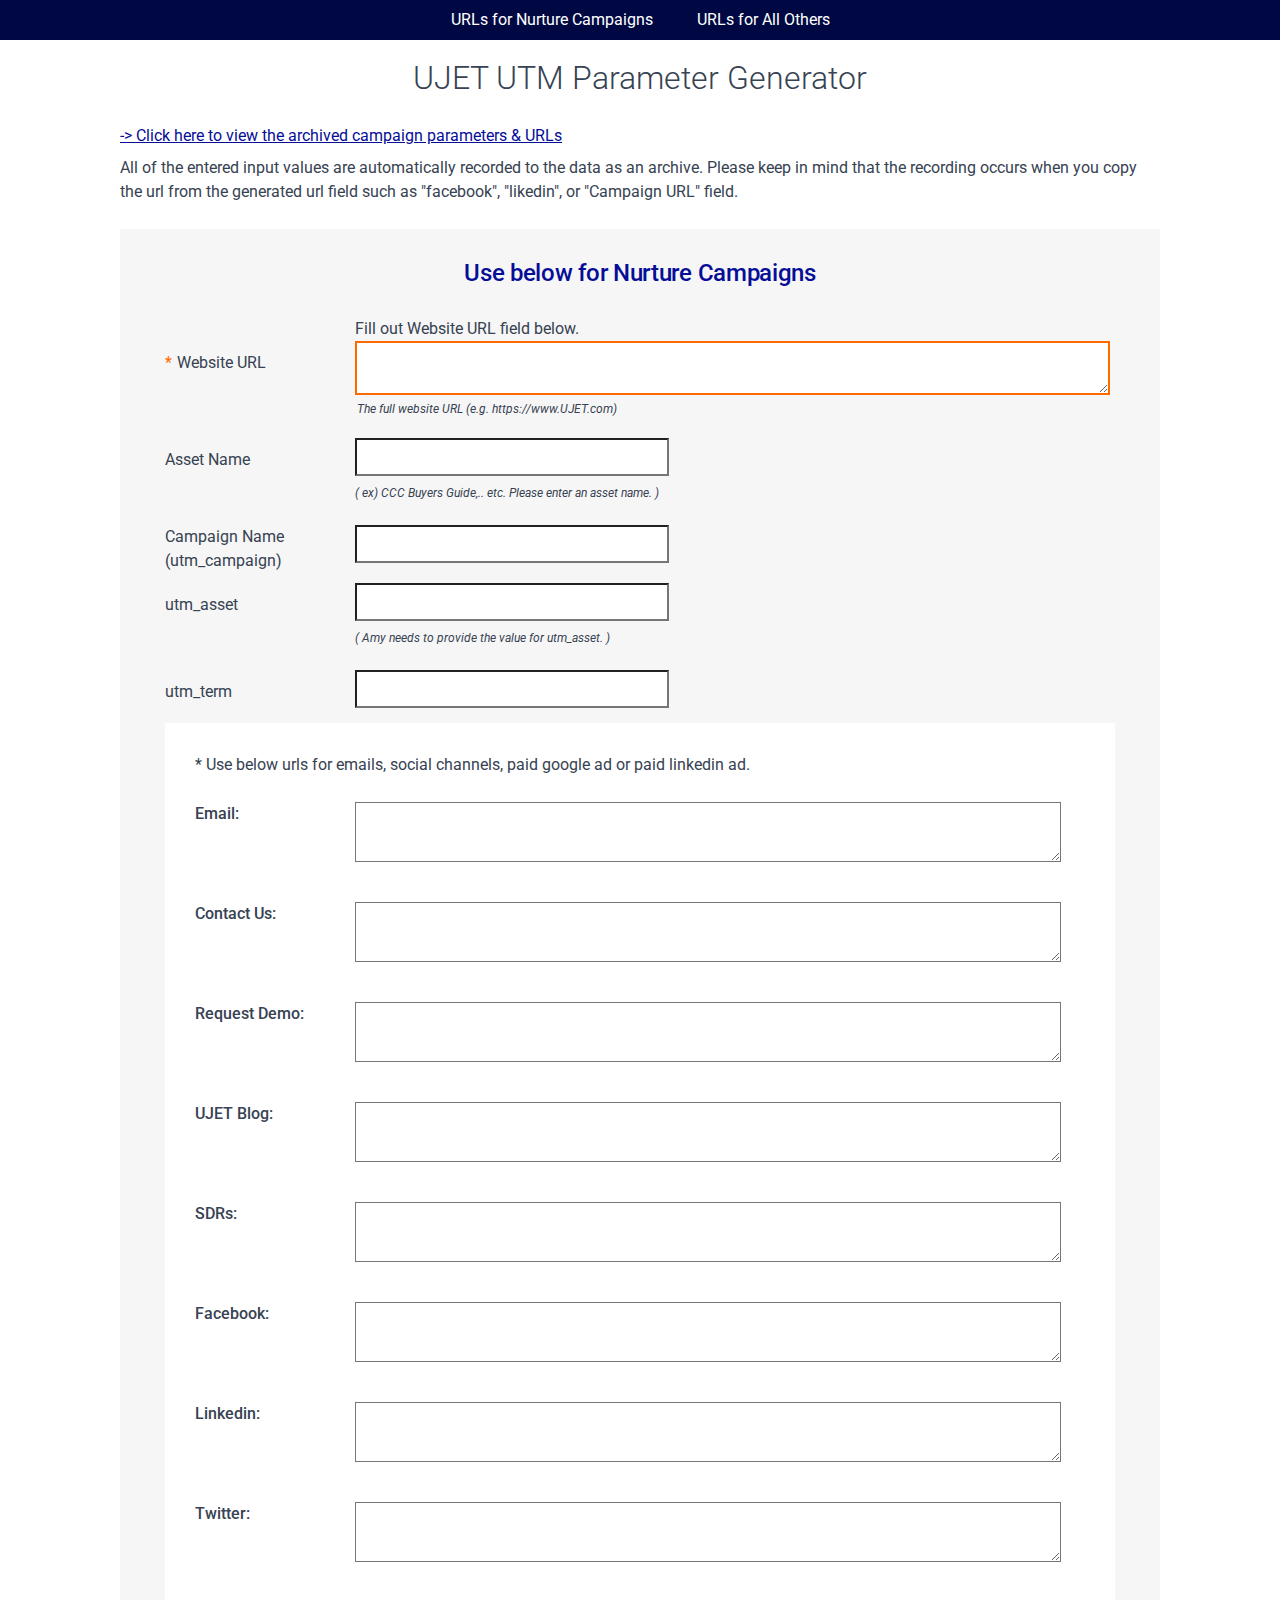
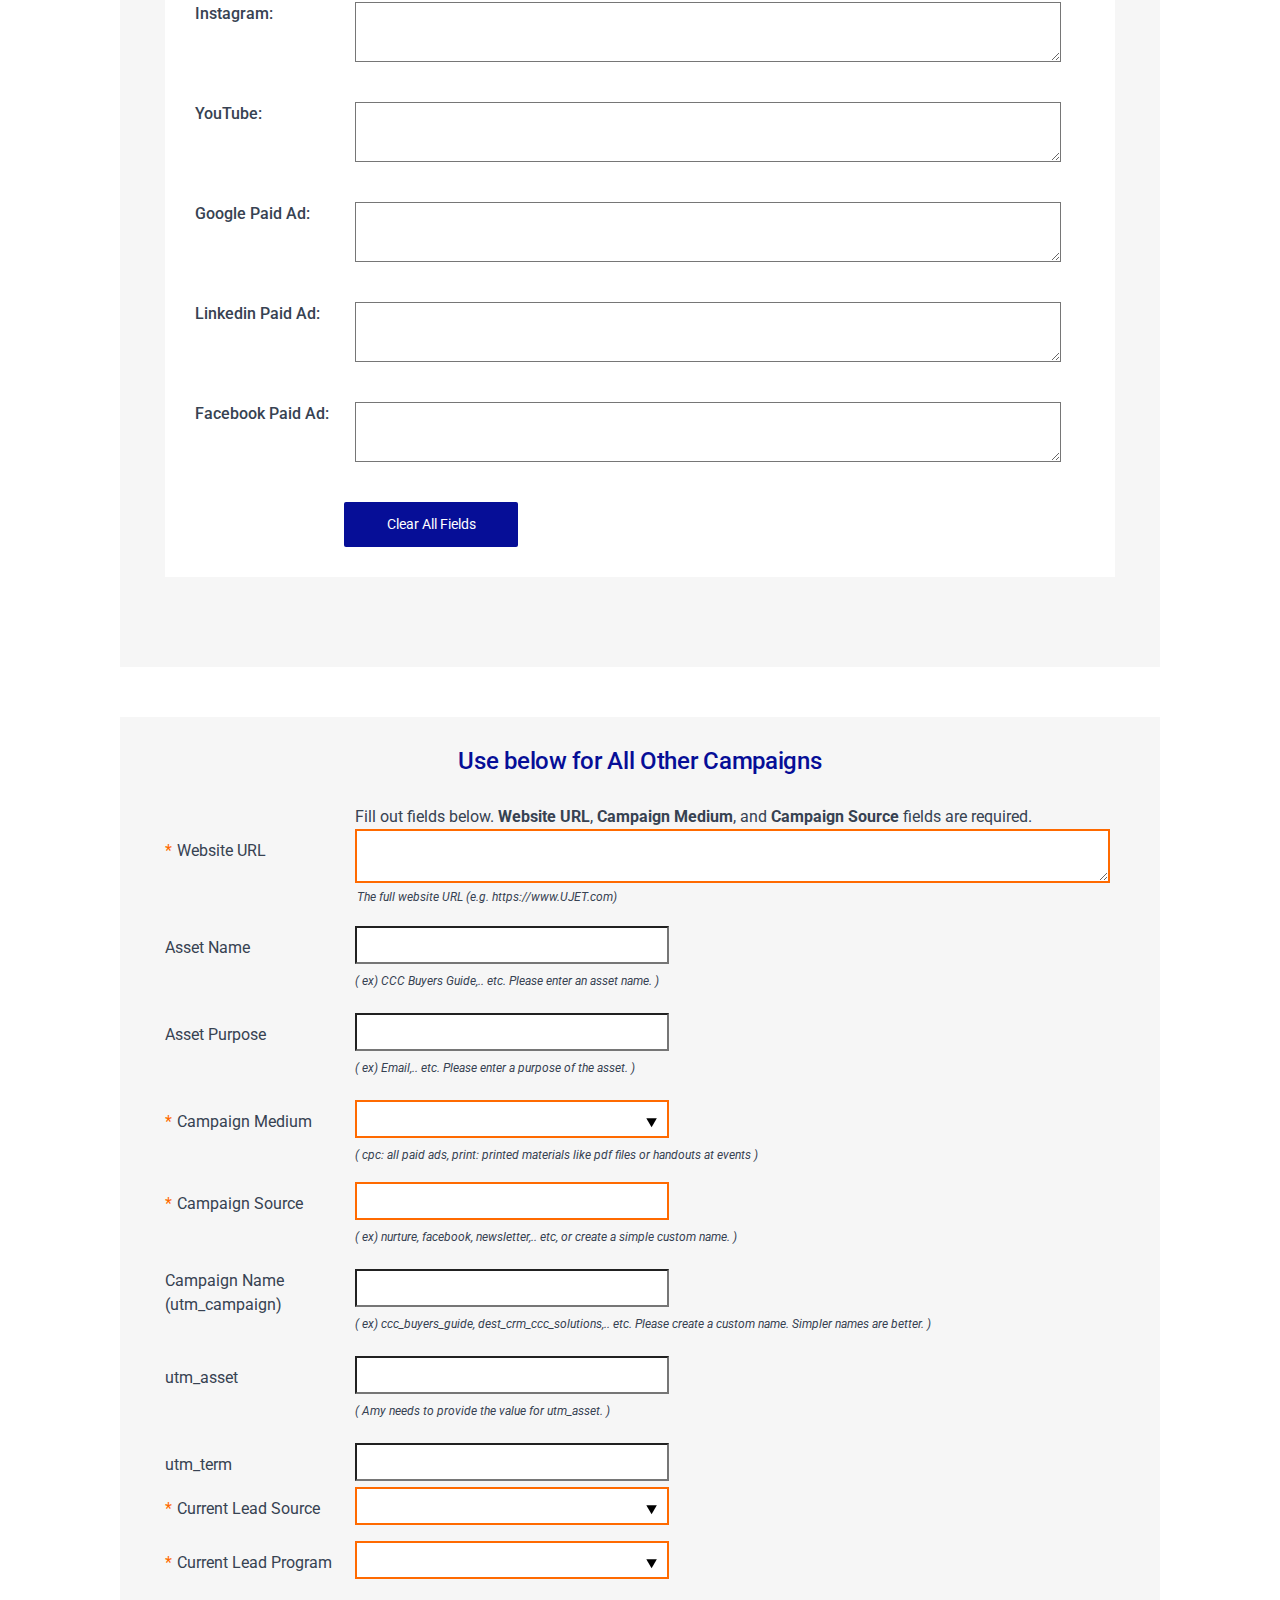
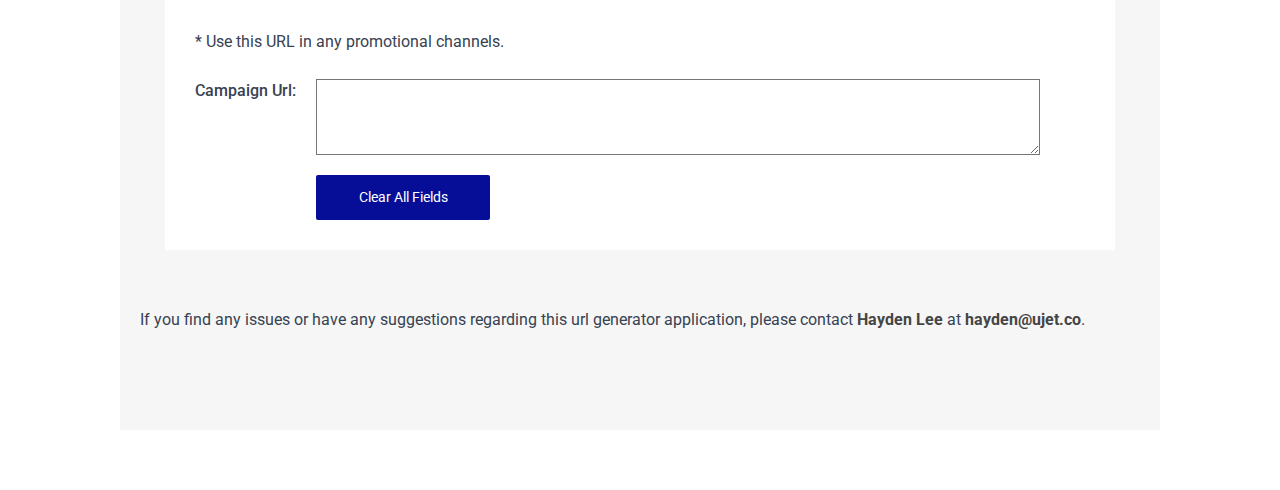
<file: _url/index.html>
<!DOCTYPE html>
<!--[if lt IE 7 ]> <html lang="en-US" class="ie6"> <![endif]-->
<!--[if IE 7 ]>    <html lang="en-US" class="ie7"> <![endif]-->
<!--[if IE 8 ]>    <html lang="en-US" class="ie8"> <![endif]-->
<!--[if IE 9 ]>    <html lang="en-US" class="ie9"> <![endif]-->
<!--[if (gt IE 9)|!(IE)]><!--> <html lang="en-US" class="no-js" xmlns="http://www.w3.org/1999/xhtml"
      xmlns:og="http://ogp.me/ns#"
      xmlns:fb="https://www.facebook.com/2008/fbml"> <!--<![endif]-->
<head>
<script>(function(w,d,s,l,i){w[l]=w[l]||[];w[l].push({'gtm.start':
  new Date().getTime(),event:'gtm.js'});var f=d.getElementsByTagName(s)[0],
  j=d.createElement(s),dl=l!='dataLayer'?'&l='+l:'';j.async=true;j.src=
  'https://www.googletagmanager.com/gtm.js?id='+i+dl;f.parentNode.insertBefore(j,f);
  })(window,document,'script','dataLayer','GTM-NM6LZBJ');</script>

  <meta name="robots" content="noindex, nofollow"/>
  <title>UJET UTM Parameter Generator</title>
<meta http-equiv="Content-Type" content="text/html; charset=UTF-8" />
<meta http-equiv="X-UA-Compatible" content="IE=Edge">
<script>document.createElement('video')</script>
<meta name="Author" content="UJET" />
<meta name="viewport" content="width=device-width, initial-scale=1, maximum-scale=1" />
<meta http-equiv="Expires" content="30" />
<meta name="category" content=""/>
<meta name="pillar" content=""/>
<meta name="section" content="wake"/>

<link rel="icon" href="https://ujet.co/wp-content/themes/ujet/dist/images/favicon.ico" type="image/x-icon" />
<script
  src="https://code.jquery.com/jquery-1.12.4.min.js"
  integrity="sha256-ZosEbRLbNQzLpnKIkEdrPv7lOy9C27hHQ+Xp8a4MxAQ="
  crossorigin="anonymous"></script>
<link href="https://fonts.googleapis.com/css?family=Roboto:400,100,100italic,300,300italic,400italic,500,500italic,700,700italic,900,900italic|Roboto+Condensed:300italic,400italic,700italic,400,300,700|Roboto+Mono|Roboto+Slab" rel="stylesheet" type="text/css" />

<link href="./ujet_url_bundle.css" rel="stylesheet"></head>
<body class="loading UJET-menu-push">
 
<div id="outer-wrap" class="outer-frame l-full-width-small" role="document">
            
<main id="main" role="main" class="bg-splash l-clearfix text-16px mt-60px">  

  <div class="fixed">
    <nav class="l-site-width l-align-center" id="primary-nav">
      <ul class="l-inline-list l-clearfix">
        <li><a href="#section1">URLs for Nurture Campaigns</a></li>
        <li><a href="#section3">URLs for All Others</a></li>
      </ul>
    </nav>
  </div>

   <div id="content-wrap" class="site-main l-site-width l-clearfix"> 
       <div class="plr-15px l-clearfix">
         
<div class="l-full-width">
<article id="main-content" class="l-site-width splash-theme-padding">
  <h1 class="text-32px text-300 mb-30px l-align-center">UJET UTM Parameter Generator </h1> 
  <a href="https://datastudio.google.com/embed/u/1/reporting/9f6b90d3-d5c8-4daa-a23e-0d15fd140ccc/page/uPyuB" target="_blank" class="text-underline text-060e97 block mb-10px">-&gt; Click here to view the archived campaign parameters &amp; URLs</a>
  <p>All of the entered input values are automatically recorded to the data as an archive. Please keep in mind that the recording occurs when you copy the url from the generated url field such as "facebook", "likedin", or "Campaign URL" field.</p>

  <section class="bg-f6f6f6 l-site-width" id="section1">
    <div class="p-30px">
  
    <h2 class="text-24px text-500 text-060e97 mb-30px l-align-center">Use below for Nurture Campaigns</h2> 
    <p class="mb-0 fill-out">Fill out Website URL field below.</p>
 <form name="url-parameters" action="" method="post" id="social-form">
    <div class="form-full l-clearfix">
      <span class="label-lp inline-block text-16px ptb-10px"><span class="required">*</span> Website URL</span>
                                                        
  <textarea name="Webpage_URL" id="website_url" class="enter-url lowercase required">
</textarea>
<span class="small-text text-12px">The full website URL (e.g. https://www.UJET.com)</span>
    </div>

    <div class="form-full l-clearfix">
        <span class="label-lp inline-block text-16px ptb-10px l-clearfix">Asset Name</span>
        <input name="Asset-Name" type="text" id="Asset-Name" class="float-none mb-5px" />
        <span class="small-text2 text-12px block ml-10px">( ex) CCC Buyers Guide,.. etc. Please enter an asset name. )</span>
    </div>

    <!---
    <div class="form-full l-clearfix">
      <span class="label-lp inline-block text-16px ptb-10px l-clearfix">Asset Purpose</span>
      <input name="Asset-Purpose" type="text" id="Asset-Purpose2" class="float-none mb-5px" />
      <span class="small-text2 text-12px block ml-10px">( ex) promo email,.. etc. Please enter a purpose of the asset. )</span>
  </div>
-->

    <div class="form-full l-clearfix">
<span class="label-lp inline-block text-16px pb-10px l-clearfix">Campaign Name <br>(utm_campaign)</span>
<input name="utm_campaign" type="text" id="campaign_name2" class="lowercase underscore">
    </div>

    <div class="form-full l-clearfix">
      <span class="label-lp inline-block text-16px ptb-10px l-clearfix">utm_asset</span>
      <input name="utm_asset" type="text" id="utm_asset2" class="lowercase underscore float-none mb-5px">
      <span class="small-text2 text-12px block ml-10px"> ( Amy needs to provide the value for utm_asset. )</span>
   </div>
  
          <div class="form-full l-clearfix">
            <span class="label-lp inline-block text-16px ptb-10px l-clearfix">utm_term</span>
            <input name="utm_term" type="text" id="utm_term2" class="lowercase underscore">
                </div>

    <!--
    <div class="form-full l-clearfix">
      <input type="checkbox" id="check-value1" name="check-value1"></input><label for="vehicle1" class="block mb-20px text-14px"> Please check this checkbox if you need to have a different cls or clp values. If unchecked, Default values of <strong>cls=MKTG</strong> and <strong>clp=Email</strong> would be automaticaly added.</label> 
    </div>
    -->
  
  <div class="form-full l-clearfix bg-ffffff p-30px mb-60px">
    <p>* Use below urls for emails, social channels, paid google ad or paid linkedin ad.</p>

    <span class="hidden">
        <input name="Page_URL" id="page-url">
        </input>
        <input name="utm_campaign" id="ca-campaign2">
        </input>
        <input name="utm_asset" id="re-utm_asset2">
        </input>
        <input name="utm_term" id="re-utm_term2">
      </input>

        <input name="utm_medium" id="ca-medium" value="social">
        </input>
        <input name="ca-email" id="ca-campaign-email" value="email">
        </input>
        <input name="ca-contact" id="ca-campaign-contact" value="email">
        </input>
        <input name="ca-request" id="ca-campaign-request" value="email">
        </input>
        <input name="ca-log" id="ca-campaign-blog" value="blog">
      </input>
        <input name="ca-sdrs" id="ca-campaign-sdrs" value="sdrs">
        </input>
        <input name="ca-facebook" id="ca-campaign-fa" value="facebook">
        </input>
        <input name="ca-linkedin" id="ca-campaign-li" value="linkedin">
        </input>
        <input name="ca-twitter" id="ca-campaign-tw" value="twitter">
        </input>
        <input name="ca-instagram" id="ca-campaign-in" value="instagram">
        </input>
        <input name="ca-youtube" id="ca-campaign-yu" value="youtube">
        </input>
        <input name="utm_source" id="ca-source">
        </input>
        <input name="Current_Lead_Source" id="ca-cls2" value="MKTG">
        </input>
        <input name="Current_Lead_Program" id="ca-clp2" value="Social_Media">
        </input>
        <input name="Asset_Name" id="Asset_Name">
        </input>
        <input name="Asset_Purpose" id="Asset_Purpose">
        </input>

        <input name="ca-google" id="ca-campaign-go-ad" value="google"></input>
        <input name="ca-linkedin" id="ca-campaign-li-ad" value="linkedin"></input>
        <input name="ca-facebook" id="ca-campaign-fa-ad" value="facebook"></input>
        <input name="Current_Lead_Program" id="ca-clp-ad" value="Digital_Adv"></input>
        <input name="Asset_Name" id="Asset_Name-ad"></input>
        <input name="Asset_Purpose" id="Asset_Purpose-ad"></input>

        <input name="Campaign_URL" id="ca-url">
        </input>
      </span>

    <div class="social-wrap mb-20px l-clearfix">
    <span class="mr-20px text-500">Email: </span>
        <textarea name="Final_URL" id="email-result-final" class="all-text" readonly> </textarea>
    </div>

    <div class="social-wrap mb-20px l-clearfix">
        <span class="mr-20px text-500">Contact Us: </span>
          <textarea name="Final_URL" id="contact-result-final" class="all-text" readonly> </textarea>
    </div>

    <div class="social-wrap mb-20px l-clearfix">
        <span class="mr-20px text-500">Request Demo: </span>
          <textarea name="Final_URL" id="request-result-final" class="all-text" readonly> </textarea>
    </div>

    <div class="social-wrap mb-20px l-clearfix">
      <span class="mr-20px text-500">UJET Blog: </span>
        <textarea name="Final_URL" id="blog-result-final" class="all-text" readonly> </textarea>
  </div>

    <div class="social-wrap mb-20px l-clearfix">
        <span class="mr-20px text-500">SDRs: </span>
          <textarea name="Final_URL" id="sdrs-result-final" class="all-text" readonly> </textarea>
    </div>

    <div class="social-wrap mb-20px l-clearfix">
    <span class="mr-20px text-500">Facebook: </span>
      <textarea name="Final_URL" id="facebook-result-final" class="all-text" readonly> </textarea>
    </div>

    <div class="social-wrap mb-20px l-clearfix">
    <span class="mr-20px text-500">Linkedin: </span>
      <textarea name="Final_URL" id="linkedin-result-final" class="all-text" readonly> </textarea>
    </div>

    <div class="social-wrap mb-20px l-clearfix">
    <span class="mr-20px text-500">Twitter: </span>
      <textarea name="Final_URL" id="twitter-result-final" class="all-text" readonly> </textarea>
    </div>

    <div class="social-wrap mb-20px l-clearfix">
      <span class="mr-20px text-500">Instagram: </span>
      <textarea name="Final_URL" id="instagram-result-final" class="all-text" readonly> </textarea>
  </div>

    <div class="social-wrap mb-20px l-clearfix">
        <span class="mr-20px text-500">YouTube: </span>
        <textarea name="Final_URL" id="youtube-result-final" class="all-text" readonly> </textarea>
    </div>

    <div class="social-wrap mb-20px l-clearfix">
        <span class="mr-20px text-500">Google Paid Ad: </span>
      
          <textarea name="Final_URL" id="google-ad-result-final" class="all-text" readonly=""> </textarea>
    </div>
    <div class="social-wrap mb-20px l-clearfix">
    <span class="mr-20px text-500">Linkedin Paid Ad: </span>
        <textarea name="Final_URL" id="linkedin-ad-result-final" class="all-text" readonly=""> </textarea>
    </div>
    <div class="social-wrap mb-20px l-clearfix">
      <span class="mr-20px text-500">Facebook Paid Ad: </span>
          <textarea name="Final_URL" id="facebook-ad-result-final" class="all-text" readonly=""> </textarea>
      </div>

    <div class="btn-wrap">
      <a href="#" class="btn inline-block" id="clear">Clear All Fields</a>
    </div>
  </div>

</form>
</div>
</section>


 
  <section class="bg-f6f6f6 mt-50px" id="section3">
    <div class="p-30px">
      <h2 class="text-24px text-500 text-060e97 mb-30px l-align-center">Use below for All Other Campaigns</h2> 
  <p class="mb-0 fill-out">Fill out fields below. <strong>Website URL</strong>, <strong>Campaign Medium</strong>, and <strong>Campaign Source</strong> fields are required.</p>


  <form name="url-parameters2" action="" method="post" id="url-form"> 
  <div class="l-clearfix pb-15px">
                                          
    <div class="form-full l-clearfix">
        <span class="label-lp inline-block text-16px ptb-10px l-clearfix"><span class="required">*</span> Website URL</span>  
                                                        
        <textarea name="Page_URL" id="website_url2" class="enter-url lowercase required"></textarea>
        <span class="small-text text-12px">The full website URL (e.g. https://www.UJET.com)</span>
    </div>

    <div class="form-full l-clearfix">
        <span class="label-lp inline-block text-16px ptb-10px l-clearfix">Asset Name</span>
        <input name="Asset_Name" type="text" id="Asset_Name2" class="float-none mb-5px" />
        <span class="small-text2 text-12px block ml-10px">( ex) CCC Buyers Guide,.. etc. Please enter an asset name. )</span>
    </div>

    <div class="form-full l-clearfix">
      <span class="label-lp inline-block text-16px ptb-10px l-clearfix">Asset Purpose</span>
      <input name="Asset_Purpose" type="text" id="Asset_Purpose2" class="float-none mb-5px" />
      <span class="small-text2 text-12px block ml-10px">( ex) Email,.. etc. Please enter a purpose of the asset. )</span>
  </div>

    <div class="form-full l-clearfix">
        <span class="label-lp inline-block text-16px ptb-10px l-clearfix"
        ><span class="required">*</span> Campaign Medium</span>
        
        <input list="ca-medium2" name="utm_medium" id="campaign_medium" class="l-clearfix float-none mb-5px required" required>
            <datalist name="ca-medium2" id="ca-medium2"> 
                <option value="">Select One</option>
                <option value="email">email</option>
                <option value="print">print</option>
                <option value="cpc">(For all paid ads. ex) Google ads, Linkedin ads)</option>
                <option value="social">social</option>
                <option value="banner">banner</option>
                <option value="publish">publish</option>
            </datalist>
            <span class="small-text2 exp text-12px block ml-10px" style="
            margin-left: 150px;
            float: none;
            margin-bottom: 15px;
        ">( cpc: all paid ads, print: printed materials like pdf files or handouts at events )</span>
    </div>

    <div class="form-full l-clearfix">
        <span class="label-lp inline-block text-16px ptb-10px l-clearfix"><span class="required">*</span> Campaign Source</span>
        <input name="utm_source" type="text" id="campaign_source" class="lowercase underscore float-none mb-5px required" required />
        <span class="small-text2 text-12px block ml-10px">( ex) nurture, facebook, newsletter,.. etc, or create a simple custom name. )</span>
    </div>
    
    <div class="form-full l-clearfix">
        <span class="label-lp inline-block text-16px pb-10px l-clearfix">Campaign Name <br>(utm_campaign)</span>
        <input name="utm_campaign" type="text" id="campaign_name" class="lowercase underscore float-none mb-5px" />
        <span class="small-text2 text-12px block ml-10px">( ex) ccc_buyers_guide, dest_crm_ccc_solutions,.. etc. Please create a custom name. Simpler names are better. )</span>
    </div>

    <div class="form-full l-clearfix">
      <span class="label-lp inline-block text-16px ptb-10px l-clearfix">utm_asset</span>
      <input name="utm_asset" type="text" id="utm_asset" class="lowercase underscore float-none mb-5px" />
      <span class="small-text2 text-12px block ml-10px"> ( Amy needs to provide the value for utm_asset. )</span>
  </div>

  <div class="form-full l-clearfix">
    <span class="label-lp inline-block text-16px ptb-10px l-clearfix">utm_term</span>
    <input name="utm_term" type="text" id="utm_term" class="lowercase underscore float-none mb-5px" />
</div>

    <div class="form-full l-clearfix mb-10px">

        <span class="label-lp inline-block text-16px ptb-10px l-clearfix"
        ><span class="required">*</span> Current Lead Source
        </span>
        <div class="l-inline-block">
            <input list="clss" name="Current_Lead_Source" id="cls" class="l-clearfix float-none mb-5px required">
                <datalist name="clss" id="clss"> 
                    <option value="">Select Current Lead Source</option> 
                    <option value="MKTG">MKTG</option>
                    <option value="ALLIANCES">ALLIANCES</option>
                    <option value="CHANNEL">CHANNEL</option>
                    <option value="REFERAL">REFERAL</option>
                    <option value="SALES">SALES</option>
                    <option value="CSM">CSM</option>
            </datalist>
            
        </div>
        
    </div>
    
    <div class="form-full l-clearfix">
        <span class="label-lp inline-block text-16px ptb-10px l-clearfix"
        ><span class="required">*</span> Current Lead Program</span>
        <input list="clps" name="Current_Lead_Program" id="clp" class="l-clearfix float-none mb-5px required">
            <datalist name="clps" id="clps"> 
                <option value="">Select Current Lead Program</option> 
                <option value="ABM">ABM</option>
                <option value="Affiliate">Affiliate</option>
                <option value="Analyst">Analyst</option>
                <option value="Blog">Blog</option>
                <option value="Content_Syndication">Content_Syndication</option>
                <option value="Deal_Registration">Deal_Registration</option>
                <option value="Digital_Adv">Digital_Adv</option>
                <option value="Email">Email</option>
                <option value="Events">Events</option>
                <option value="Import_List">Import_List</option>
                <option value="Import_List_Lusha">Import_List_Lusha</option>
                <option value="Inbound_Call">Inbound_Call</option>
                <option value="Intent">Intent</option>
                <option value="Intent_G2">Intent_G2</option>
                <option value="Prospecting">Prospecting</option>
                <option value="Referral_3rd_Oarty">Referral_3rd_Oarty</option>
                <option value="Referral_Investor">Referral_Investor</option>
                <option value="Request_to_Partner">Request_to_Partner</option>
                <option value="SEO">SEO</option>
                <option value="Social_Media">Social_Media</option>
                <option value="Webchat">Webchat</option>
                <option value="Webinar_3rd_Party">Webinar_3rd_Party</option>
                <option value="Webinar_Partner">Webinar_Partner</option>
                <option value="Webinar_UJET">Webinar_UJET</option>
                <option value="Website">Website</option>
        </datalist>
        
    </div>

   
</div>

  
<!--
    <div class="form-full l-clearfix">
<span class="label-lp inline-block text-16px ptb-10px l-clearfix">Campaign Content</span>
<input name="campaign_content" type="text" id="campaign_content" /><br />
    </div>
-->    


  <div class="form-full l-clearfix bg-ffffff p-30px mb-30px">
    <p>* Use this URL in any promotional channels.</p>

    <div class="block">
    <span class="mr-20px text-500">Campaign Url: </span>
    <span class="hidden">
        <span id="url-result">
        </span>
            <span id="ca-source">
        </span>
            <span id="ca-medium">
        </span>
            <span id="ca-campaign">
        </span>
        <span id="re-utm_asset">
        </span>
        <span id="re-utm_term">
        </span>



            <span id="ca-content">
        </span>
        <span id="ca-cls">
        </span>
        <span id="ca-clp">
        </span>
      </span>
    
    <textarea id="url-result-final" class="all-text" name="Campaign_URL" readonly> </textarea>
  </div>


    <div class="btn-wrap">
      <a href="#" class="btn inline-block" id="clear2">Clear All Fields</a>
    </div>
  </div>                    
</div>

</form>
  
  <div class="l-align-left l-clearfix mb-60px plr-20px">
    If you find any issues or have any suggestions regarding this url generator application, please contact <strong><a href="mailto:hayden@ujet.co">Hayden Lee</a></strong> at <strong><a href="mailto:hayden@ujet.co">hayden@ujet.co</a></strong>.
  </div>
  <div class="mb-60px mt-30px" style="height:90px"> 
  </div>
</div>
</section>
                                                                                                                                        
                     
                      
</article>
</div><!-- .primary --> 
                           
</div><!-- div.plr-15px -->
</div><!-- #content-wrap -->
</main><!-- #main -->
             
<!-- START: footer -->
<!-- END: footer -->
</div><!-- div#outer-wrap -->



<script type="text/javascript" src="./url.bundle.39376cb4ce3de3efcfe0.js"></script></body>
</html>
</file>
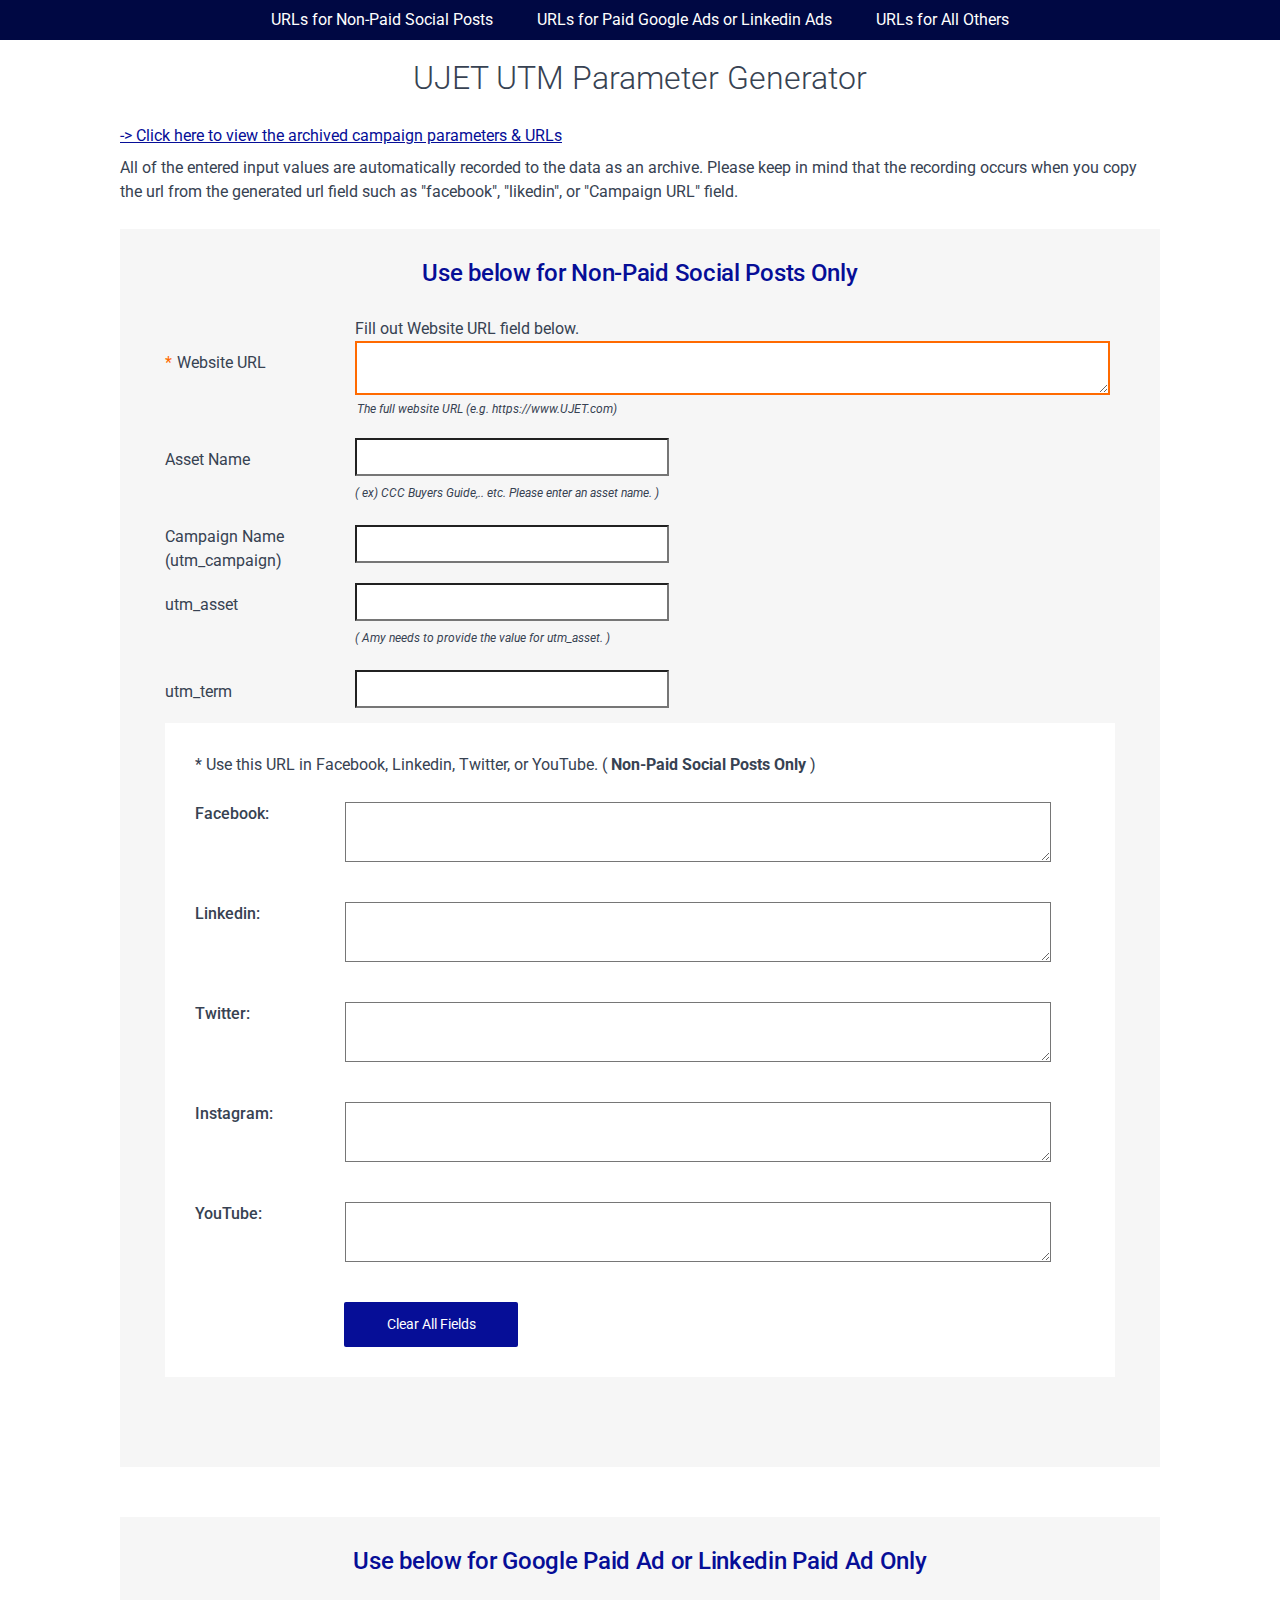
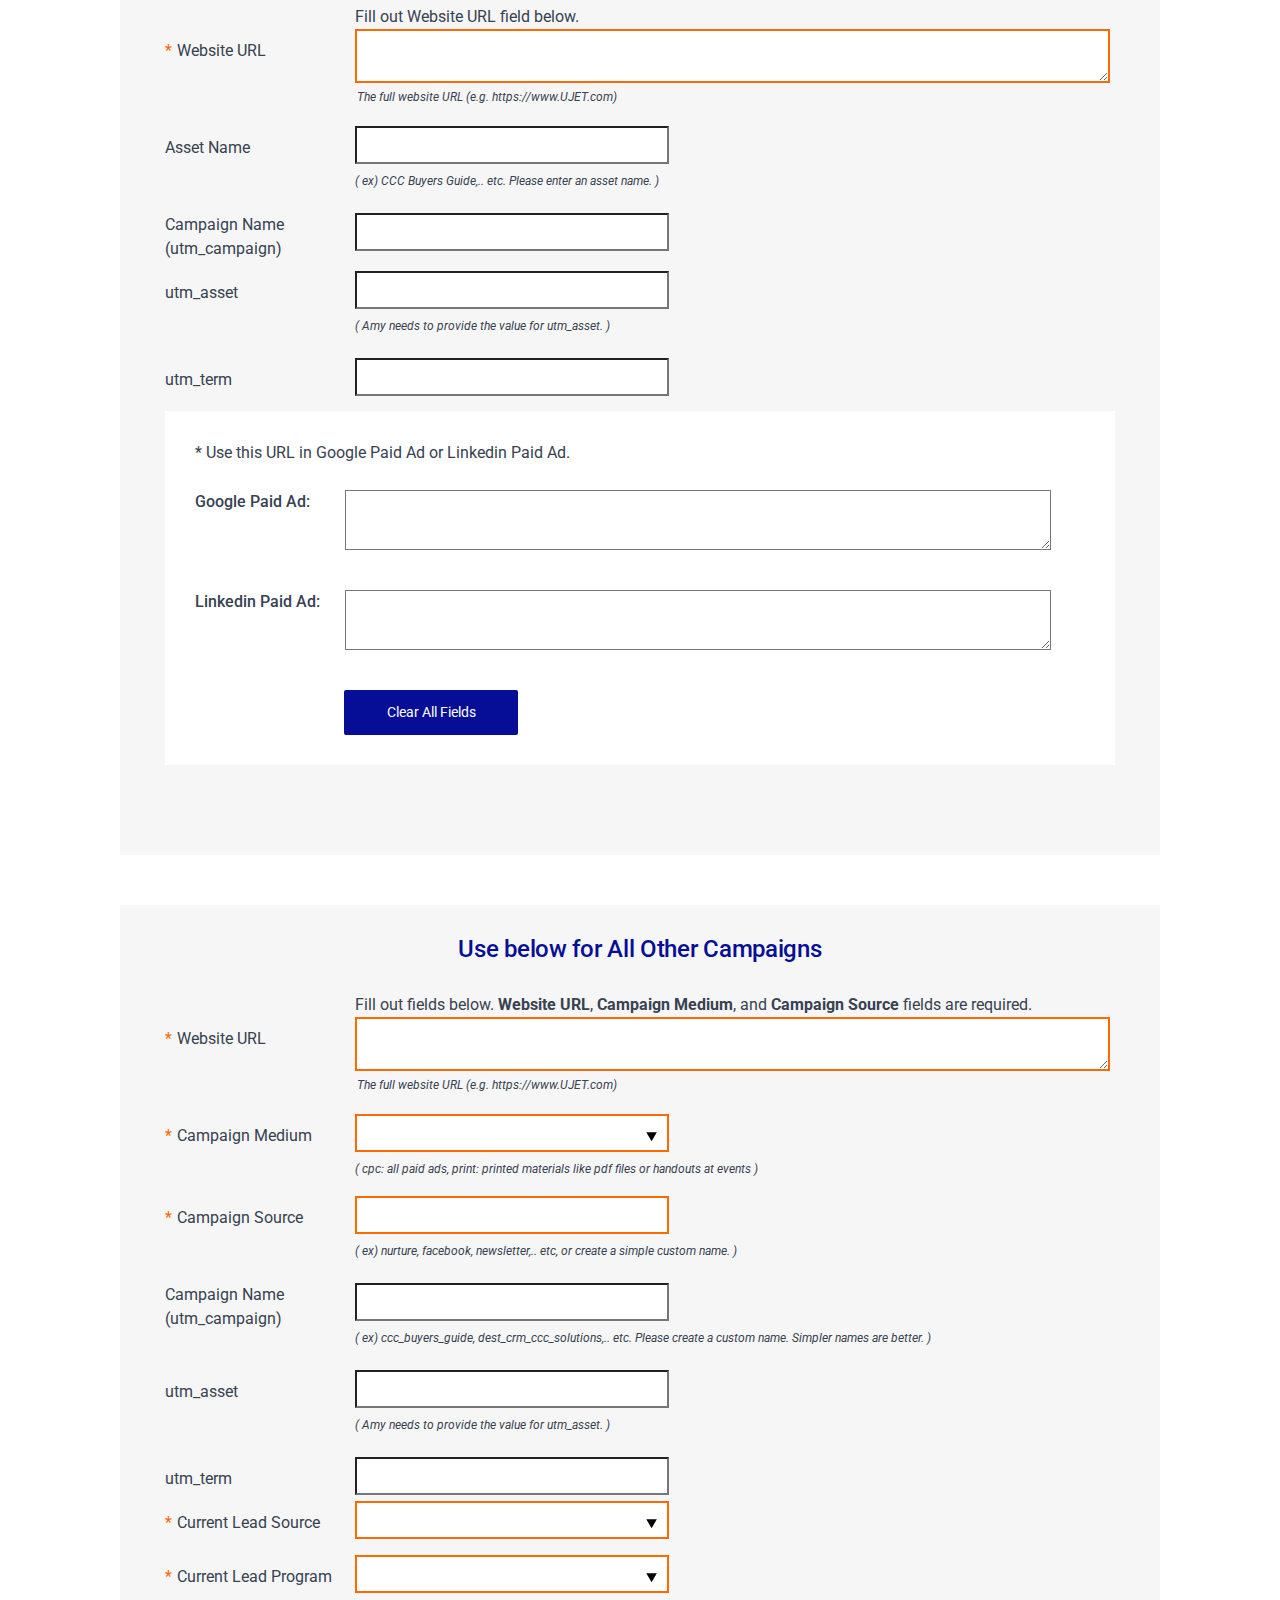
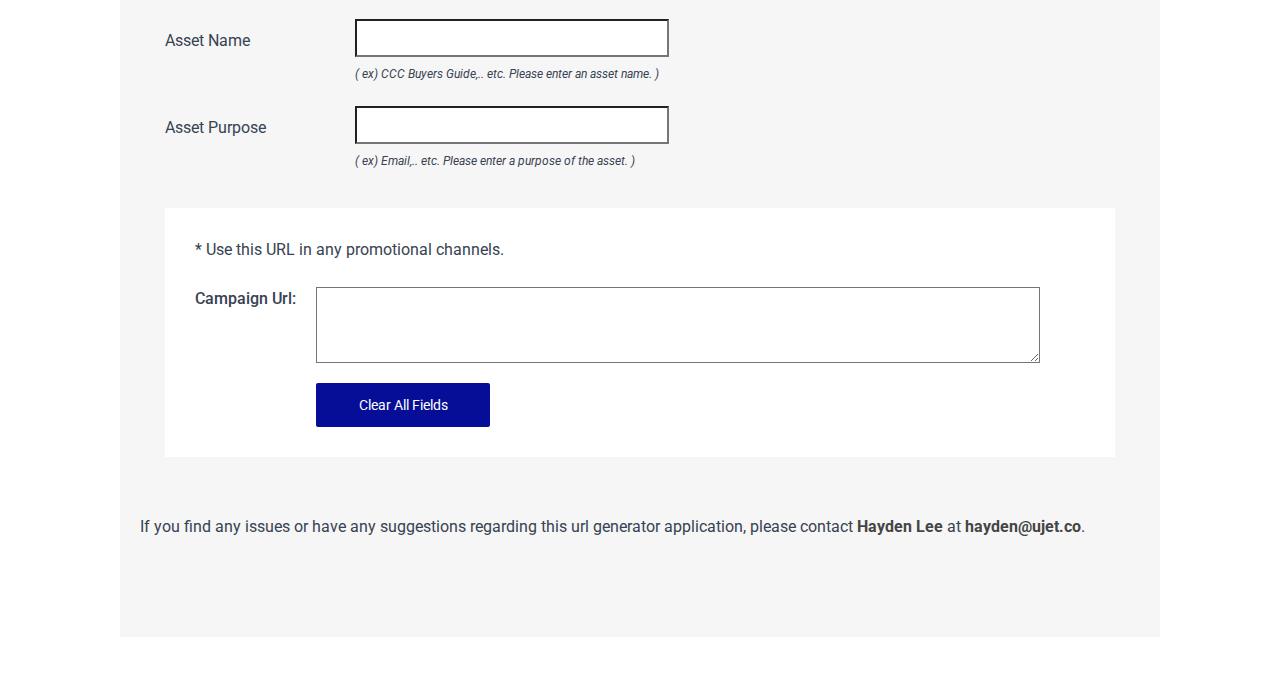
<file: url2/index.html>
<!DOCTYPE html>
<!--[if lt IE 7 ]> <html lang="en-US" class="ie6"> <![endif]-->
<!--[if IE 7 ]>    <html lang="en-US" class="ie7"> <![endif]-->
<!--[if IE 8 ]>    <html lang="en-US" class="ie8"> <![endif]-->
<!--[if IE 9 ]>    <html lang="en-US" class="ie9"> <![endif]-->
<!--[if (gt IE 9)|!(IE)]><!--> <html lang="en-US" class="no-js" xmlns="http://www.w3.org/1999/xhtml"
      xmlns:og="http://ogp.me/ns#"
      xmlns:fb="https://www.facebook.com/2008/fbml"> <!--<![endif]-->
<head>
<script>(function(w,d,s,l,i){w[l]=w[l]||[];w[l].push({'gtm.start':
  new Date().getTime(),event:'gtm.js'});var f=d.getElementsByTagName(s)[0],
  j=d.createElement(s),dl=l!='dataLayer'?'&l='+l:'';j.async=true;j.src=
  'https://www.googletagmanager.com/gtm.js?id='+i+dl;f.parentNode.insertBefore(j,f);
  })(window,document,'script','dataLayer','GTM-NM6LZBJ');</script>

  <meta name="robots" content="noindex, nofollow"/>
  <title>UJET UTM Parameter Generator</title>
<meta http-equiv="Content-Type" content="text/html; charset=UTF-8" />
<meta http-equiv="X-UA-Compatible" content="IE=Edge">
<script>document.createElement('video')</script>
<meta name="Author" content="UJET" />
<meta name="viewport" content="width=device-width, initial-scale=1, maximum-scale=1" />
<meta http-equiv="Expires" content="30" />
<meta name="category" content=""/>
<meta name="pillar" content=""/>
<meta name="section" content="wake"/>

<link rel="icon" href="https://ujet.co/wp-content/themes/ujet/dist/images/favicon.ico" type="image/x-icon" />
<script
  src="https://code.jquery.com/jquery-1.12.4.min.js"
  integrity="sha256-ZosEbRLbNQzLpnKIkEdrPv7lOy9C27hHQ+Xp8a4MxAQ="
  crossorigin="anonymous"></script>
<link href="https://fonts.googleapis.com/css?family=Roboto:400,100,100italic,300,300italic,400italic,500,500italic,700,700italic,900,900italic|Roboto+Condensed:300italic,400italic,700italic,400,300,700|Roboto+Mono|Roboto+Slab" rel="stylesheet" type="text/css" />

<link href="./ujet_url2_bundle.css" rel="stylesheet"></head>
<body class="loading UJET-menu-push">
 
<div id="outer-wrap" class="outer-frame l-full-width-small" role="document">
            
<main id="main" role="main" class="bg-splash l-clearfix text-16px mt-60px">  

  <div class="fixed">
    <nav class="l-site-width l-align-center" id="primary-nav">
      <ul class="l-inline-list l-clearfix">
        <li><a href="#section1">URLs for Non-Paid Social Posts</a></li>
        <li><a href="#section2">URLs for Paid Google Ads or Linkedin Ads</a></li>
        <li><a href="#section3">URLs for All Others</a></li>
      </ul>
    </nav>
  </div>

   <div id="content-wrap" class="site-main l-site-width l-clearfix"> 
       <div class="plr-15px l-clearfix">
         
<div class="l-full-width">
<article id="main-content" class="l-site-width splash-theme-padding">
  <h1 class="text-32px text-300 mb-30px l-align-center">UJET UTM Parameter Generator </h1> 

  <a href="https://datastudio.google.com/embed/u/1/reporting/9f6b90d3-d5c8-4daa-a23e-0d15fd140ccc/page/uPyuB" target="_blank" class="text-underline text-060e97 block mb-10px">-&gt; Click here to view the archived campaign parameters &amp; URLs</a>
  <p>All of the entered input values are automatically recorded to the data as an archive. Please keep in mind that the recording occurs when you copy the url from the generated url field such as "facebook", "likedin", or "Campaign URL" field.</p>

  <section class="bg-f6f6f6 l-site-width" id="section1">
    <div class="p-30px">
  
    <h2 class="text-24px text-500 text-060e97 mb-30px l-align-center">Use below for Non-Paid Social Posts Only</h2> 
    <p class="mb-0 fill-out">Fill out Website URL field below.</p>
  <form name="url-parameters" action="" method="post" id="social-form">
    
    <div class="form-full l-clearfix">
      <span class="label-lp inline-block text-16px ptb-10px"><span class="required">*</span> Website URL</span>
                                                        
  <textarea name="Webpage_URL" id="website_url" class="enter-url lowercase required">
</textarea>
<span class="small-text text-12px">The full website URL (e.g. https://www.UJET.com)</span>
    </div>

    <div class="form-full l-clearfix">
      <span class="label-lp inline-block text-16px ptb-10px l-clearfix">Asset Name</span>
      <input name="Asset-Name" type="text" id="Asset-Name" class="float-none mb-5px">
      <span class="small-text2 text-12px block ml-10px">( ex) CCC Buyers Guide,.. etc. Please enter an asset name. )</span>
  </div>

  <div class="form-full l-clearfix">
    <span class="label-lp inline-block text-16px pb-10px l-clearfix">Campaign Name <br>(utm_campaign)</span>
    <input name="utm_campaign" type="text" id="campaign_name2" class="lowercase underscore">
        </div>
    
        <div class="form-full l-clearfix">
          <span class="label-lp inline-block text-16px ptb-10px l-clearfix">utm_asset</span>
          <input name="utm_asset" type="text" id="utm_asset2" class="lowercase underscore float-none mb-5px">
          <span class="small-text2 text-12px block ml-10px"> ( Amy needs to provide the value for utm_asset. )</span>
       </div>
      
              <div class="form-full l-clearfix">
                <span class="label-lp inline-block text-16px ptb-10px l-clearfix">utm_term</span>
                <input name="utm_term" type="text" id="utm_term2" class="lowercase underscore">
                    </div>

    <!--
    <div class="form-full l-clearfix">
        <span class="label-lp inline-block text-16px ptb-10px l-clearfix"
        >Current Lead Source
        </span>
        <div class="l-inline-block">
            <input list="clss2" name="cls2" id="cls2" class="l-clearfix float-none mb-5px">
                <datalist name="clss2" id="clss2">  
                    <option value="MKTG">MKTG</option>
                    <option value="ALLIANCES">ALLIANCES</option>
                    <option value="CHANNEL">CHANNEL</option>
                    <option value="REFERAL">REFERAL</option>
                    <option value="SALES">SALES</option>
                    <option value="CSM">CSM</option>
            </datalist>
            <span class="small-text3 text-12px block">Please select MKTG for all Marketo related web pages</span>
        </div>  
    </div>

    <div class="form-full l-clearfix">
        <span class="label-lp inline-block text-16px ptb-10px l-clearfix"
        >Current Lead Program</span>
        <input list="clps2" name="clp2" id="clp2" class="l-clearfix float-none mb-5px">
            <datalist name="clps2" id="clps2">  
                <option value="ABM">ABM</option>
                <option value="Affiliate">Affiliate</option>
                <option value="Analyst">Analyst</option>
                <option value="Blog">Blog</option>
                <option value="Content_Syndication">Content_Syndication</option>
                <option value="Deal_Registration">Deal_Registration</option>
                <option value="Digital_Adv">Digital_Adv</option>
                <option value="Email">Email</option>
                <option value="Events">Events</option>
                <option value="Import_List">Import_List</option>
                <option value="Import_List_Lusha">Import_List_Lusha</option>
                <option value="Inbound_Call">Inbound_Call</option>
                <option value="Intent">Intent</option>
                <option value="Intent_G2">Intent_G2</option>
                <option value="Prospecting">Prospecting</option>
                <option value="Referral_3rd_Oarty">Referral_3rd_Oarty</option>
                <option value="Referral_Investor">Referral_Investor</option>
                <option value="Request_to_Partner">Request_to_Partner</option>
                <option value="SEO">SEO</option>
                <option value="Social_Media">Social_Media</option>
                <option value="Webchat">Webchat</option>
                <option value="Webinar_3rd_Party">Webinar_3rd_Party</option>
                <option value="Webinar_Partner">Webinar_Partner</option>
                <option value="Webinar_UJET">Webinar_UJET</option>
                <option value="Website">Website</option>
        </datalist>
        <span class="small-text3 text-12px block">Please select MKTG for all Marketo related web pages</span>
    </div>
-->

  
  <div class="form-full l-clearfix bg-ffffff p-30px mb-60px">
    <p>* Use this URL in Facebook, Linkedin, Twitter, or YouTube. ( <strong>Non-Paid Social Posts Only</strong> )</p>

    <span class="hidden">
      <input name="Page_URL" id="page-url">
        </input>
        <input name="utm_campaign" id="ca-campaign2">
        </input>
        <input name="utm_asset" id="re-utm_asset2">
        </input>
        <input name="utm_term" id="re-utm_term2">
      </input>
        <input name="utm_medium" id="ca-medium" value="social">
        </input>
        <input name="ca-facebook" id="ca-campaign-fa" value="facebook">
        </input>
        <input name="ca-linkedin" id="ca-campaign-li" value="linkedin">
        </input>
        <input name="ca-twitter" id="ca-campaign-tw" value="twitter">
        </input>
        <input name="ca-instagram" id="ca-campaign-in" value="instagram">
        </input>
        <input name="ca-youtube" id="ca-campaign-yu" value="youtube">
        </input>
        <input name="utm_source" id="ca-source">
        </input>
        <input name="Current_Lead_Source" id="ca-cls2" value="MKTG">
        </input>
        <input name="Current_Lead_Program" id="ca-clp2" value="Social_Media">
        </input>
        <input name="Asset_Name" id="Asset_Name">
        </input>
        <input name="Asset_Purpose" id="Asset_Purpose">

        <input name="Campaign_URL" id="ca-url">
        </input>
        </input>
      </span>

    <div class="social-wrap mb-20px l-clearfix">
    <span class="mr-20px text-500">Facebook: </span>

      <textarea name="Final_URL" id="facebook-result-final" class="all-text" readonly> </textarea>
    </div>
    <div class="social-wrap mb-20px l-clearfix">
    <span class="mr-20px text-500">Linkedin: </span>

      <textarea name="Final_URL" id="linkedin-result-final" class="all-text" readonly> </textarea>
    </div>

    <div class="social-wrap mb-20px l-clearfix">
    <span class="mr-20px text-500">Twitter: </span>
      <textarea name="Final_URL" id="twitter-result-final" class="all-text" readonly> </textarea>
    </div>

    <div class="social-wrap mb-20px l-clearfix">
      <span class="mr-20px text-500">Instagram: </span>
      <textarea name="Final_URL" id="instagram-result-final" class="all-text" readonly> </textarea>
  </div>

    <div class="social-wrap mb-20px l-clearfix">
        <span class="mr-20px text-500">YouTube: </span>
        <textarea name="Final_URL" id="youtube-result-final" class="all-text" readonly> </textarea>
    </div>

    <!--
    <div class="social-wrap mb-20px l-clearfix">
      <span class="mr-20px text-500">Google - Paid Ad: </span>
      <textarea name="Final_URL" id="google-ad-result-final" class="all-text" readonly> </textarea>
  </div>

  <div class="social-wrap mb-20px l-clearfix">
    <span class="mr-20px text-500">Linkedin - Paid Ad: </span>
    <textarea name="Final_URL" id="linkedin-ad-result-final" class="all-text" readonly> </textarea>
</div>
-->

    <div class="btn-wrap">
      <a href="#" class="btn inline-block" id="clear">Clear All Fields</a>
    </div>
  </div>

</form>
</div>
</section>


<section class="bg-f6f6f6 mt-50px" id="section2">
  <div class="p-30px">

  <h2 class="text-24px text-500 text-060e97 mb-30px l-align-center">Use below for Google Paid Ad or Linkedin Paid Ad Only</h2> 
  <p class="mb-0 fill-out">Fill out Website URL field below.</p>
<form name="url-parameters" action="" method="post" id="ad-form">
  
  <div class="form-full l-clearfix">
    <span class="label-lp inline-block text-16px ptb-10px"><span class="required">*</span> Website URL</span>
                                                      
<textarea name="Webpage_URL" id="website_url_ad" class="enter-url lowercase required"></textarea>
<span class="small-text text-12px">The full website URL (e.g. https://www.UJET.com)</span>
  </div>

  <div class="form-full l-clearfix">
    <span class="label-lp inline-block text-16px ptb-10px l-clearfix">Asset Name</span>
    <input name="Asset-Name-ad" type="text" id="Asset-Name-ad" class="float-none mb-5px">
    <span class="small-text2 text-12px block ml-10px">( ex) CCC Buyers Guide,.. etc. Please enter an asset name. )</span>
</div>

  <div class="form-full l-clearfix">
<span class="label-lp inline-block text-16px pb-10px l-clearfix">Campaign Name <br>(utm_campaign)</span>
<input name="utm_campaign" type="text" id="campaign_name-ad" class="lowercase underscore">
  </div> 

  <div class="form-full l-clearfix">
    <span class="label-lp inline-block text-16px ptb-10px l-clearfix">utm_asset</span>
    <input name="utm_asset" type="text" id="utm_asset-ad" class="lowercase underscore float-none mb-5px">
    <span class="small-text2 text-12px block ml-10px"> ( Amy needs to provide the value for utm_asset. )</span>
 </div>

        <div class="form-full l-clearfix">
          <span class="label-lp inline-block text-16px ptb-10px l-clearfix">utm_term</span>
          <input name="utm_term" type="text" id="utm_term-ad" class="lowercase underscore">
              </div>

<div class="form-full l-clearfix bg-ffffff p-30px mb-60px">
  <p>* Use this URL in Google Paid Ad or Linkedin Paid Ad. </p>

  <span class="hidden">
    <input name="Page_URL" id="page-url-ad">
        </input>
      <input name="utm_campaign" id="ca-campaign-ad">

      <input name="utm_asset" id="re-utm_asset-ad">
        </input>
        <input name="utm_term" id="re-utm_term-ad">
      </input>
      
      <input name="utm_medium" id="ca-medium-ad" value="cpc">
      
      <input name="ca-google" id="ca-campaign-go-ad" value="google">
      
      <input name="ca-lnkedin-ad" id="ca-campaign-li-ad" value="linkedin">
      
      <input name="utm_source" id="ca-source-ad">
      
      <input name="Current_Lead_Source" id="ca-cls-ad" value="MKTG">
      
      <input name="Current_Lead_Program" id="ca-clp-ad" value="Digital_Adv">
      <input name="Asset_Name" id="Asset_Name-ad"></input>
      <input name="Asset_Purpose" id="Asset_Purpose-ad">

      <input name="Campaign_URL" id="ca-url-ad">
    </input>
      
    </span>

  <div class="social-wrap mb-20px l-clearfix">
  <span class="mr-20px text-500">Google Paid Ad: </span>

    <textarea name="Final_URL" id="google-ad-result-final" class="all-text" readonly=""> </textarea>
  </div>
  <div class="social-wrap mb-20px l-clearfix">
  <span class="mr-20px text-500">Linkedin Paid Ad: </span>

    <textarea name="Final_URL" id="linkedin-ad-result-final" class="all-text" readonly=""> </textarea>
  </div>

  <div class="btn-wrap">
    <a href="#" class="btn inline-block" id="clear-ad">Clear All Fields</a>
  </div>
</div>

</form>
</div>
</section>

  
 
  <section class="bg-f6f6f6 mt-50px" id="section3">
    <div class="p-30px">
      <h2 class="text-24px text-500 text-060e97 mb-30px l-align-center">Use below for All Other Campaigns</h2> 
  <p class="mb-0 fill-out">Fill out fields below. <strong>Website URL</strong>, <strong>Campaign Medium</strong>, and <strong>Campaign Source</strong> fields are required.</p>


  <form name="url-parameters2" action="" method="post" id="url-form"> 
  <div class="l-clearfix pb-15px">
                                          
    <div class="form-full l-clearfix">
        <span class="label-lp inline-block text-16px ptb-10px l-clearfix"><span class="required">*</span> Website URL</span>  
                                                        
        <textarea name="Page_URL" id="website_url2" class="enter-url lowercase required"></textarea>
        <span class="small-text text-12px">The full website URL (e.g. https://www.UJET.com)</span>

    </div>

    <div class="form-full l-clearfix">
        <span class="label-lp inline-block text-16px ptb-10px l-clearfix"
        ><span class="required">*</span> Campaign Medium</span>
        
        <input list="ca-medium2" name="utm_medium" id="campaign_medium" class="l-clearfix float-none mb-5px required" required>
            <datalist name="ca-medium2" id="ca-medium2"> 
                <option value="">Select One</option>
                <option value="email">email</option>
                <option value="print">print</option>
                <option value="cpc">(For all paid ads. ex) Google ads, Linkedin ads)</option>
                <option value="social">social</option>
                <option value="banner">banner</option>
                <option value="publish">publish</option>
            </datalist>
            <span class="small-text2 exp text-12px block ml-10px" style="
            margin-left: 150px;
            float: none;
            margin-bottom: 15px;
        ">( cpc: all paid ads, print: printed materials like pdf files or handouts at events )</span>
    </div>

    <div class="form-full l-clearfix">
        <span class="label-lp inline-block text-16px ptb-10px l-clearfix"><span class="required">*</span> Campaign Source</span>
        <input name="utm_source" type="text" id="campaign_source" class="lowercase underscore float-none mb-5px required" required />
        <span class="small-text2 text-12px block ml-10px">( ex) nurture, facebook, newsletter,.. etc, or create a simple custom name. )</span>
    </div>
    
    <div class="form-full l-clearfix">
      <span class="label-lp inline-block text-16px pb-10px l-clearfix">Campaign Name <br>(utm_campaign)</span>
      <input name="utm_campaign" type="text" id="campaign_name" class="lowercase underscore float-none mb-5px" />
      <span class="small-text2 text-12px block ml-10px">( ex) ccc_buyers_guide, dest_crm_ccc_solutions,.. etc. Please create a custom name. Simpler names are better. )</span>
  </div>

  <div class="form-full l-clearfix">
    <span class="label-lp inline-block text-16px ptb-10px l-clearfix">utm_asset</span>
    <input name="utm_asset" type="text" id="utm_asset" class="lowercase underscore float-none mb-5px" />
    <span class="small-text2 text-12px block ml-10px"> ( Amy needs to provide the value for utm_asset. )</span>
</div>

<div class="form-full l-clearfix">
  <span class="label-lp inline-block text-16px ptb-10px l-clearfix">utm_term</span>
  <input name="utm_term" type="text" id="utm_term" class="lowercase underscore float-none mb-5px" />
</div>

    <div class="form-full l-clearfix mb-10px">

        <span class="label-lp inline-block text-16px ptb-10px l-clearfix"
        ><span class="required">*</span> Current Lead Source
        </span>
        <div class="l-inline-block">
            <input list="clss" name="Current_Lead_Source" id="cls" class="l-clearfix float-none mb-5px required">
                <datalist name="clss" id="clss"> 
                    <option value="">Select Current Lead Source</option> 
                    <option value="MKTG">MKTG</option>
                    <option value="ALLIANCES">ALLIANCES</option>
                    <option value="CHANNEL">CHANNEL</option>
                    <option value="REFERAL">REFERAL</option>
                    <option value="SALES">SALES</option>
                    <option value="CSM">CSM</option>
            </datalist>
          
        </div>
        
    </div>
    
    <div class="form-full l-clearfix mb-20px">
        <span class="label-lp inline-block text-16px ptb-10px l-clearfix"
        ><span class="required">*</span> Current Lead Program</span>
        <input list="clps" name="Current_Lead_Program" id="clp" class="l-clearfix float-none mb-5px required">
            <datalist name="clps" id="clps"> 
                <option value="">Select Current Lead Program</option> 
                <option value="ABM">ABM</option>
                <option value="Affiliate">Affiliate</option>
                <option value="Analyst">Analyst</option>
                <option value="Blog">Blog</option>
                <option value="Content_Syndication">Content_Syndication</option>
                <option value="Deal_Registration">Deal_Registration</option>
                <option value="Digital_Adv">Digital_Adv</option>
                <option value="Email">Email</option>
                <option value="Events">Events</option>
                <option value="Import_List">Import_List</option>
                <option value="Import_List_Lusha">Import_List_Lusha</option>
                <option value="Inbound_Call">Inbound_Call</option>
                <option value="Intent">Intent</option>
                <option value="Intent_G2">Intent_G2</option>
                <option value="Prospecting">Prospecting</option>
                <option value="Referral_3rd_Oarty">Referral_3rd_Oarty</option>
                <option value="Referral_Investor">Referral_Investor</option>
                <option value="Request_to_Partner">Request_to_Partner</option>
                <option value="SEO">SEO</option>
                <option value="Social_Media">Social_Media</option>
                <option value="Webchat">Webchat</option>
                <option value="Webinar_3rd_Party">Webinar_3rd_Party</option>
                <option value="Webinar_Partner">Webinar_Partner</option>
                <option value="Webinar_UJET">Webinar_UJET</option>
                <option value="Website">Website</option>
        </datalist>
        
    </div>

    <div class="form-full l-clearfix">
      <span class="label-lp inline-block text-16px ptb-10px l-clearfix">Asset Name</span>
      <input name="Asset_Name" type="text" id="Asset_Name2" class="float-none mb-5px" />
      <span class="small-text2 text-12px block ml-10px">( ex) CCC Buyers Guide,.. etc. Please enter an asset name. )</span>
  </div>

    <div class="form-full l-clearfix">
        <span class="label-lp inline-block text-16px ptb-10px l-clearfix">Asset Purpose</span>
        <input name="Asset_Purpose" type="text" id="Asset_Purpose2" class="float-none mb-5px" />
        <span class="small-text2 text-12px block ml-10px">( ex) Email,.. etc. Please enter a purpose of the asset. )</span>
    </div>
</div>

  
<!--
    <div class="form-full l-clearfix">
<span class="label-lp inline-block text-16px ptb-10px l-clearfix">Campaign Content</span>
<input name="campaign_content" type="text" id="campaign_content" /><br />
    </div>
-->    


  <div class="form-full l-clearfix bg-ffffff p-30px mb-30px">
    <p>* Use this URL in any promotional channels.</p>

    <div class="block">
    <span class="mr-20px text-500">Campaign Url: </span>
    <span class="hidden">
        <span id="url-result">
        </span>
            <span id="ca-source">
        </span>
            <span id="ca-medium">
        </span>
            <span id="ca-campaign">
        </span>
        <span id="re-utm_asset">
        </span>
        <span id="re-utm_term">
        </span>
            <span id="ca-content">
        </span>
        <span id="ca-cls">
        </span>
        <span id="ca-clp">
        </span>
      </span>
    
    <textarea id="url-result-final" class="all-text" name="Campaign_URL" readonly> </textarea>
  </div>


    <div class="btn-wrap">
      <a href="#" class="btn inline-block" id="clear2">Clear All Fields</a>
    </div>
  </div>                    
</div>

</form>
  
  <div class="l-align-left l-clearfix mb-60px plr-20px">
    If you find any issues or have any suggestions regarding this url generator application, please contact <strong><a href="mailto:hayden@ujet.co">Hayden Lee</a></strong> at <strong><a href="mailto:hayden@ujet.co">hayden@ujet.co</a></strong>.
  </div>
  <div class="mb-60px mt-30px" style="height:90px"> 
  </div>
</div>
</section>
  
                                                                                                                                    
                     
                      
</article>
</div><!-- .primary --> 
                           
</div><!-- div.plr-15px -->
</div><!-- #content-wrap -->
</main><!-- #main -->
             
<!-- START: footer -->
<!-- END: footer -->
</div><!-- div#outer-wrap -->



<script type="text/javascript" src="./url2.bundle.4bbfbe82449e81828e46.js"></script></body>
</html>
</file>
<file: _url/ujet_url_bundle.css>
html{font-size:100%;-ms-text-size-adjust:100%;-webkit-text-size-adjust:100%}body{margin:0;padding:0;color:#374252}article,footer,header,main,menu,nav,section,summary{display:block}video{display:inline-block}a{background-color:transparent;-webkit-text-decoration-skip:objects}a:active,a:hover{outline-width:0;outline:0}a{outline:0}b,strong{font-weight:inherit;display:inline-block;font-weight:bolder}.inline,b.inline,strong.inline{display:inline}h1{font-size:2em;margin:.67em 0;font-family:Roboto,sans-serif}small{font-size:80%}img{border-style:none}svg:not(:root){overflow:hidden}address,code,pre{font-size:1em;font-weight:400;font-style:normal}button,dl,form,h1,h2,h3,h4,h5,h6,input,li,p,pre,ul{margin:0;padding:0;font-family:Roboto,sans-serif,Calibri}dl,menu,ul{list-style:outside none none}img{border:0}button,input,select,textarea{font:inherit;margin:0}button,input{overflow:visible}button,select{text-transform:none}[type=reset],[type=submit],button,html [type=button]{-webkit-appearance:button}[type=button]::-moz-focus-inner,[type=reset]::-moz-focus-inner,[type=submit]::-moz-focus-inner,button::-moz-focus-inner{padding:0;border:0}[type=button]:-moz-focusring,[type=reset]:-moz-focusring,[type=submit]:-moz-focusring,button:-moz-focusring{outline:1px dotted ButtonText}a:focus-visible{outline:2px solid #43f5d6;border:0!important}textarea{overflow:auto}[type=checkbox],[type=radio]{box-sizing:border-box;padding:0}[type=number]::-webkit-inner-spin-button,[type=number]::-webkit-outer-spin-button{height:auto}[type=search]{-webkit-appearance:textfield;outline-offset:-2px}[type=search]::-webkit-search-cancel-button,[type=search]::-webkit-search-decoration{-webkit-appearance:none}::-webkit-input-placeholder{color:inherit;opacity:.54}::-webkit-file-upload-button{-webkit-appearance:button;font:inherit}.ie9 img[src*=".svg"]{width:100%}.hidden{display:none}div.main{z-index:-1}.popup-logo{width:124px!important;height:auto}.bg-9d1f66{background:#9d1f66}.relative{position:relative}.absolute{position:absolute}.accept-close.btn-small{width:auto;height:auto;display:inline-block;padding:0 15px;color:#fff;font-size:14px;font-family:Roboto,sans-serif;font-weight:600;line-height:2.3;-webkit-transition:all .1s ease-in;-moz-transition:all .1s ease-in;-o-transition:all .1s ease-in;transition:all .1s ease-in;background:#da1c5c;border:none;border-radius:2px;box-shadow:none;-webkit-appearance:none;outline:0;text-align:center;cursor:pointer}.header-logo{height:40px;width:123px;background:url(../images/careers/icon/logo-small.png) no-repeat 50%;background-repeat:no-repeat;background-size:cover;padding:0!important;margin:5px 0!important}#primary-nav .nth-link{font-size:14px;line-height:3.14286;font-weight:400;letter-spacing:-.01em;font-family:Roboto,sans-serif;color:#fff;position:relative;z-index:1;display:inline-block;padding:0 10px;height:44px;opacity:1;-ms-filter:opacity(100);-webkit-opacity:1;-moz-opacity:1;-o-opacity:1;text-decoration:none;white-space:nowrap;-webkit-transition:opacity .2s cubic-bezier(.645,.045,.355,1);transition:opacity .2s cubic-bezier(.645,.045,.355,1);-webkit-tap-highlight-color:transparent;outline-offset:-7px}#primary-nav .nth-link-search{background-size:40px 40px;background-repeat:no-repeat;background-image:url(../images/ptop/magnify.svg);background-position:50%;width:16px}.no-svg #primary-nav .nth-link-search{background-image:url(../images/ptop/magnify-8.png)}input.error[type=checkbox]{outline:1px solid red}footer p.footer-link-header{font-size:15px;font-weight:500;margin-bottom:20px;color:#fff}nav button{border:none;background-color:transparent}.search-open #main-nav{display:none}#page-nav{height:54px}#page-nav a{padding:16px 11px;margin:2px;display:block;font-size:13px;font-weight:500}.page-nav .panel-wrap{position:absolute;top:54px;width:310px;border:1px solid #dedede}.page-nav .first{position:relative}.page-nav .open .menu-panel-wrap{min-height:1px}.s-img-wrap{height:140px;overflow:hidden}.s-img-wrap img{padding:0!important}#page-nav{margin-top:50px}#page-nav .header-logo{height:40px;width:123px;background:url(../images/careers/icon/logo-grey.png) no-repeat 50%}.logo-anim{opacity:0;-webkit-transition:all .3s ease-out;-moz-transition:all .3s ease-out;-o-transition:all .3s ease-out;transition:all .3s ease-out;-moz-transform:translate3d(0,-50px,0);-webkit-transform:translate3d(0,-50px,0);-o-transform:translateY(-50px);-ms-transform:translateY(-50px);transform:translate3d(0,-50,0);-webkit-backface-visibility:hidden;-moz-backface-visibility:hidden;-o-backface-visibility:hidden;backface-visibility:hidden;height:0!important;margin:0}.page-nav .selected,.page-nav .selected a,a:hover,a:hover .cta-arrow-r{color:#da1c5c}a:hover .link-arrow2{background:url(../images/icon/linkarrow2-h.svg) no-repeat 50%;background-size:100% 100%;width:35px;height:35px}.popup.bg-white{max-width:680px;margin:0 auto}.form-Header{padding:0 1.5%}.facebook-share{background:#3b5998 url(https://www.nthrive.com/_assets/images/icon/facebooki.svg) no-repeat 50%;background-size:8px 16px}.twitter-share{background:#1da1f2 url(https://www.nthrive.com/_assets/images/icon/twitteri.svg) no-repeat 50%;background-size:20px 16px}.linkin-share{background:#0077b5 url(https://www.nthrive.com/_assets/images/icon/linkini.svg) no-repeat 50%;background-size:16px 16px}.sns-wrap li{float:left;margin-right:10px}.sns-wrap.l-align-right li:last-child{margin-right:0}.sns-wrap li a{display:inline-block;width:25px;height:25px;border-radius:3px;transition:all .1s ease-in}.sns-wrap.l-banner-text-width ul{float:right}.sns-wrap a.facebook-share:hover{background-color:#314b80}.sns-wrap a.twitter-share:hover{background-color:#168bd3}.sns-wrap a.linkin-share:hover{background-color:#00699f}.cta-arrow-r{color:#7b204c;position:relative;padding-right:45px;line-height:35px!important;display:inline-block}.extra-cta a:hover img{border:1px solid #da1c5c}.link-arrow2{display:inline-block;width:35px;height:35px;background:url(../images/icon/linkarrow2.svg) no-repeat 50%;background-size:100% 100%;margin-left:12px}.cta-arrow-r .link-arrow2{position:absolute;right:0;bottom:0}.cta-arrow-r.text-16px{line-height:35px}.cta-arrow-r.text-20px{padding-right:50px}.extra-cta img{border:1px solid #cdcdcd;max-width:300px}.l-inline-list li{display:inline-block;list-style-type:none}.fixed{position:fixed;width:100%;top:0;z-index:999;background-color:#000843}.fixed a,.fixed a:active,.fixed a:visited{color:#fff}.fixed a:hover{color:orange}.l-list-three-col.list-medium li{float:left;margin:15px 1.34%;width:30.65%}#clear,#clear-ad{margin-left:10.6em}#primary-nav a{display:block;padding:10px 20px}.news-box{background:#fff;border-radius:4px;box-shadow:0 0 1px rgba(0,0,0,.1);border:1px solid #ededed;overflow:hidden;position:relative;-moz-transition:all .3s ease-out;-webkit-transition:all .3s ease-out;-o-transition:all .3s ease-out;transition:all .3s ease-out;-webkit-backface-visibility:hidden;-moz-backface-visibility:hidden;-o-backface-visibility:hidden;backface-visibility:hidden}.news-content{padding:20px 30px 25px}.read-link{display:inline-block;color:#374252;font-size:14px;font-weight:500;padding-right:12px;background:url(../images/icon/rightmini.svg) no-repeat 100%;background-size:4px 8px}.bcplayer{position:relative;margin:0 auto;max-width:960px;padding-bottom:19%}.ar-16-9:before{display:block;content:"";width:100%;padding-top:56.25%}a.play-btn{cursor:pointer;z-index:9999;top:0}.play-wrap,a.play-btn{position:absolute;display:block;width:100%;height:100%}.play-wrap{background:rgba(158,31,99,.8);z-index:999}.play-wrap-inner{margin:0 auto;position:relative;top:32%;text-align:center}.vid-btn{color:#fff!important;vertical-align:middle;height:66px;width:66px;background-image:url(../../_assets/images/videos/play_button.png);background-position:0;background-repeat:no-repeat;position:relative;display:inline-block;margin-bottom:20px;z-index:9999}.hide,.ie8 .overvideo.hide,.ie8 .play-btn.hide,.overvideo.hide,.play-btn.hide{visibility:hidden;opacity:0;display:none;background:none}.inner{position:absolute;padding:10px 0;width:80%;height:70%!important;overflow:visible;margin:auto;top:0;left:0;bottom:0;right:0;text-align:center;display:block}.overvideo article{background:none;color:#fff;padding:0;margin:0}.t-form{margin:0 auto;display:inline-block;padding-top:10px}p.form-field{margin:10px 0 0}.ar-16-9>div{position:absolute;top:0;left:0;right:0;bottom:0}.bc-player-N1yTcLEje_default{width:100%!important;height:100%!important}.video-js{display:block;vertical-align:top;box-sizing:border-box;color:#fff;background-color:#000;position:relative;padding:0;font-size:10px;line-height:1;font-weight:400;font-style:normal;font-family:Arial,Helvetica,sans-serif;-webkit-user-select:none;-moz-user-select:none;-ms-user-select:none;user-select:none}.overvideo{position:absolute;background:rgba(158,31,99,.8);z-index:1}.overvideo,.play-btn{visibility:visible;opacity:1;display:block}.extra-cta{width:360px;margin-bottom:25px}.extra-cta a:hover{text-decoration:underline;color:#59277f}.extra-cta a.cta-simple-arrow{padding-left:18px;background:url(../../_assets/images/icon/arrow-right.png) no-repeat 0 5px;display:block;color:#7b204c;text-decoration:none}.off-visual{position:absolute;left:-99999999px;width:1px;height:1px;top:auto;overflow:hidden}.narrow-width .l-banner-text-width{width:54%}.narrow-width .extra-cta{width:360px}.extra-cta{width:300px}.overvideo label.block{display:inline-block;color:#fff;min-width:120px;text-align:left}.overvideo label{color:#fff}.overvideo input[type=text],input[type=email],input[type=password]{display:inline-block;max-width:206px}.overvideo .form-field{margin:10px 0 0!important}.overvideo .btn.btn-big{max-width:260px}.overvideo input[type=email],.overvideo input[type=password],.overvideo input[type=text]{line-height:34px;width:100%;max-width:276px;height:30px;border:1px solid #aeaeae}.l-half-col{width:50%}.comp-list{max-width:350px}.l-half-col img.p-0{padding:0}.l-half-col img{padding:20px 0}@media (-ms-high-contrast:none),screen and (-ms-high-contrast:active){img[src*=".svg"]{width:100%}}.l-clearfix:after{content:"";display:table;clear:both}.l-align-left{float:left}.l-align-right{float:right}.l-align-center{text-align:center;margin:0 auto}.l-full-width{width:100%;margin:auto}.l-site-width{margin:0 auto;max-width:1070px;padding:0}.l-content-width{max-width:595px;margin:0 auto}.l-banner-text-width{max-width:600px;width:100%}.l-title-width{max-width:660px}.l-width-365{max-width:365px}.l-inline-block li{list-style-type:none}.inline-block,.l-inline-block li{display:inline-block}.block{display:block}.outer-wrap{background:#f6f6f6;width:100%;height:auto}.outer-frame,.outer-wrap{position:relative}.outer{display:table;width:100%;height:100%;position:absolute;z-index:99}.middle{display:table-cell;vertical-align:middle}a.anchor{display:block;position:relative;top:-150px;visibility:hidden}.text-right{text-align:right}.text-left{text-align:left}.text-center{text-align:center}.space-30px{padding:0;margin:0;height:30px;width:100%}.l-content-width a,.l-content-width a:active,.l-content-width a:visited{color:#7b214c}.w-140{max-width:140px}.w-300{max-width:300px}.w-45{width:45%}.w-45,.w-50{display:block}.w-50{width:50%}.w-60{width:60%}.w-40,.w-60{display:block}.w-40{width:40%}.w-20{width:auto;display:block}.w-cont{width:70%;padding:20px 0}.nthrive-main-nav-wrap{position:relative;z-index:2}.nthrive-main-nav{padding:0;margin-top:0}#large-view-nav li{margin:0;padding-right:0;font-size:13px;font-style:normal;text-decoration:none;line-height:4.5}#menu a,#nav a{display:block;text-decoration:none;font-weight:500;padding:0 20px}#menu ul,#nav ul{list-style:none;padding:0}#menu ul li a,#nav ul li a{line-height:15px}#menu ul a,#nav ul a{padding:15px 30px;margin:0;font-size:14px}.logo-small{padding:10px 0}#logo-small{padding:.4em 0 .4em 1%}footer .logo-small{padding:0}.footer-nav ul{padding-top:15px}.footer-nav li{margin:0 10px}.footer-nav li:last-child{margin:0 0 0 10px}.right-nav li{line-height:5}#nav a{display:block;text-decoration:none;text-transform:capitalize;font-weight:500}#menu .menu-hover,#nav .menu-hover{background-image:url(../images/icon/down_arrow.png);background-repeat:no-repeat;background-position:100%;padding-right:12px}#nav ul{background:#f2f2f2!important;background:#fff;background:hsla(0,0%,100%,0);list-style:none;position:absolute;left:-9999px;padding:0}.main-nav,.main-nav ul{z-index:9999999}#menu li ul li{line-height:1!important;padding:0;margin:0;display:block}#menu ul li,#nav ul li{padding:0;margin:0;float:none}#nav li{float:left;margin-right:10px;position:relative}#nav ul li a{line-height:15px}#menu ul a,#nav ul a{color:#515356!important}#nav ul a{white-space:nowrap;padding:15px 30px;margin:0;font-size:14px}.footer-sns{margin-top:35px}.footer-sns span{display:block;padding-right:10px}.facebook{width:29px;height:29px;background:url(../images/icon/facebook.png) -29px 0}.facebook,.linkedin{display:block;margin-left:15px}.linkedin{width:30px;height:30px;background:url(../images/icon/linkedin.png) -30px 0}.twitter{width:34px;height:28px;background:url(../images/icon/twitter.png) -34px 0}.twitter,.youtube{display:block;margin-left:15px}.youtube{width:30px;height:30px;background:url(../images/icon/youtube.png) -30px 0}.nthrive-video-wrap{display:block;position:relative;max-width:100%}.nthrive-video-js{position:absolute;top:0;bottom:0;right:0;left:0}.nthrive-video-frame,.nthrive-video-js,.video-js.nthrive-video-frame{width:100%;height:100%}.nthrive-video-frame{position:absolute;top:0;bottom:0;right:0;left:0}.main-banner-wrap,.video-wrap{display:block;position:relative;max-width:100%}.video-style{width:100%;height:100%;position:absolute;top:0;bottom:0;right:0;left:0;z-index:1}.video-popup-bg{position:relative;padding-bottom:50.72%;padding-top:0;height:0;overflow:hidden;width:100%;margin:0 auto;z-index:1}.nthrive-video{background-repeat:no-repeat;background-size:100% 100%;background-position:50%;width:100%;height:100%;overflow:hidden;position:absolute}.video-frame-nthrive.video-bg{z-index:99;padding-bottom:0}.video-js.video-frame-nthrive{height:720px;top:0;bottom:0;right:0;left:0}.video-bg,.video-wrap{position:relative;padding-bottom:56.25%;padding-top:0;height:0;overflow:hidden;width:100%;margin:0 auto}.nthrive-video-wrap object,.video-bg object,.video-wrap object{position:absolute;top:0;left:0;width:100%;height:100%;z-index:1}li.mb-first:overlay{background:#000;opacity:.2}.main-banner{overflow:hidden}.search-bar{background:#eef1f3}select::-ms-expand{display:none}.ie8 select::-ms-expand,.ie9 select::-ms-expand{display:block}.footer-nav-wrap{margin-top:77px;border-bottom:1px solid #6c5498}.ie8 .outer,.ie9 .outer{display:block;height:auto}.primary{width:100%;max-width:595px}.content-block-wrap{font-size:14px;line-height:24px;font-weight:400;color:#86939e}.nthrive-main-menu{width:100%}.nav-bg-menu{position:absolute;bottom:0;right:0;z-index:99999}.show-image{display:block}.hide-image{display:none!important}#menu a.hover-menu{padding:0!important}.nthrive-main-menu ul{margin:0;padding:0;list-style-type:none}.nthrive-main-menu>ul>li,.nthrive-main-menu>ul>li>a{display:inline-block}.nthrive-main-menu>ul>li.nthrive-menu-open>a:hover{color:#fff}#nav-overlay{position:absolute;top:0;left:0;width:100%;height:100%;display:none;background-color:#000;-ms-filter:opacity(.6);-webkit-opacity:.6;-moz-opacity:.6;-o-opacity:.6;opacity:.6;-webkit-transform:translateZ(0);-moz-transform:translateZ(0);-ms-transform:translateZ(0);-o-transform:translateZ(0);transform:translateZ(0);z-index:4}body #menu>li>a:hover{color:#2da48f!important}div.menu-title,h3.menu-title{font-size:15px;letter-spacing:.1px;font-weight:500;color:#374252;padding:15px 30px 16px;border-bottom:1px solid #cdcdcd;line-height:29px}#menu li{position:static!important}body{background:#fff;font-family:Roboto,sans-serif}.wrapper{margin:0 auto}.logo{float:left}.fix-header{padding-top:50px}.nthrive-main-nav-wrapper{height:80px;position:relative;z-index:2}.main-nav{float:left;padding-right:10px}#logo-small-menu{height:50px}#close-menu{display:none}.notification-close main.mt-40px,.search-bar{margin-top:0}.search-bar{-moz-transition:margin-top .3s ease-in;-o-transition:margin-top .3s ease-in;-webkit-transition:margin-top .3s ease-in;transition:margin-top .3s ease-in}.text-white p{text-shadow:0 0 2px #000}.search-button-wrap{display:inline-block;border:0;height:35px;background:#fff;-webkit-border-radius:0 2px 2px 0;border-radius:0 2px 2px 0;float:left;width:8%}.search-button-wrap img{display:inline-block;border:0;height:50px;width:15px;height:15px;padding-bottom:5%}.search-button{display:inline-block;width:15px;height:15px;position:relative;left:-22px;top:3px;background:url(../images/icon/searchicon.svg) no-repeat 96%}input:focus-visible{outline:2px solid #43f5d6;-webkit-border-radius:3px 3px 3px 3px;border-radius:3px 3px 3px 3px}.std-input{width:80.68%;float:left;height:35px;background:#fff;border:none;-webkit-border-radius:2px 0 0 2px;border-radius:2px 0 0 2px;box-shadow:none;-webkit-appearance:none;outline:0!important;color:#c2c9ce;font-size:14px;font-family:Roboto,sans-serif;font-weight:400;line-height:35px;padding:0 0 0 5.66%;letter-spacing:.1px;vertical-align:top}.no-svg .search-button-wrap{background:#fff url(../images/icon/searchicon.png) no-repeat 50%}::-webkit-input-placeholder{color:#c2c9ce;opacity:1}:-moz-placeholder,::-moz-placeholder{color:#c2c9ce;opacity:1}:-ms-input-placeholder{color:#c2c9ce;opacity:1}.l-site-width-740{width:740px;margin:0 auto}.more-link{display:inline-block}.more-link-box{min-height:54px;padding-top:18px;padding-bottom:18px}.btn{display:inline-block;padding:1.1em 1.6em;font-size:14px;font-family:Roboto,sans-serif;font-weight:400;line-height:1;transition:all .1s ease-in;background:#060e97;border:none;border-radius:2px;box-shadow:none;-webkit-appearance:none;outline:0;min-width:130px;text-align:center;cursor:pointer;margin-left:8.6em}.btn,.btn:hover{color:#fff!important}.btn:hover{background:#109fff}.btn.bg-9e1f63:hover{background:#b0246f}.bg-9e1f63{background:#9e1f63}.right-text-box{width:41%;max-width:600px}.right-text-box h2{color:#475465;font-size:28px;font-weight:300}.right-text-box>p{color:#717c8a;line-height:30px}.select-style-light{padding:0;margin:0;border:1px solid #d4dbe2;border-radius:0;font-weight:500;height:46px;position:relative;overflow:hidden;box-sizing:border-box;text-align:left}.select-style-light,.select-style-light select{color:#86939e;font-family:Roboto,sans-serif;font-size:14px;width:100%;background:#f2f3f4;background:-moz-linear-gradient(top,#f2f3f4 0,#e5e8eb 100%);background:-webkit-linear-gradient(top,#f2f3f4,#e5e8eb);background:linear-gradient(180deg,#f2f3f4 0,#e5e8eb)}.select-style-light select{border:none;box-shadow:none;font-weight:400;background-image:url(../images/icon/udarrow.png);background-repeat:no-repeat;background-position:92%;-webkit-appearance:none;-moz-appearance:none;appearance:none;padding:13px 18px}.std-input1{height:48px;background:#fff;border:1px solid #d4dbe2;border-radius:2px;box-shadow:none;color:#929da7;font-size:14px;font-family:Roboto,sans-serif;font-weight:400;line-height:48px;padding:0 3%;width:94%}#back:hover{cursor:pointer}.input-box .btn{width:100%;padding:0}.bg-7b214c{background:#7b214c}.btn.bg-7b214c:hover{background:#8e2b5a}footer{background:#3b1657}.footer-logo{padding-top:14px;width:160px}.footer-logo img{display:block;width:100%}.copyright-box{border-top:1px solid #54356e}.copyright-box p,.footer-link-header-small,.footer-share h6{color:#fff;font-size:12px;font-family:Roboto,sans-serif;font-weight:400;line-height:26px}.footer-link-header-small,.footer-share h6{float:left;padding-right:8px}.footer-share ul{float:left}.footer-share ul li{float:left;margin-left:7px;height:26px}.footer-share ul li a{display:inline-block;width:46px;height:26px;border-radius:2px;transition:all .1s ease-in}.facebook-link{background:#3b5998 url(../images/icon/facebooki.svg) no-repeat 50%;background-size:8px 16px}.facebook-link:hover{background:#314b80 url(../images/icon/facebooki.svg) no-repeat 50%;background-size:8px 16px}.no-svg .facebook-link{background:#3b5998 url(../images/icon/facebook.png) no-repeat 50%}.no-svg .facebook-link:hover{background:#314b80 url(../images/icon/facebook.png) no-repeat 50%}.twitter-link{background:#1da1f2 url(../images/icon/twitteri.svg) no-repeat 50%;background-size:20px 16px}.twitter-link:hover{background:#168bd3 url(../images/icon/twitteri.svg) no-repeat 50%;background-size:20px 16px}.no-svg .twitter-link{background:#1da1f2 url(../images/icon/twitter.png) no-repeat 50%}.no-svg .twitter-link:hover{background:#168bd3 url(../images/icon/twitter.png) no-repeat 50%}.linkin-link{background:#0077b5 url(../images/icon/linkini.svg) no-repeat 50%;background-size:16px 16px}.linkin-link:hover{background:#00699f url(../images/icon/linkini.svg) no-repeat 50%;background-size:16px 16px}.no-svg .linkin-link{background:#0077b5 url(../images/icon/linkin.png) no-repeat 50%}.no-svg .linkin-link:hover{background:#00699f url(../images/linkin.png) no-repeat 50%}.ytube-link{background:#c71d20 url(../images/icon/ytubei.svg) no-repeat 50%;background-size:22px 15px}.ytube-link:hover{background:#aa181b url(../images/icon/ytubei.svg) no-repeat 50%;background-size:22px 15px}.no-svg .ytube-link{background:#c71d20 url(../images/icon/ytube.png) no-repeat 50%}.no-svg .ytube-link:hover{background:#aa181b url(../images/icon/ytube.png) no-repeat 50%}.glassdoor-link{background:#070 url(../images/icon/glassdoor.png) no-repeat 50%;background-size:10px 17px}.glassdoor-link:hover{background:#006d00 url(../images/icon/glassdoor.png) no-repeat 50%;background-size:10px 17px}.no-svg .glassdoor-link{background:#070 url(../images/icon/glassdoor.svg) no-repeat 50%;background-size:10px 17px}.no-svg .glassdoor-link:hover{background:#006d00 url(../images/icon/glassdoor.svg) no-repeat 50%;background-size:10px 17px}.banner-overlay{position:absolute;left:0;top:0;width:100%;height:100%;z-index:40;background:rgba(0,0,0,.25)}.banner-form-wrap{position:relative;z-index:1}.banner-form{max-width:330px;position:absolute;right:0;top:160px;z-index:2;background:#fbfbfb}.banner-form h2{font-size:13px;line-height:15px;font-weight:500;border-bottom:1px solid #eef2f5;text-align:left;padding:25px 25px 15px}.banner-form-wrap form{padding:25px 25px 20px}.form-field{position:relative;text-align:left}.banner-form-wrap .std-input3,.small-btn{margin-bottom:20px}.small-btn{display:inline-block;padding:10px 0;color:#fff!important;font-size:16px;font-family:Roboto,sans-serif;font-weight:400;line-height:30px!important;transition:all .1s ease-in;background:#4a1c6b;border:none;border-radius:2px;box-shadow:none;-webkit-appearance:none;outline:0!important;min-width:120px;text-align:center;cursor:pointer;margin-top:10px}.text-46px{font-size:46px}.pb-0px{padding-bottom:0!important}.pb-20px{padding-bottom:20px}.bg-003247{background:#003247;background:rgba(0,50,71,.89)}.btn.bg-003247:hover{background:#0c4258}.search-content{max-width:774px}.left-nav1>a{font-size:17px}.text-374252,a.text-374252{color:#374252}.tags li{margin-right:15px}.title-highlight{height:548px;display:table-cell;vertical-align:middle;text-align:center}.text-38px{font-size:38px}.highlight-border{border:1px solid #e7e7e7;border-top:5px solid #cfd8dc;transition:all .1s ease-in;text-decoration:none;outline:0!important}.highlight-border:hover{border-top:5px solid #00515b}.pt-0px{padding-top:0}.select-style{padding:0;margin:0;background-color:#441a63;border:none;border-radius:2px;height:35px;position:relative;overflow:hidden}.select-style,.select-style select{background:#441a63 url(../images/icon/selectarrow.png) no-repeat 92%;font-family:Roboto,sans-serif;font-size:14px;font-weight:400;width:100%}.select-style select{padding:9px 20px;border:none;box-shadow:none;color:#fff;-webkit-appearance:none;-moz-appearance:none;appearance:none}.select-style select:focus-visible{outline:2px solid #43f5d6;-webkit-border-radius:3px 3px 3px 3px;border-radius:3px 3px 3px 3px}.bg-f5f7f9{background:#f5f7f9}.pb-10px{padding-bottom:10px}.mt-8px{margin-top:8px}.text-717C8A{color:#717c8a}.text-004259{color:#004259}.text-30px{font-size:30px;line-height:38px}.pb-5px{padding-bottom:5px}.l-site-width-600{margin:0 auto;width:600px}.full-width{width:100%!important}.btn.block{display:block;margin-top:15px}.text-373E47,a.text-373E47{color:#373e47}.text-28303D,a.text-28303D{color:#28303d}.l-site-width-776{width:776px}.l-site-width-238{width:238px}.data-box{max-width:586px}.data-box-wrapper .btn{position:absolute;right:15px;bottom:0}.more-link{color:#9cabb9;position:relative;padding-right:48px;line-height:35px}.search-header li span{display:inline-block}.search-header li{line-height:55px}.search-nav a{padding:0}.popup-overlay{background:rgba(43,46,56,.9)}.popup-overlay,.popup-wrapper{-webkit-backface-visibility:hidden;backface-visibility:hidden}.popup-overlay{position:fixed;z-index:9999999;top:-5000px;right:-5000px;bottom:-5000px;left:-5000px;display:none}.popup-wrapper{padding:35px;position:fixed;z-index:9999999;top:0;right:0;bottom:0;left:0;display:none;overflow:auto;text-align:center;-webkit-overflow-scrolling:touch}.popup{height:100%}.popup,.popup-wrapper:after{vertical-align:middle}.popup{-webkit-box-sizing:border-box;box-sizing:border-box;width:100%;margin-bottom:10px;padding:35px;-webkit-transform:translateZ(0);transform:translateZ(0);color:#2b2e38;background:#151b17;position:relative;outline:0;-webkit-text-size-adjust:100%;-moz-text-size-adjust:100%;-ms-text-size-adjust:100%;text-size-adjust:100%;display:none}.popup-close{position:absolute;top:0;right:0;display:block;overflow:visible;width:35px;height:35px;margin:0;padding:0;cursor:pointer;-webkit-transition:color .2s;transition:color .2s;text-decoration:none;color:#95979c;border:0;outline:0;background:0 0;z-index:99999}.video-window-wrap{width:100%;height:100%;position:absolute;top:0;left:0;z-index:9999}.video-js.popup-video{width:100%!important;height:100%!important;display:none}.popup-close:before{font-family:Arial,Helvetica CY,Nimbus Sans L,sans-serif!important;font-size:30px;line-height:35px;position:absolute;top:0;right:0;display:block;width:35px;content:"\00d7";text-align:center}.bg-e0e2e5{background:#e0e2e5}.mb-70px{margin-bottom:70px}.pt-70px{padding-top:70px}.text-475465{color:#475465}.text-11px{font-size:11px}.time{color:#fff;background:rgba(0,0,0,.7);position:absolute;top:20px;left:20px;line-height:20px;padding:0 5px}.contact-form{max-width:684px}.form-width1{width:28.75%;float:left;margin:0 1.56%}.form-width2{width:33.14%;float:left}.form-full,.form-width2{margin:0 1.56%}.std-input3{width:100%;display:block;height:46px;background:#fff;border:1px solid #d4dbe2;border-radius:0;box-shadow:none;-webkit-appearance:none;outline:0!important;color:#86939e;font-size:14px;font-weight:400;line-height:44px;padding:5px 18px 0;box-sizing:border-box}textarea.std-input3{height:198px;line-height:normal;resize:none;padding-top:15px;padding-bottom:15px}.contact-form .btn{width:100%}.contact-form-content{border:1px solid #d4dbe2;border-top:8px solid #d4dbe2;padding:46px 20px 28px}.feature-content{padding:25px 30px 45px}.text-white .more-link{color:#fff}.more-link.text-14px{line-height:35px}.banner-title{color:#fff!important;font-family:Roboto,sans-serif;font-weight:300;line-height:normal}.fix-header .nthrive-main-nav-wrapper{background:#441a63}.logo .logo-image{width:160px}.anchor-wrap a{display:block;padding:0}.anchor-wrap,.anchor-wrap a{font-size:12px;line-height:16px}.anchor-wrap li{padding:5px 10px}.anchor-wrap li:last-child{display:none}.ie8 .select-style,.ie8 .select-style select,.ie9 .select-style,.ie9 .select-style select{background:#441a63}body{-webkit-text-size-adjust:100%;-moz-text-size-adjust:100%;-ms-text-size-adjust:100%}a[href^=tel]{color:#e7e6dd;text-decoration:none}.popup-logo{margin-bottom:30px}@font-face{font-family:arrow-left-l;src:url(../fonts/arrow-left-l.eot?v64gwq);src:url(../fonts/arrow-left-l.eot?v64gwq#iefix) format("embedded-opentype"),url(../fonts/arrow-left-l.ttf?v64gwq) format("truetype"),url(../fonts/arrow-left-l.woff?v64gwq) format("woff"),url(../fonts/arrow-left-l.svg?v64gwq#arrow-left-l) format("svg");font-weight:400;font-style:normal}@font-face{font-family:arrow-right-l;src:url(../fonts/arrow-right-l.eot?jck1ok);src:url(../fonts/arrow-right-l.eot?jck1ok#iefix) format("embedded-opentype"),url(../fonts/arrow-right-l.ttf?jck1ok) format("truetype"),url(../fonts/arrow-right-l.woff?jck1ok) format("woff"),url(../fonts/arrow-right-l.svg?jck1ok#arrow-right-l) format("svg");font-weight:400;font-style:normal}.start{font-family:Roboto,sans-serif,Calibri}@font-face{font-family:sns;src:url(../fonts/sns.eot?f4xt3o);src:url(../fonts/sns.eot?f4xt3o#iefix) format("embedded-opentype"),url(../fonts/sns.ttf?f4xt3o) format("truetype"),url(../fonts/sns.woff?f4xt3o) format("woff"),url(../fonts/sns.svg?f4xt3o#sns) format("svg");font-weight:400;font-style:normal}[class*=" sns-"],[class^=sns-],[class^=sns-]:active,[class^=sns-]:visited{font-family:sns!important;speak:none;font-style:normal;font-weight:400;font-variant:normal;text-transform:none;line-height:1;-webkit-font-smoothing:antialiased;-moz-osx-font-smoothing:grayscale;color:#999}.sns-facebook:before{content:"\ea90"}.sns-twitter:before{content:"\ea96"}.sns-linkedin:before{content:"\eaca"}.small-share{position:absolute;bottom:0;box-sizing:border-box;border-top:2px solid #dedede}.story-content{border:1px solid #d1dee9;border-radius:3px;box-shadow:0 0 2px #d1dee9;padding:20px 30px}.img-header-wrap img.l-align-right{padding:0 0 0 1.4em}@media print{#content,#main,body{color:#000}a,a:link,a:visited{color:#000;text-decoration:none}}@media (max-width:840px){.l-half-col{width:100%}.overvideo .form-field{margin:5px 0 0!important}form .btn.block{margin-top:15px}.overvideo .small-text{font-size:13px}.inner{height:93%!important}.overvideo label{font-size:14px}.overvideo label.block{min-width:100px}.overvideo input[type=email],.overvideo input[type=password],.overvideo input[type=text]{max-width:196px}.l-list-three-col.list-medium li{float:none;margin:15px auto;width:100%;max-width:327px}.btn-wrap{max-width:300px;margin:0 auto}.extra-cta{text-align:center;margin:0 auto 25px;width:auto}.l-site-width-740{width:auto}.nthrive-main-nav-wrap{display:none}h2.section-header{padding-bottom:0;padding-top:20px}.l-align-left,.l-align-right{float:none}.footer-nav-wrap{padding:0 20px}.primary section{padding:0}.primary section.ptb-30px{padding-top:30px;padding-bottom:30px}.primary section img{width:100%}.plr-15px{padding-left:20px!important;padding-right:20px!important}.anchor-wrap{text-align:left}.anchor-wrap.plr-10px{padding-left:0;padding-right:0}.anchor-wrap li{background:url(../images/icon/rightmini.png) no-repeat 0}.w-cont{width:100%}.l-align-left.image-text-left{float:left}.content-wrap p{line-height:33px}.content-wrap h3{font-size:25px;line-height:29px}.content-wrap p{font-size:16px;line-height:20px}.footer-sns p.pt-7px{float:none}div.footer-sns ul.sns{width:168px;height:29px;margin:25px auto 0;float:none}.facebook{margin-left:0}}@media only screen and (max-width:667px){.footer-nav{display:none}.footer-nav-wrap{text-align:center}.footer-sns ul li:first-child a{margin:0}.footer-nav-wrap{border-bottom:0;margin-top:50px}}@media only screen and (max-width:1404px){.text-36px{font-size:34px;line-height:38px}h2{color:#374252;font-size:30px;font-weight:300;letter-spacing:-.3px;line-height:36px}footer{padding-top:50px}.pb-45px{padding-bottom:45px}.m-pt-20px{padding-top:20px}.m-pb-30px{padding-bottom:30px}.right-text-box{padding-top:30px;padding-bottom:20px;width:55%;min-height:362px}.right-text-box h2{padding-bottom:15px}.title-highlight{display:table-cell;height:480px;text-align:center;vertical-align:middle}}@media only screen and (max-width:1023px){.text-36px{font-size:32px;line-height:36px}h2{color:#374252;font-size:28px;font-weight:300;letter-spacing:-.3px;line-height:32px}footer{padding-top:40px}.pb-45px{padding-bottom:45px}.right-text-box{padding-top:30px;padding-bottom:20px;width:55%;min-height:362px}.right-text-box h2{padding-bottom:15px}.right-text-box{float:left}.footer-logo{float:right}.copyright-box .l-align-left{float:left}.copyright-box .l-align-right{float:right}.banner-title{font-size:42px}.title-highlight{display:table-cell;height:420px;text-align:center;vertical-align:middle}.feature-text h3{font-size:26px;line-height:34px}.feature-text{padding:20px}.l-align-left{float:left}.l-align-right{float:right}.main-nav{float:left}.time{left:10px;top:10px}.data-box{max-width:556px}.data-box h3{font-size:28px;line-height:38px}.contact-form{padding-bottom:60px}}@media only screen and (max-width:840px){.narrow-width .l-banner-text-width{width:100%}#main{margin-top:40px}header{height:50px}.more-link-box{min-height:44px;padding-bottom:20px;padding-top:16px}h2.section-header{font-size:32px!important;letter-spacing:-.3px;line-height:42px!important}.l-title-width p{font-size:16px;font-weight:300;line-height:30px;padding-top:22px}.l-title-width .mt-40px{margin-top:26px}.l-title-width{padding-left:30px;padding-right:30px}.pb-45px{padding-bottom:45px}.right-text-box{float:none;min-height:1px;padding:30px 25px 20px;width:auto}.right-text-box h2{color:#475465;font-size:28px!important;font-weight:300;line-height:36px!important}.right-text-box>p{color:#5e6977;font-size:16px;line-height:30px}.nth-form-wrapper{padding-top:15px}.std-input1{background:#fff;border:1px solid #d4dbe2;border-radius:2px;box-shadow:none;color:#929da7;font-family:Roboto,sans-serif;font-size:14px;font-weight:400;height:50px;line-height:48px;padding:0 20px;width:100%;box-sizing:border-box}.input-box .btn{padding:0;width:100%;height:50px;line-height:50px}.l-align-left,.l-align-right{float:none!important}.main-nav{position:fixed;width:100%;left:0;top:100%;padding-right:0;transition:all .2s ease 0s;background:#441a63;text-align:center;height:auto;height:calc(100vh - 80px);box-sizing:border-box;padding-bottom:20px;opacity:0;z-index:-1}.nav-outer-wrap{opacity:1}.banner-title{font-size:36px!important;line-height:42px!important;padding-bottom:26px}.title-highlight{display:table-cell;height:450px;text-align:center;vertical-align:middle}.n-title{padding:0 10px 14px}.n-title h3{font-size:26px;float:left}.n-article{max-width:400px;margin:0 auto}.feature-text{padding:20px 22px 42px}.feature-text h3{font-size:27px;line-height:35px}.feature-text h6{padding-bottom:12px}.data-box h3{font-size:27px;line-height:38px}.data-box h5{font-size:14px}.data-box-wrapper{padding-left:35px;padding-right:35px}.data-box-wrapper .btn{bottom:0;position:static;right:15px;margin-top:10px}.contact-form h5,.data-box-wrapper p{display:none}.contact-form-content{padding:0;border:none;width:100%;max-width:400px;margin:0 auto}.std-input3{box-sizing:border-box;height:50px;line-height:48px;padding:0 18px}.form-full{margin:0}.form-width1{width:48.44%;margin:0 0 5px}.form-width2{float:none;margin:0;width:auto}.highlight-border{border:1px solid #e7e7e7;border-top:2px solid #00515b}.contact-form{padding-top:30px}textarea.std-input3{height:168px;line-height:normal;padding-bottom:15px;padding-top:15px;resize:none}.contact-form-content textarea{margin-bottom:30px}.contact-form-content .btn{height:50px;line-height:50px}.contact-form{padding-bottom:55px}.feature-content{padding:25px 22px 40px}.feature-wrapper{padding-bottom:120px}.ptb-45px{padding-top:20px!important;padding-bottom:20px!important}}@media only screen and (min-width:320px) and (max-width:479px){header{height:50px}.nthrive-main-nav-wrapper{height:60px;position:relative;z-index:2}.logo{width:120px}.main-nav{position:fixed;width:100%;left:0;padding-right:0;transition:all .2s ease 0s;background:#441a63;text-align:center;height:auto;height:calc(100vh - 60px);box-sizing:border-box;padding-bottom:20px;opacity:0;z-index:-1}.n-article{padding-left:10px;padding-right:10px}.fix-header{padding-top:50px}.contact-form{padding-left:20px;padding-right:20px}}.visually-hidden{opacity:0;visibility:hidden;position:absolute;left:-9999px;top:0}:link:focus-visible{color:#b0246f}.menu-panel a .skip-nav{float:left;font-weight:700;padding:10px}.skip-nav:focus{visibility:visible}.skip-nav a{color:#333!important;left:-999999px;overflow:hidden;position:absolute;font-size:15px;padding:15px;background:#fff;display:inline-block;max-width:200px;border:1px solid #ededed}.skip-nav a:active,.skip-nav a:focus{left:0;overflow:visible;position:static}.mt-48px,body .menu-panel-group .mt-48px{margin-top:48px}.mt-24px,body .menu-panel-group .mt-24px{margin-top:24px}.highlight{margin-bottom:16px}.highlight pre{background:#f7f7f7;border-radius:3px;line-height:1.45;margin-bottom:0;overflow:auto;padding:16px;word-break:normal}.main-nav{position:relative}.open .menu-panel-wrap{min-height:300px}.panel-wrap{background:#f6f6f6;border:1px solid #b3b3b3;box-shadow:0 4px 4px -3px #171717;color:#5e6977;cursor:default;right:-1px;line-height:normal;margin:0;max-height:0;opacity:0;overflow:hidden;padding:0;position:absolute;top:-9999em;display:block;visibility:hidden}.panel-wrap.menu-panel{overflow:visible}.menu-panel a{color:#454545;display:block;font-size:1.05em;font-weight:400;line-height:1.25;margin:.35em 0;text-decoration:none}.menu-panel-group ul p{font-size:13px;margin-left:42px;margin-top:-15px;color:#86939e}.menu-panel ul{list-style:none;margin:0;padding:0}.menu-panel>ul>li{border-left:1px solid #b3b3b3;float:left;margin-bottom:1em;margin-right:1em;padding-left:1em}.menu-panel>ul>li:first-of-type{border-left:none;box-shadow:none;padding-left:0}.menu-panel>p{color:#454545;font-size:1.2em;line-height:1.3em}.menu-panel a:focus-visible,.menu-panel a:hover{color:#b0246f;text-decoration:none}.menu-panel-wrap{height:100%;padding:0 10px}.menu-panel-wrap>ul{padding:0}.panel-wrap .menu-panel-wrap:last-child{border-right:0!important}.panel-wrap .menu-panel-wrap:nth-child(2n){border-right:1px solid #cdcdcd;border-left:1px solid #cdcdcd}.menu-panel-group>a{color:#441a63;font-size:1.05em;font-weight:600;line-height:1.2em!important;margin-bottom:6px;padding:4px 10px;display:block}.menu-panel-group>h3>a:focus-visible,.menu-panel-group h3>a:hover{color:#333}.menu-panel-group ul{-webkit-flex-direction:column;-ms-flex-direction:column;flex-direction:column}.menu-panel-group li>a{padding:6px 10px 6px 5px;text-indent:0;width:auto;line-height:1.2em!important;margin-left:35px;list-style-position:outside;list-style-type:disc;display:list-item!important}.menu-panel-group li:last-child{margin-bottom:15px}.menu-panel>ul>li:nth-child(4),.menu-panel>ul>li:nth-child(7){border-left:0;padding-left:0}body .panel-wrap li{line-height:3!important;display:block;float:none}.panel-wrap .plr-15px{overflow:hidden}.nthrive-main-menu{width:auto!important}.logo-wrap.ptb-20px{padding:12px 0}input[type=email],input[type=search],input[type=text],select,textarea{background-color:#fff;-webkit-transition:background-color .75s ease;-moz-transition:background-color .75s ease;-o-transition:background-color .75s ease;transition:background-color .75s ease}@keyframes searchAnim{0%{-ms-filter:opacity(0);-webkit-opacity:0;-moz-opacity:0;-o-opacity:0;opacity:0}to{-ms-filter:opacity(100);-webkit-opacity:1;-moz-opacity:1;-o-opacity:1;opacity:1}}#ask-a-question ::placeholder{color:#86939e}#ask-a-question :-ms-input-placeholder{color:#86939e}#ask-a-question ::-ms-input-placeholder{color:#86939e}#ask-a-question .std-input3,#ask-a-question .std-input3.valid{padding:0 18px}#ask-a-question textarea.std-input3,#ask-a-question textarea.std-input3.valid{padding:15px 18px}.popup[data-popup-id=ask-a-question],.popup[data-popup-id=chat-us-now]{height:auto}@media only screen and (max-width:840px){#main{margin-top:0}article.pt-50px{padding-top:0}.banner-height{height:0}.nthrive-main-nav{position:relative}.nthrive-main-nav .plr-15px{background:0 0;padding:0!important}#primary-nav a.header-logo{border-bottom:0!important}body .main-nav{transition:none!important;opacity:1}.panel-wrap{background:0 0;border:0;box-shadow:none;position:relative;max-height:auto;-ms-filter:opacity(100);-webkit-opacity:1;-moz-opacity:1;-o-opacity:1;opacity:1;top:0;visibility:visible}body #primary-nav #main-nav>li>a.menu-hover{padding:0 20px;margin:0}.menu-panel.open{top:0;max-height:none}.panel-wrap{max-height:none}.menu-panel-wrap{height:auto}.open .menu-panel-wrap{min-height:1px}.menu-panel-group>a{padding:0 30px!important;line-height:3!important}.menu-panel-group li>a{line-height:1.5em!important}.nthrive-main-nav a{line-height:3}#primary-nav .nth-link-search{background-position:0;width:100%}footer .logo-wrap.l-align-left{position:relative;margin:0 auto}.footer-nav-wrap{padding:0 20px}.footer-sns p.pt-7px{float:none}div.footer-sns ul.sns{width:168px;height:29px;margin:25px auto 0;float:none}.facebook{margin-left:0}.footer-nav{display:none}.footer-nav-wrap{text-align:center}.footer-sns ul li:first-child a{margin:0}.footer-nav-wrap{border-bottom:0;margin-top:50px}.footer-share{text-align:center}.footer-link-header-small,.footer-share h6{color:#fff;float:none;font-family:Roboto,sans-serif;font-size:12px;font-weight:400;line-height:26px;padding-right:0;padding-bottom:22px}.footer-share ul{display:inline-block;float:none}.copyright-box{text-align:center}.copyright-box .l-align-left{float:none}footer{padding-top:25px}.copyright-box{border-top:0}.footer-logo img{display:block;text-align:center;margin:20px auto 0}#global-footer .footer-link-header{padding:10px 0;margin:0;background-color:#3b1657;cursor:pointer;position:relative;-webkit-user-select:none;-moz-user-select:none;-ms-user-select:none;user-select:none;z-index:2}#global-footer .footer-link-header:after{content:"+";float:right;font-size:14px;font-weight:400;margin-top:-2px;margin-right:8px;-webkit-transition:-webkit-transform .3s ease;transition:-webkit-transform .3s ease;transition:transform .3s ease;transition:transform .3s ease,-webkit-transform .3s ease}}#main-content p{margin-bottom:25px}a,a:active,a:visited{color:#454545;text-decoration:none;outline:0}h1{line-height:39px}h1,h2{font-size:32px;font-weight:300;color:#374252}h2{line-height:38px;letter-spacing:-.3px}h3{font-size:28px;font-weight:300;line-height:32px;color:#374252}h4{font-size:18px;line-height:1.3}p,section p{line-height:24px;font-size:16px}input::-webkit-calendar-picker-indicator{opacity:1}h2.section-header{padding-top:10px}h2.event-section-header{padding-top:40px;border-top:1px solid #cdcdcd;font-size:26px;color:#441a63}h4.header-text{font-size:44px;line-height:1.3;font-weight:500;margin-top:10px}.l-title-width p{font-size:18px;font-weight:300}.l-title-width p.text-14px{font-size:14px!important;color:#86939e}footer h5{margin-bottom:10px;font-weight:700}footer h5,footer p{font-size:14px}footer,footer a,footer a:active,footer a:visited{color:#fff;outline:0}footer a:hover{color:#2da48f}span.required{color:#ff6a00;margin-right:5px}.text-copied{display:block;float:none!important;width:100%!important;margin-left:9.3em;margin-top:-17px;color:green;font-weight:500}#url-form .text-copied{margin-left:7.5em;margin-bottom:20px}input.required,select.required,textarea.required{border:2px solid #ff6a00;outline:none}input.valid,select.valid,textarea.valid{border:2px solid green;outline:none;background-color:#dcfddc}.button-box{border:0;max-width:180px;font-size:18px;display:inline-block;-webkit-border-radius:3px 3px 3px 3px;border-radius:3px 3px 3px 3px}.button-box,.button-box-small{padding:15px 25px;white-space:normal;text-align:center;font-weight:400}.button-box-small{border:0;max-width:140px;font-size:14px;-webkit-border-radius:30px 30px 30px 30px;border-radius:30px 30px 30px 30px}.text-060e97,a.text-060e97{color:#060e97}.text-ffffff,.text-white,a.text-ffffff,a.text-white{color:#fff}.text-000000,a.text-000000{color:#000}.text-5E6977,a.text-5E6977{color:#5e6977}.text-59277F,a.text-59277F{color:#59277f}.text-f5a623,a.text-f5a623{color:#f5a623}.text-86939E,a.text-86939E{color:#86939e}.text-8D2456,a.text-8D2456{color:#8d2456}.text-8e2b5a,a.text-8e2b5a{color:#8e2b5a}.text-43484D,a.text-43484D{color:#43484d}.text-2DA48F,a.text-2DA48F{color:#2da48f}.text-9E1F63,a.text-9E1F63{color:#9e1f63}.text-662D91,a.text-662D91{color:#662d91}.text-003247,a.text-003247{color:#003247}.text-262262,a.text-262262{color:#262262}.text-6D6E71,a.text-6D6E71{color:#6d6e71}.text-26AB9A,a.text-26AB9A{color:#26ab9a}.text-9e1f63,a.text-9e1f63{color:#9e1f63}.text-button.text-white,a.text-button.text-white{color:#fff}.text-41a1d7,a.text-41a1d7{color:#41a1d7}.text-1b6666,a.text-1b6666{color:#1b6666}.text-26ab9a,a.text-26ab9a{color:#26ab9a}.text-00515B,a.text-00515B{color:#00515b}.text-7b214c,a.text-7b214c{color:#7b214c}.text-da1c5c,a.text-da1c5c{color:#da1c5c}.bg-ffffff,.bg-white{background-color:#fff}.bg-f6f6f6{background-color:#f6f6f6}.bg-5E6977{background-color:#5e6977}.bg-59277F{background-color:#59277f}.bg-F5A623{background-color:#f5a623}.bg-86939E{background-color:#86939e}.bg-8D2456{background-color:#8d2456}.bg-43484D{background-color:#43484d}.bg-2DA48F{background-color:#2da48f}.bg-929ea7{background-color:#929ea7}.bg-d49dc0{background-color:#d49dc0}.bg-c276a7{background-color:#c276a7}.bg-1c6666{background-color:#1c6666}.bg-592780{background-color:#592780}.bg-1C6666{background-color:#1c6666}.bg-852352{background-color:#852352}.bg-1b6666{background:#1b6666}.bg-f2f2f2{background:#f2f2f2}.bg-371352{background:#371352}.bg-441a63{background:#441a63}.bg-4a1c6b{background:#4a1c6b}.bg-3b1657{background:#3b1657}.bg-da1c5c{background:#da1c5c}.map-overlay{background:url(../images/brand_story/map-img.png) no-repeat 0 0;height:100%}a.button-box:hover{background:#2da48f}.border-1b6666{border:1px solid #1b6666}.text-900{font-weight:900}.text-700{font-weight:700}.text-600{font-weight:600}.text-500{font-weight:500}.text-400{font-weight:400}.text-300{font-weight:300}.text-100{font-weight:100}.text-italic{font-style:italic}.text-underline{text-decoration:underline!important}.text-10px{font-size:10px;line-height:14px}.text-12px{font-size:12px;line-height:16px}.text-13px{font-size:13px;line-height:17px}.text-14px{font-size:14px;line-height:18px}.text-15px{font-size:15px;line-height:19px}.text-16px{font-size:16px;line-height:20px}.text-17px{font-size:17px;line-height:21px}.text-18px{font-size:18px;line-height:22px}.text-20px{font-size:20px;line-height:24px}.text-21px{font-size:21px;line-height:25px}.text-22px{font-size:22px;line-height:26px}.text-24px{font-size:24px;line-height:28px}.text-25px{font-size:25px;line-height:29px}.text-26px{font-size:26px;line-height:30px}.text-28px{font-size:28px;line-height:32px}.text-32px{font-size:32px;line-height:36px}.text-36px{font-size:36px;line-height:40px}.text-42px{font-size:42px;line-height:46px}.text-48px{font-size:48px;line-height:52px}.text-50px{font-size:50px;line-height:54px}.text-52px{font-size:52px;line-height:56px}.text-62px{font-size:62px;line-height:66px}.text-141px{font-size:141px;line-height:145px}.text-200px{font-size:200px;line-height:201px}.text-right-width p{letter-spacing:-.1px}.text-right-width{padding:70px 0}.plr-20px{padding-left:20px;padding-right:20px}.b-7b214c{border:1px solid #7b214c}.b-cdcdcd{border:1px solid #cdcdcd}.button-box.text-white.bg-002d72:active,a.button-box.text-002d72.bg-00a3e0:active,a.button-box.text-002d72.bg-00a3e0:focus,a.button-box.text-002d72.bg-00a3e0:hover,a.button-box.text-white.bg-00a3e0:active,a.button-box.text-white.bg-00a3e0:focus,a.button-box.text-white.bg-00a3e0:hover,a.button-box.text-white.bg-002d72:focus,a.button-box.text-white.bg-002d72:hover{color:#fff;background:#eaaa00}.ml-10px{margin-left:10px}.ml-206px{margin-left:254px}.p-30px{padding:30px}.p-20px{padding:20px}.pt-88px{padding-top:88px}.pt-7px{padding-top:7px}.pt-20px{padding-top:20px}.pt-10px{padding-top:10px}.pt-5px{padding-top:5px}.pt-5p{padding-top:5%}.pb-95px{padding-bottom:95px}.pb-30px{padding-bottom:30px}.pb-35px{padding-bottom:35px}.pt-28px{padding-top:28px}.pt-34px{padding-top:34px}.pt-33px{padding-top:33px}.pt-30px{padding-top:30px}.pt-50px{padding-top:50px}.pb-45px{padding-bottom:45px}.pb-28px{padding-bottom:28px}.pb-15px{padding-bottom:15px}.plr-15px{padding-left:15px;padding-right:15px}.plr-30px{padding-left:30px;padding-right:30px}.ptb-30px{padding-top:30px;padding-bottom:30px}.ptb-45px{padding-bottom:45px}.pt-45px,.ptb-45px{padding-top:45px}.pt-27px{padding-top:27px}.plr-36px{padding-left:36px;padding-right:36px}.plr-10px{padding-left:10px;padding-right:10px}.mr-10px{margin-right:10px}.mr-16px{margin-right:16px}.p-10px{padding:10px}.p-45px{padding:45px}.ptb-10px{padding-top:10px;padding-bottom:10px}.ptb-20px{padding-top:20px;padding-bottom:20px}.mb-190px{margin-bottom:4.475em}.mb-62px{margin-bottom:62px}.mb-60px{margin-bottom:60px}.mb-38px{margin-bottom:38px}.mb-30px{margin-bottom:30px}.mb-25px{margin-bottom:25px}.mb-10px{margin-bottom:10px}.mb-15px{margin-bottom:15px}.mb-5px{margin-bottom:5px}.mb-20px{margin-bottom:20px}.mt-25px{margin-top:25px}.mt-60px{margin-top:60px}.mt-0{margin-top:0}.mt-20px{margin-top:20px}.mt-30px{margin-top:30px}.mt-40px{margin-top:40px}.mt-50px{margin-top:50px}.mr-20px{margin-right:20px}.mt-90px{margin-top:90px}.mt-80px{margin-top:80px}.w-266{width:266px}body #menu>li>a{color:#fff}.nthrive-menu h3{color:#54565b;font-size:1.9em;font-weight:300;background:#333}.nthrive-menu a{color:#fff}.nthrive-menu a:hover{background:#4d1d70}.nthrive-menu a:active{color:#333}.hide-text{display:none}.show-text{display:block}.banner-tag{height:24px;line-height:24px;font-size:12px;font-weight:500;min-width:80px;display:inline-block;padding:0 20px;color:#fff!important;font-family:Roboto,sans-serif;transition:all .1s ease-in;border:none;border-radius:2px;box-shadow:none;-webkit-appearance:none;outline:0!important;text-align:center}form .error{color:#ff6a00;padding-top:5px;display:block!important;text-align:left}.form-focus{display:none!important}input.valid+label,textarea.valid+label{top:5px;font-size:14px;color:#374252}.std-input3.valid{padding:5px 18px 0}.error{display:none;margin-left:0;font-size:15px;line-height:20px}.std-input1.error,.std-input3.error{border:1px solid #ff6a00}.error_show{color:#ff6a00;margin-left:10px}input.invalid,textarea.invalid{border:2px solid #ff6a00}input.valid,textarea.valid{border:2px solid green}.l-blur label.label-blur,.l-blur label.label-focus,.l-focus label.label-focus,label.label-blur{top:-8px!important;background:#fff;display:block;font-weight:500;padding:2px 7px;left:15px;font-size:12px!important;color:#374252!important}.l-focus input.valid~label,input.valid~label.label-focus{top:5px;font-size:12px;color:#374252}.valid-group input~label.label-focus{display:block}.input-box{position:relative}.input-box label.label-blur,.input-box label.label-focus{position:absolute;left:20px;top:17px;font-size:14px}.form-full{position:relative;text-align:left}.lp-form form{padding:0 20px}.l-form-left{width:39%;margin:0 3% 0 0;float:left}.l-form-wrap{border:1px solid #dedede}.lp-form .btn{background-color:#7b214c;margin-bottom:20px;font-size:18px}.lp-form .btn.bg-4a1c6b{background-color:#4a1c6b}.download-btn{background-image:url(/_assets/images/icon/download-cloud.png);padding-left:55px}.download-btn,.download-btn:hover,a.download-btn.btn.block.bg-4a1c6b:hover{background-image:url(/_assets/images/icon/download-cloud.svg);background-repeat:no-repeat;background-size:34px 22px;background-position:20px 18px}.download-btn:hover,a.download-btn.btn.block.bg-4a1c6b:hover{background-color:#5c2b81;text-decoration:none}.l-form-cont-right{width:53%;margin:0 0 0 4%;float:right}.bg-width img{width:100%}input[type=checkbox],input[type=radio]{box-sizing:border-box;padding:0}input.mb-25px[type=checkbox]{margin-bottom:0}.lp-form .std-input3{height:38px;width:65%;float:right}.lp-form .label-lp{display:inline-block}.lp-form .std-input3.valid{padding:5px 18px}::-webkit-scrollbar{-webkit-appearance:none}::-webkit-scrollbar:vertical{width:12px}::-webkit-scrollbar:horizontal{height:12px}::-webkit-scrollbar-thumb{background-color:#8e2b5a;border-radius:10px;border:2px solid #fff}::-webkit-scrollbar-track{border-radius:10px;background-color:#fff}.banner-title.text-374252{color:#374252!important}.clearfix,.wrapper{position:relative}.desc{color:#fff}.hide{visibility:hidden;opacity:0;display:none;background:0 0}.space-60px{padding:0;margin:0;height:60px;width:100%}.select-menu{margin-bottom:20px;max-width:280px;height:34px}.nthrive-video-banner-outer-wrap .video-js.video-frame-nthrive{height:auto;overflow:hidden}.nthrive-video-banner-outer-wrap .nthrive-video{max-height:700px}.body-input{background:#fff;border:1px solid #d4dbe2;border-radius:2px;color:#929da7;line-height:48px;padding:0 3%;width:70%}.body-input,.btn-small{height:40px;box-shadow:none;font-size:14px;font-family:Roboto,sans-serif;font-weight:400}.btn-small{display:inline-block;padding:0 10px;color:#fff!important;line-height:40px;transition:all .1s ease-in;background:#4a1c6b;border:none;border-radius:2px;-webkit-appearance:none;outline:0!important;text-align:center;cursor:pointer;width:28%}.subscribe-popup-content-wrap{width:320px;top:0;margin-top:0;background:#fff;z-index:999999999;border:1px solid #cdcdcd;-webkit-border-radius:3px 3px 3px 3px;border-radius:3px 3px 3px 3px;-webkit-box-shadow:0 0 7px 0 #b5b5b5;box-shadow:0 0 7px 0 #b5b5b5}.subscribe-title{background:url(/_assets/images/icon/subscribe.png) no-repeat 0 2px;padding-left:30px}.pardot-submit.btn{padding:0;width:100%}.subscribe-content .form-full{width:64%;float:left;display:inline-block;margin:0}.subscribe-content .form-full .btn.block{margin-top:0}.subscribe-content .form-full.button-wrap{width:32%;float:right}.subscribe-content .pardot-submit.btn{width:100%}#subscribe-body-anchor{border:1px solid #cdcdcd;-webkit-border-radius:3px 3px 3px 3px;border-radius:3px 3px 3px 3px}.popup-option-overlay{background:rgba(43,46,56,.9);position:fixed;z-index:9999;top:-5000px;right:-5000px;bottom:-5000px;left:-5000px}.popup-option-content-wrap{position:relative;max-width:700px;height:100%;padding:0;margin:0 auto}.popup-option-content{position:absolute;top:80px;width:auto;padding:30px;background:#fff;color:#333;font-size:19px;line-height:30px;border:3px solid #8e2b5a;z-index:9999999;-webkit-border-radius:5px 5px 5px 5px;border-radius:5px 5px 5px 5px}.popup-option{display:none;position:fixed;top:80px;left:25%;width:50%;height:auto;z-index:9999999}.key-selected{border:1px solid #008aff}.visually-hidden{position:absolute!important;overflow:hidden!important;display:block!important;width:1px;height:1px;margin:-1px;padding:0!important;border:0!important;clip:rect(0 0 0 0)!important;color:#222}.second-menu ul p{margin-bottom:10px!important}#main-content p.mb-0{margin-bottom:0!important}.mt-65px{margin-top:65px}#subscribe-form-footer .text-18px{line-height:30px}.pt-95px{padding-top:95px}.ptb-5px{padding-top:5px;padding-bottom:5px}.checks{margin-bottom:40px}.checks>li{padding-left:40px;background:url(https://www.nthrive.com/_assets/images/icon/check.svg) no-repeat left 12px;line-height:36px}.title-wrap img{display:block}.title-wrap{position:relative}.text-441a63,a.text-441a63{color:#441a63}.l-align-right.image-text-right-content{max-width:310px}.img-content-wrap p{margin-bottom:0!important}.l-align-left.image-text-right-content{max-width:310px}.mid-size p{font-size:16px}.s-img{width:175px!important;height:auto}.l-content-width.text-16px li,.l-content-width.text-16px p{font-size:16px!important;line-height:26px!important}.no-underline,a.no-underline{text-decoration:none!important}.banner-height{z-index:1;width:100%;overflow:hidden;height:328px}.purple-gradient{background:#6f43a9;background:-moz-linear-gradient(-45deg,#6f43a9 0,#200255 100%);background:-webkit-linear-gradient(-45deg,#6f43a9,#200255);background:linear-gradient(135deg,#6f43a9,#200255)}.site-main{z-index:2}.content-outer{padding:40px;border-top:3px solid #d91b5b}.bg-pattern-wave{background:url(../images/newsletter/pattern-wave.png);width:100%;height:100%}.red{color:#ff6a00}@media (max-width:840px){.content-outer{padding:20px}.l-form-left{width:100%;margin:0;float:none}.l-form-cont-right{width:100%;float:none;margin:20px 0 0}.l-align-left.image-text-right-content,.l-align-right.image-text-right-content{max-width:100%}.author span.pb-5px{padding-bottom:0}.title-wrap>a{display:none}.author>.l-align-left{float:left!important}.text-30px{line-height:32px}.nthrive-video-banner-outer-wrap{margin-top:90px}}@media (max-width:768px){#footer-form-text{padding:0 20px 30px}.std-input3{box-sizing:border-box;height:40px;line-height:40px;padding:0 3px}h3.desc{font-size:14px;line-height:18px}}@media (max-width:765px){h2{font-size:24px!important}.pt-20px{padding-top:0}.text-42px{font-size:23px;line-height:26px}.text-20px{font-size:18px;line-height:22px}input.mb-25px[type=checkbox]{margin-bottom:25px}form .btn.block{margin-top:25px}}@media (max-width:480px){.author .l-align-left{max-width:180px}.button-box{padding:10px 17px;margin-top:15px;font-size:15px}.nthrive-button-wrap{margin:20px 0 15px}h1{font-size:26px!important;line-height:30px}}.form-full input,.form-full span{float:left;line-height:1.5}input{width:300px;padding:5px;margin:0 0 15px;line-height:1}input[type=checkbox]{width:40px}textarea{width:78%;padding:5px;margin:0 0 15px;height:3em}textarea#url-result-final{height:4em;width:80%}textarea.enter-url{line-height:1;height:auto;margin-bottom:0;min-height:2.5em}.small-text{margin-left:16em;float:none;margin-bottom:20px;font-style:italic}.small-text2{line-height:2!important}.small-text2,.small-text3{font-style:italic;float:none!important;display:block;margin-left:14em;margin-bottom:20px}.float-none{float:none!important}.label-lp{margin-right:20px;width:170px}.key{background:#ff0;padding:5px 10px}.social-wrap span{width:140px}select{height:39px;padding:5px 10px;margin:0}.hidden{position:absolute;font-size:0;left:-9999999999px;width:0;height:0}.fill-out{margin-left:12.8em;margin-bottom:0}.exp{margin-left:150px!important;float:none!important;margin-bottom:15px!important}
</file>
<file: url2/ujet_url2_bundle.css>
html{font-size:100%;-ms-text-size-adjust:100%;-webkit-text-size-adjust:100%}body{margin:0;padding:0;color:#374252}article,footer,header,main,menu,nav,section,summary{display:block}video{display:inline-block}a{background-color:transparent;-webkit-text-decoration-skip:objects}a:active,a:hover{outline-width:0;outline:0}a{outline:0}b,strong{font-weight:inherit;display:inline-block;font-weight:bolder}.inline,b.inline,strong.inline{display:inline}h1{font-size:2em;margin:.67em 0;font-family:Roboto,sans-serif}small{font-size:80%}img{border-style:none}svg:not(:root){overflow:hidden}address,code,pre{font-size:1em;font-weight:400;font-style:normal}button,dl,form,h1,h2,h3,h4,h5,h6,input,li,p,pre,ul{margin:0;padding:0;font-family:Roboto,sans-serif,Calibri}dl,menu,ul{list-style:outside none none}img{border:0}button,input,select,textarea{font:inherit;margin:0}button,input{overflow:visible}button,select{text-transform:none}[type=reset],[type=submit],button,html [type=button]{-webkit-appearance:button}[type=button]::-moz-focus-inner,[type=reset]::-moz-focus-inner,[type=submit]::-moz-focus-inner,button::-moz-focus-inner{padding:0;border:0}[type=button]:-moz-focusring,[type=reset]:-moz-focusring,[type=submit]:-moz-focusring,button:-moz-focusring{outline:1px dotted ButtonText}a:focus-visible{outline:2px solid #43f5d6;border:0!important}textarea{overflow:auto}[type=checkbox],[type=radio]{box-sizing:border-box;padding:0}[type=number]::-webkit-inner-spin-button,[type=number]::-webkit-outer-spin-button{height:auto}[type=search]{-webkit-appearance:textfield;outline-offset:-2px}[type=search]::-webkit-search-cancel-button,[type=search]::-webkit-search-decoration{-webkit-appearance:none}::-webkit-input-placeholder{color:inherit;opacity:.54}::-webkit-file-upload-button{-webkit-appearance:button;font:inherit}.ie9 img[src*=".svg"]{width:100%}.hidden{display:none}div.main{z-index:-1}.popup-logo{width:124px!important;height:auto}.bg-9d1f66{background:#9d1f66}.relative{position:relative}.absolute{position:absolute}.accept-close.btn-small{width:auto;height:auto;display:inline-block;padding:0 15px;color:#fff;font-size:14px;font-family:Roboto,sans-serif;font-weight:600;line-height:2.3;-webkit-transition:all .1s ease-in;-moz-transition:all .1s ease-in;-o-transition:all .1s ease-in;transition:all .1s ease-in;background:#da1c5c;border:none;border-radius:2px;box-shadow:none;-webkit-appearance:none;outline:0;text-align:center;cursor:pointer}.header-logo{height:40px;width:123px;background:url(../images/careers/icon/logo-small.png) no-repeat 50%;background-repeat:no-repeat;background-size:cover;padding:0!important;margin:5px 0!important}#primary-nav .nth-link{font-size:14px;line-height:3.14286;font-weight:400;letter-spacing:-.01em;font-family:Roboto,sans-serif;color:#fff;position:relative;z-index:1;display:inline-block;padding:0 10px;height:44px;opacity:1;-ms-filter:opacity(100);-webkit-opacity:1;-moz-opacity:1;-o-opacity:1;text-decoration:none;white-space:nowrap;-webkit-transition:opacity .2s cubic-bezier(.645,.045,.355,1);transition:opacity .2s cubic-bezier(.645,.045,.355,1);-webkit-tap-highlight-color:transparent;outline-offset:-7px}#primary-nav .nth-link-search{background-size:40px 40px;background-repeat:no-repeat;background-image:url(../images/ptop/magnify.svg);background-position:50%;width:16px}.no-svg #primary-nav .nth-link-search{background-image:url(../images/ptop/magnify-8.png)}input.error[type=checkbox]{outline:1px solid red}footer p.footer-link-header{font-size:15px;font-weight:500;margin-bottom:20px;color:#fff}nav button{border:none;background-color:transparent}.search-open #main-nav{display:none}#page-nav{height:54px}#page-nav a{padding:16px 11px;margin:2px;display:block;font-size:13px;font-weight:500}.page-nav .panel-wrap{position:absolute;top:54px;width:310px;border:1px solid #dedede}.page-nav .first{position:relative}.page-nav .open .menu-panel-wrap{min-height:1px}.s-img-wrap{height:140px;overflow:hidden}.s-img-wrap img{padding:0!important}#page-nav{margin-top:50px}#page-nav .header-logo{height:40px;width:123px;background:url(../images/careers/icon/logo-grey.png) no-repeat 50%}.logo-anim{opacity:0;-webkit-transition:all .3s ease-out;-moz-transition:all .3s ease-out;-o-transition:all .3s ease-out;transition:all .3s ease-out;-moz-transform:translate3d(0,-50px,0);-webkit-transform:translate3d(0,-50px,0);-o-transform:translateY(-50px);-ms-transform:translateY(-50px);transform:translate3d(0,-50,0);-webkit-backface-visibility:hidden;-moz-backface-visibility:hidden;-o-backface-visibility:hidden;backface-visibility:hidden;height:0!important;margin:0}.page-nav .selected,.page-nav .selected a,a:hover,a:hover .cta-arrow-r{color:#da1c5c}a:hover .link-arrow2{background:url(../images/icon/linkarrow2-h.svg) no-repeat 50%;background-size:100% 100%;width:35px;height:35px}.popup.bg-white{max-width:680px;margin:0 auto}.form-Header{padding:0 1.5%}.facebook-share{background:#3b5998 url(https://www.nthrive.com/_assets/images/icon/facebooki.svg) no-repeat 50%;background-size:8px 16px}.twitter-share{background:#1da1f2 url(https://www.nthrive.com/_assets/images/icon/twitteri.svg) no-repeat 50%;background-size:20px 16px}.linkin-share{background:#0077b5 url(https://www.nthrive.com/_assets/images/icon/linkini.svg) no-repeat 50%;background-size:16px 16px}.sns-wrap li{float:left;margin-right:10px}.sns-wrap.l-align-right li:last-child{margin-right:0}.sns-wrap li a{display:inline-block;width:25px;height:25px;border-radius:3px;transition:all .1s ease-in}.sns-wrap.l-banner-text-width ul{float:right}.sns-wrap a.facebook-share:hover{background-color:#314b80}.sns-wrap a.twitter-share:hover{background-color:#168bd3}.sns-wrap a.linkin-share:hover{background-color:#00699f}.cta-arrow-r{color:#7b204c;position:relative;padding-right:45px;line-height:35px!important;display:inline-block}.extra-cta a:hover img{border:1px solid #da1c5c}.link-arrow2{display:inline-block;width:35px;height:35px;background:url(../images/icon/linkarrow2.svg) no-repeat 50%;background-size:100% 100%;margin-left:12px}.cta-arrow-r .link-arrow2{position:absolute;right:0;bottom:0}.cta-arrow-r.text-16px{line-height:35px}.cta-arrow-r.text-20px{padding-right:50px}.extra-cta img{border:1px solid #cdcdcd;max-width:300px}.l-inline-list li{display:inline-block;list-style-type:none}.fixed{position:fixed;width:100%;top:0;z-index:999;background-color:#000843}.fixed a,.fixed a:active,.fixed a:visited{color:#fff}.fixed a:hover{color:orange}.l-list-three-col.list-medium li{float:left;margin:15px 1.34%;width:30.65%}#clear,#clear-ad{margin-left:10.6em}#primary-nav a{display:block;padding:10px 20px}.news-box{background:#fff;border-radius:4px;box-shadow:0 0 1px rgba(0,0,0,.1);border:1px solid #ededed;overflow:hidden;position:relative;-moz-transition:all .3s ease-out;-webkit-transition:all .3s ease-out;-o-transition:all .3s ease-out;transition:all .3s ease-out;-webkit-backface-visibility:hidden;-moz-backface-visibility:hidden;-o-backface-visibility:hidden;backface-visibility:hidden}.news-content{padding:20px 30px 25px}.read-link{display:inline-block;color:#374252;font-size:14px;font-weight:500;padding-right:12px;background:url(../images/icon/rightmini.svg) no-repeat 100%;background-size:4px 8px}.bcplayer{position:relative;margin:0 auto;max-width:960px;padding-bottom:19%}.ar-16-9:before{display:block;content:"";width:100%;padding-top:56.25%}a.play-btn{cursor:pointer;z-index:9999;top:0}.play-wrap,a.play-btn{position:absolute;display:block;width:100%;height:100%}.play-wrap{background:rgba(158,31,99,.8);z-index:999}.play-wrap-inner{margin:0 auto;position:relative;top:32%;text-align:center}.vid-btn{color:#fff!important;vertical-align:middle;height:66px;width:66px;background-image:url(../../_assets/images/videos/play_button.png);background-position:0;background-repeat:no-repeat;position:relative;display:inline-block;margin-bottom:20px;z-index:9999}.hide,.ie8 .overvideo.hide,.ie8 .play-btn.hide,.overvideo.hide,.play-btn.hide{visibility:hidden;opacity:0;display:none;background:none}.inner{position:absolute;padding:10px 0;width:80%;height:70%!important;overflow:visible;margin:auto;top:0;left:0;bottom:0;right:0;text-align:center;display:block}.overvideo article{background:none;color:#fff;padding:0;margin:0}.t-form{margin:0 auto;display:inline-block;padding-top:10px}p.form-field{margin:10px 0 0}.ar-16-9>div{position:absolute;top:0;left:0;right:0;bottom:0}.bc-player-N1yTcLEje_default{width:100%!important;height:100%!important}.video-js{display:block;vertical-align:top;box-sizing:border-box;color:#fff;background-color:#000;position:relative;padding:0;font-size:10px;line-height:1;font-weight:400;font-style:normal;font-family:Arial,Helvetica,sans-serif;-webkit-user-select:none;-moz-user-select:none;-ms-user-select:none;user-select:none}.overvideo{position:absolute;background:rgba(158,31,99,.8);z-index:1}.overvideo,.play-btn{visibility:visible;opacity:1;display:block}.extra-cta{width:360px;margin-bottom:25px}.extra-cta a:hover{text-decoration:underline;color:#59277f}.extra-cta a.cta-simple-arrow{padding-left:18px;background:url(../../_assets/images/icon/arrow-right.png) no-repeat 0 5px;display:block;color:#7b204c;text-decoration:none}.off-visual{position:absolute;left:-99999999px;width:1px;height:1px;top:auto;overflow:hidden}.narrow-width .l-banner-text-width{width:54%}.narrow-width .extra-cta{width:360px}.extra-cta{width:300px}.overvideo label.block{display:inline-block;color:#fff;min-width:120px;text-align:left}.overvideo label{color:#fff}.overvideo input[type=text],input[type=email],input[type=password]{display:inline-block;max-width:206px}.overvideo .form-field{margin:10px 0 0!important}.overvideo .btn.btn-big{max-width:260px}.overvideo input[type=email],.overvideo input[type=password],.overvideo input[type=text]{line-height:34px;width:100%;max-width:276px;height:30px;border:1px solid #aeaeae}.l-half-col{width:50%}.comp-list{max-width:350px}.l-half-col img.p-0{padding:0}.l-half-col img{padding:20px 0}@media (-ms-high-contrast:none),screen and (-ms-high-contrast:active){img[src*=".svg"]{width:100%}}.l-clearfix:after{content:"";display:table;clear:both}.l-align-left{float:left}.l-align-right{float:right}.l-align-center{text-align:center;margin:0 auto}.l-full-width{width:100%;margin:auto}.l-site-width{margin:0 auto;max-width:1070px;padding:0}.l-content-width{max-width:595px;margin:0 auto}.l-banner-text-width{max-width:600px;width:100%}.l-title-width{max-width:660px}.l-width-365{max-width:365px}.l-inline-block li{list-style-type:none}.inline-block,.l-inline-block li{display:inline-block}.block{display:block}.outer-wrap{background:#f6f6f6;width:100%;height:auto}.outer-frame,.outer-wrap{position:relative}.outer{display:table;width:100%;height:100%;position:absolute;z-index:99}.middle{display:table-cell;vertical-align:middle}a.anchor{display:block;position:relative;top:-150px;visibility:hidden}.text-right{text-align:right}.text-left{text-align:left}.text-center{text-align:center}.space-30px{padding:0;margin:0;height:30px;width:100%}.l-content-width a,.l-content-width a:active,.l-content-width a:visited{color:#7b214c}.w-140{max-width:140px}.w-300{max-width:300px}.w-45{width:45%}.w-45,.w-50{display:block}.w-50{width:50%}.w-60{width:60%}.w-40,.w-60{display:block}.w-40{width:40%}.w-20{width:auto;display:block}.w-cont{width:70%;padding:20px 0}.nthrive-main-nav-wrap{position:relative;z-index:2}.nthrive-main-nav{padding:0;margin-top:0}#large-view-nav li{margin:0;padding-right:0;font-size:13px;font-style:normal;text-decoration:none;line-height:4.5}#menu a,#nav a{display:block;text-decoration:none;font-weight:500;padding:0 20px}#menu ul,#nav ul{list-style:none;padding:0}#menu ul li a,#nav ul li a{line-height:15px}#menu ul a,#nav ul a{padding:15px 30px;margin:0;font-size:14px}.logo-small{padding:10px 0}#logo-small{padding:.4em 0 .4em 1%}footer .logo-small{padding:0}.footer-nav ul{padding-top:15px}.footer-nav li{margin:0 10px}.footer-nav li:last-child{margin:0 0 0 10px}.right-nav li{line-height:5}#nav a{display:block;text-decoration:none;text-transform:capitalize;font-weight:500}#menu .menu-hover,#nav .menu-hover{background-image:url(../images/icon/down_arrow.png);background-repeat:no-repeat;background-position:100%;padding-right:12px}#nav ul{background:#f2f2f2!important;background:#fff;background:hsla(0,0%,100%,0);list-style:none;position:absolute;left:-9999px;padding:0}.main-nav,.main-nav ul{z-index:9999999}#menu li ul li{line-height:1!important;padding:0;margin:0;display:block}#menu ul li,#nav ul li{padding:0;margin:0;float:none}#nav li{float:left;margin-right:10px;position:relative}#nav ul li a{line-height:15px}#menu ul a,#nav ul a{color:#515356!important}#nav ul a{white-space:nowrap;padding:15px 30px;margin:0;font-size:14px}.footer-sns{margin-top:35px}.footer-sns span{display:block;padding-right:10px}.facebook{width:29px;height:29px;background:url(../images/icon/facebook.png) -29px 0}.facebook,.linkedin{display:block;margin-left:15px}.linkedin{width:30px;height:30px;background:url(../images/icon/linkedin.png) -30px 0}.twitter{width:34px;height:28px;background:url(../images/icon/twitter.png) -34px 0}.twitter,.youtube{display:block;margin-left:15px}.youtube{width:30px;height:30px;background:url(../images/icon/youtube.png) -30px 0}.nthrive-video-wrap{display:block;position:relative;max-width:100%}.nthrive-video-js{position:absolute;top:0;bottom:0;right:0;left:0}.nthrive-video-frame,.nthrive-video-js,.video-js.nthrive-video-frame{width:100%;height:100%}.nthrive-video-frame{position:absolute;top:0;bottom:0;right:0;left:0}.main-banner-wrap,.video-wrap{display:block;position:relative;max-width:100%}.video-style{width:100%;height:100%;position:absolute;top:0;bottom:0;right:0;left:0;z-index:1}.video-popup-bg{position:relative;padding-bottom:50.72%;padding-top:0;height:0;overflow:hidden;width:100%;margin:0 auto;z-index:1}.nthrive-video{background-repeat:no-repeat;background-size:100% 100%;background-position:50%;width:100%;height:100%;overflow:hidden;position:absolute}.video-frame-nthrive.video-bg{z-index:99;padding-bottom:0}.video-js.video-frame-nthrive{height:720px;top:0;bottom:0;right:0;left:0}.video-bg,.video-wrap{position:relative;padding-bottom:56.25%;padding-top:0;height:0;overflow:hidden;width:100%;margin:0 auto}.nthrive-video-wrap object,.video-bg object,.video-wrap object{position:absolute;top:0;left:0;width:100%;height:100%;z-index:1}li.mb-first:overlay{background:#000;opacity:.2}.main-banner{overflow:hidden}.search-bar{background:#eef1f3}select::-ms-expand{display:none}.ie8 select::-ms-expand,.ie9 select::-ms-expand{display:block}.footer-nav-wrap{margin-top:77px;border-bottom:1px solid #6c5498}.ie8 .outer,.ie9 .outer{display:block;height:auto}.primary{width:100%;max-width:595px}.content-block-wrap{font-size:14px;line-height:24px;font-weight:400;color:#86939e}.nthrive-main-menu{width:100%}.nav-bg-menu{position:absolute;bottom:0;right:0;z-index:99999}.show-image{display:block}.hide-image{display:none!important}#menu a.hover-menu{padding:0!important}.nthrive-main-menu ul{margin:0;padding:0;list-style-type:none}.nthrive-main-menu>ul>li,.nthrive-main-menu>ul>li>a{display:inline-block}.nthrive-main-menu>ul>li.nthrive-menu-open>a:hover{color:#fff}#nav-overlay{position:absolute;top:0;left:0;width:100%;height:100%;display:none;background-color:#000;-ms-filter:opacity(.6);-webkit-opacity:.6;-moz-opacity:.6;-o-opacity:.6;opacity:.6;-webkit-transform:translateZ(0);-moz-transform:translateZ(0);-ms-transform:translateZ(0);-o-transform:translateZ(0);transform:translateZ(0);z-index:4}body #menu>li>a:hover{color:#2da48f!important}div.menu-title,h3.menu-title{font-size:15px;letter-spacing:.1px;font-weight:500;color:#374252;padding:15px 30px 16px;border-bottom:1px solid #cdcdcd;line-height:29px}#menu li{position:static!important}body{background:#fff;font-family:Roboto,sans-serif}.wrapper{margin:0 auto}.logo{float:left}.fix-header{padding-top:50px}.nthrive-main-nav-wrapper{height:80px;position:relative;z-index:2}.main-nav{float:left;padding-right:10px}#logo-small-menu{height:50px}#close-menu{display:none}.notification-close main.mt-40px,.search-bar{margin-top:0}.search-bar{-moz-transition:margin-top .3s ease-in;-o-transition:margin-top .3s ease-in;-webkit-transition:margin-top .3s ease-in;transition:margin-top .3s ease-in}.text-white p{text-shadow:0 0 2px #000}.search-button-wrap{display:inline-block;border:0;height:35px;background:#fff;-webkit-border-radius:0 2px 2px 0;border-radius:0 2px 2px 0;float:left;width:8%}.search-button-wrap img{display:inline-block;border:0;height:50px;width:15px;height:15px;padding-bottom:5%}.search-button{display:inline-block;width:15px;height:15px;position:relative;left:-22px;top:3px;background:url(../images/icon/searchicon.svg) no-repeat 96%}input:focus-visible{outline:2px solid #43f5d6;-webkit-border-radius:3px 3px 3px 3px;border-radius:3px 3px 3px 3px}.std-input{width:80.68%;float:left;height:35px;background:#fff;border:none;-webkit-border-radius:2px 0 0 2px;border-radius:2px 0 0 2px;box-shadow:none;-webkit-appearance:none;outline:0!important;color:#c2c9ce;font-size:14px;font-family:Roboto,sans-serif;font-weight:400;line-height:35px;padding:0 0 0 5.66%;letter-spacing:.1px;vertical-align:top}.no-svg .search-button-wrap{background:#fff url(../images/icon/searchicon.png) no-repeat 50%}::-webkit-input-placeholder{color:#c2c9ce;opacity:1}:-moz-placeholder,::-moz-placeholder{color:#c2c9ce;opacity:1}:-ms-input-placeholder{color:#c2c9ce;opacity:1}.l-site-width-740{width:740px;margin:0 auto}.more-link{display:inline-block}.more-link-box{min-height:54px;padding-top:18px;padding-bottom:18px}.btn{display:inline-block;padding:1.1em 1.6em;font-size:14px;font-family:Roboto,sans-serif;font-weight:400;line-height:1;transition:all .1s ease-in;background:#060e97;border:none;border-radius:2px;box-shadow:none;-webkit-appearance:none;outline:0;min-width:130px;text-align:center;cursor:pointer;margin-left:8.6em}.btn,.btn:hover{color:#fff!important}.btn:hover{background:#109fff}.btn.bg-9e1f63:hover{background:#b0246f}.bg-9e1f63{background:#9e1f63}.right-text-box{width:41%;max-width:600px}.right-text-box h2{color:#475465;font-size:28px;font-weight:300}.right-text-box>p{color:#717c8a;line-height:30px}.select-style-light{padding:0;margin:0;border:1px solid #d4dbe2;border-radius:0;font-weight:500;height:46px;position:relative;overflow:hidden;box-sizing:border-box;text-align:left}.select-style-light,.select-style-light select{color:#86939e;font-family:Roboto,sans-serif;font-size:14px;width:100%;background:#f2f3f4;background:-moz-linear-gradient(top,#f2f3f4 0,#e5e8eb 100%);background:-webkit-linear-gradient(top,#f2f3f4,#e5e8eb);background:linear-gradient(180deg,#f2f3f4 0,#e5e8eb)}.select-style-light select{border:none;box-shadow:none;font-weight:400;background-image:url(../images/icon/udarrow.png);background-repeat:no-repeat;background-position:92%;-webkit-appearance:none;-moz-appearance:none;appearance:none;padding:13px 18px}.std-input1{height:48px;background:#fff;border:1px solid #d4dbe2;border-radius:2px;box-shadow:none;color:#929da7;font-size:14px;font-family:Roboto,sans-serif;font-weight:400;line-height:48px;padding:0 3%;width:94%}#back:hover{cursor:pointer}.input-box .btn{width:100%;padding:0}.bg-7b214c{background:#7b214c}.btn.bg-7b214c:hover{background:#8e2b5a}footer{background:#3b1657}.footer-logo{padding-top:14px;width:160px}.footer-logo img{display:block;width:100%}.copyright-box{border-top:1px solid #54356e}.copyright-box p,.footer-link-header-small,.footer-share h6{color:#fff;font-size:12px;font-family:Roboto,sans-serif;font-weight:400;line-height:26px}.footer-link-header-small,.footer-share h6{float:left;padding-right:8px}.footer-share ul{float:left}.footer-share ul li{float:left;margin-left:7px;height:26px}.footer-share ul li a{display:inline-block;width:46px;height:26px;border-radius:2px;transition:all .1s ease-in}.facebook-link{background:#3b5998 url(../images/icon/facebooki.svg) no-repeat 50%;background-size:8px 16px}.facebook-link:hover{background:#314b80 url(../images/icon/facebooki.svg) no-repeat 50%;background-size:8px 16px}.no-svg .facebook-link{background:#3b5998 url(../images/icon/facebook.png) no-repeat 50%}.no-svg .facebook-link:hover{background:#314b80 url(../images/icon/facebook.png) no-repeat 50%}.twitter-link{background:#1da1f2 url(../images/icon/twitteri.svg) no-repeat 50%;background-size:20px 16px}.twitter-link:hover{background:#168bd3 url(../images/icon/twitteri.svg) no-repeat 50%;background-size:20px 16px}.no-svg .twitter-link{background:#1da1f2 url(../images/icon/twitter.png) no-repeat 50%}.no-svg .twitter-link:hover{background:#168bd3 url(../images/icon/twitter.png) no-repeat 50%}.linkin-link{background:#0077b5 url(../images/icon/linkini.svg) no-repeat 50%;background-size:16px 16px}.linkin-link:hover{background:#00699f url(../images/icon/linkini.svg) no-repeat 50%;background-size:16px 16px}.no-svg .linkin-link{background:#0077b5 url(../images/icon/linkin.png) no-repeat 50%}.no-svg .linkin-link:hover{background:#00699f url(../images/linkin.png) no-repeat 50%}.ytube-link{background:#c71d20 url(../images/icon/ytubei.svg) no-repeat 50%;background-size:22px 15px}.ytube-link:hover{background:#aa181b url(../images/icon/ytubei.svg) no-repeat 50%;background-size:22px 15px}.no-svg .ytube-link{background:#c71d20 url(../images/icon/ytube.png) no-repeat 50%}.no-svg .ytube-link:hover{background:#aa181b url(../images/icon/ytube.png) no-repeat 50%}.glassdoor-link{background:#070 url(../images/icon/glassdoor.png) no-repeat 50%;background-size:10px 17px}.glassdoor-link:hover{background:#006d00 url(../images/icon/glassdoor.png) no-repeat 50%;background-size:10px 17px}.no-svg .glassdoor-link{background:#070 url(../images/icon/glassdoor.svg) no-repeat 50%;background-size:10px 17px}.no-svg .glassdoor-link:hover{background:#006d00 url(../images/icon/glassdoor.svg) no-repeat 50%;background-size:10px 17px}.banner-overlay{position:absolute;left:0;top:0;width:100%;height:100%;z-index:40;background:rgba(0,0,0,.25)}.banner-form-wrap{position:relative;z-index:1}.banner-form{max-width:330px;position:absolute;right:0;top:160px;z-index:2;background:#fbfbfb}.banner-form h2{font-size:13px;line-height:15px;font-weight:500;border-bottom:1px solid #eef2f5;text-align:left;padding:25px 25px 15px}.banner-form-wrap form{padding:25px 25px 20px}.form-field{position:relative;text-align:left}.banner-form-wrap .std-input3,.small-btn{margin-bottom:20px}.small-btn{display:inline-block;padding:10px 0;color:#fff!important;font-size:16px;font-family:Roboto,sans-serif;font-weight:400;line-height:30px!important;transition:all .1s ease-in;background:#4a1c6b;border:none;border-radius:2px;box-shadow:none;-webkit-appearance:none;outline:0!important;min-width:120px;text-align:center;cursor:pointer;margin-top:10px}.text-46px{font-size:46px}.pb-0px{padding-bottom:0!important}.pb-20px{padding-bottom:20px}.bg-003247{background:#003247;background:rgba(0,50,71,.89)}.btn.bg-003247:hover{background:#0c4258}.search-content{max-width:774px}.left-nav1>a{font-size:17px}.text-374252,a.text-374252{color:#374252}.tags li{margin-right:15px}.title-highlight{height:548px;display:table-cell;vertical-align:middle;text-align:center}.text-38px{font-size:38px}.highlight-border{border:1px solid #e7e7e7;border-top:5px solid #cfd8dc;transition:all .1s ease-in;text-decoration:none;outline:0!important}.highlight-border:hover{border-top:5px solid #00515b}.pt-0px{padding-top:0}.select-style{padding:0;margin:0;background-color:#441a63;border:none;border-radius:2px;height:35px;position:relative;overflow:hidden}.select-style,.select-style select{background:#441a63 url(../images/icon/selectarrow.png) no-repeat 92%;font-family:Roboto,sans-serif;font-size:14px;font-weight:400;width:100%}.select-style select{padding:9px 20px;border:none;box-shadow:none;color:#fff;-webkit-appearance:none;-moz-appearance:none;appearance:none}.select-style select:focus-visible{outline:2px solid #43f5d6;-webkit-border-radius:3px 3px 3px 3px;border-radius:3px 3px 3px 3px}.bg-f5f7f9{background:#f5f7f9}.pb-10px{padding-bottom:10px}.mt-8px{margin-top:8px}.text-717C8A{color:#717c8a}.text-004259{color:#004259}.text-30px{font-size:30px;line-height:38px}.pb-5px{padding-bottom:5px}.l-site-width-600{margin:0 auto;width:600px}.full-width{width:100%!important}.btn.block{display:block;margin-top:15px}.text-373E47,a.text-373E47{color:#373e47}.text-28303D,a.text-28303D{color:#28303d}.l-site-width-776{width:776px}.l-site-width-238{width:238px}.data-box{max-width:586px}.data-box-wrapper .btn{position:absolute;right:15px;bottom:0}.more-link{color:#9cabb9;position:relative;padding-right:48px;line-height:35px}.search-header li span{display:inline-block}.search-header li{line-height:55px}.search-nav a{padding:0}.popup-overlay{background:rgba(43,46,56,.9)}.popup-overlay,.popup-wrapper{-webkit-backface-visibility:hidden;backface-visibility:hidden}.popup-overlay{position:fixed;z-index:9999999;top:-5000px;right:-5000px;bottom:-5000px;left:-5000px;display:none}.popup-wrapper{padding:35px;position:fixed;z-index:9999999;top:0;right:0;bottom:0;left:0;display:none;overflow:auto;text-align:center;-webkit-overflow-scrolling:touch}.popup{height:100%}.popup,.popup-wrapper:after{vertical-align:middle}.popup{-webkit-box-sizing:border-box;box-sizing:border-box;width:100%;margin-bottom:10px;padding:35px;-webkit-transform:translateZ(0);transform:translateZ(0);color:#2b2e38;background:#151b17;position:relative;outline:0;-webkit-text-size-adjust:100%;-moz-text-size-adjust:100%;-ms-text-size-adjust:100%;text-size-adjust:100%;display:none}.popup-close{position:absolute;top:0;right:0;display:block;overflow:visible;width:35px;height:35px;margin:0;padding:0;cursor:pointer;-webkit-transition:color .2s;transition:color .2s;text-decoration:none;color:#95979c;border:0;outline:0;background:0 0;z-index:99999}.video-window-wrap{width:100%;height:100%;position:absolute;top:0;left:0;z-index:9999}.video-js.popup-video{width:100%!important;height:100%!important;display:none}.popup-close:before{font-family:Arial,Helvetica CY,Nimbus Sans L,sans-serif!important;font-size:30px;line-height:35px;position:absolute;top:0;right:0;display:block;width:35px;content:"\00d7";text-align:center}.bg-e0e2e5{background:#e0e2e5}.mb-70px{margin-bottom:70px}.pt-70px{padding-top:70px}.text-475465{color:#475465}.text-11px{font-size:11px}.time{color:#fff;background:rgba(0,0,0,.7);position:absolute;top:20px;left:20px;line-height:20px;padding:0 5px}.contact-form{max-width:684px}.form-width1{width:28.75%;float:left;margin:0 1.56%}.form-width2{width:33.14%;float:left}.form-full,.form-width2{margin:0 1.56%}.std-input3{width:100%;display:block;height:46px;background:#fff;border:1px solid #d4dbe2;border-radius:0;box-shadow:none;-webkit-appearance:none;outline:0!important;color:#86939e;font-size:14px;font-weight:400;line-height:44px;padding:5px 18px 0;box-sizing:border-box}textarea.std-input3{height:198px;line-height:normal;resize:none;padding-top:15px;padding-bottom:15px}.contact-form .btn{width:100%}.contact-form-content{border:1px solid #d4dbe2;border-top:8px solid #d4dbe2;padding:46px 20px 28px}.feature-content{padding:25px 30px 45px}.text-white .more-link{color:#fff}.more-link.text-14px{line-height:35px}.banner-title{color:#fff!important;font-family:Roboto,sans-serif;font-weight:300;line-height:normal}.fix-header .nthrive-main-nav-wrapper{background:#441a63}.logo .logo-image{width:160px}.anchor-wrap a{display:block;padding:0}.anchor-wrap,.anchor-wrap a{font-size:12px;line-height:16px}.anchor-wrap li{padding:5px 10px}.anchor-wrap li:last-child{display:none}.ie8 .select-style,.ie8 .select-style select,.ie9 .select-style,.ie9 .select-style select{background:#441a63}body{-webkit-text-size-adjust:100%;-moz-text-size-adjust:100%;-ms-text-size-adjust:100%}a[href^=tel]{color:#e7e6dd;text-decoration:none}.popup-logo{margin-bottom:30px}@font-face{font-family:arrow-left-l;src:url(../fonts/arrow-left-l.eot?v64gwq);src:url(../fonts/arrow-left-l.eot?v64gwq#iefix) format("embedded-opentype"),url(../fonts/arrow-left-l.ttf?v64gwq) format("truetype"),url(../fonts/arrow-left-l.woff?v64gwq) format("woff"),url(../fonts/arrow-left-l.svg?v64gwq#arrow-left-l) format("svg");font-weight:400;font-style:normal}@font-face{font-family:arrow-right-l;src:url(../fonts/arrow-right-l.eot?jck1ok);src:url(../fonts/arrow-right-l.eot?jck1ok#iefix) format("embedded-opentype"),url(../fonts/arrow-right-l.ttf?jck1ok) format("truetype"),url(../fonts/arrow-right-l.woff?jck1ok) format("woff"),url(../fonts/arrow-right-l.svg?jck1ok#arrow-right-l) format("svg");font-weight:400;font-style:normal}.start{font-family:Roboto,sans-serif,Calibri}@font-face{font-family:sns;src:url(../fonts/sns.eot?f4xt3o);src:url(../fonts/sns.eot?f4xt3o#iefix) format("embedded-opentype"),url(../fonts/sns.ttf?f4xt3o) format("truetype"),url(../fonts/sns.woff?f4xt3o) format("woff"),url(../fonts/sns.svg?f4xt3o#sns) format("svg");font-weight:400;font-style:normal}[class*=" sns-"],[class^=sns-],[class^=sns-]:active,[class^=sns-]:visited{font-family:sns!important;speak:none;font-style:normal;font-weight:400;font-variant:normal;text-transform:none;line-height:1;-webkit-font-smoothing:antialiased;-moz-osx-font-smoothing:grayscale;color:#999}.sns-facebook:before{content:"\ea90"}.sns-twitter:before{content:"\ea96"}.sns-linkedin:before{content:"\eaca"}.small-share{position:absolute;bottom:0;box-sizing:border-box;border-top:2px solid #dedede}.story-content{border:1px solid #d1dee9;border-radius:3px;box-shadow:0 0 2px #d1dee9;padding:20px 30px}.img-header-wrap img.l-align-right{padding:0 0 0 1.4em}@media print{#content,#main,body{color:#000}a,a:link,a:visited{color:#000;text-decoration:none}}@media (max-width:840px){.l-half-col{width:100%}.overvideo .form-field{margin:5px 0 0!important}form .btn.block{margin-top:15px}.overvideo .small-text{font-size:13px}.inner{height:93%!important}.overvideo label{font-size:14px}.overvideo label.block{min-width:100px}.overvideo input[type=email],.overvideo input[type=password],.overvideo input[type=text]{max-width:196px}.l-list-three-col.list-medium li{float:none;margin:15px auto;width:100%;max-width:327px}.btn-wrap{max-width:300px;margin:0 auto}.extra-cta{text-align:center;margin:0 auto 25px;width:auto}.l-site-width-740{width:auto}.nthrive-main-nav-wrap{display:none}h2.section-header{padding-bottom:0;padding-top:20px}.l-align-left,.l-align-right{float:none}.footer-nav-wrap{padding:0 20px}.primary section{padding:0}.primary section.ptb-30px{padding-top:30px;padding-bottom:30px}.primary section img{width:100%}.plr-15px{padding-left:20px!important;padding-right:20px!important}.anchor-wrap{text-align:left}.anchor-wrap.plr-10px{padding-left:0;padding-right:0}.anchor-wrap li{background:url(../images/icon/rightmini.png) no-repeat 0}.w-cont{width:100%}.l-align-left.image-text-left{float:left}.content-wrap p{line-height:33px}.content-wrap h3{font-size:25px;line-height:29px}.content-wrap p{font-size:16px;line-height:20px}.footer-sns p.pt-7px{float:none}div.footer-sns ul.sns{width:168px;height:29px;margin:25px auto 0;float:none}.facebook{margin-left:0}}@media only screen and (max-width:667px){.footer-nav{display:none}.footer-nav-wrap{text-align:center}.footer-sns ul li:first-child a{margin:0}.footer-nav-wrap{border-bottom:0;margin-top:50px}}@media only screen and (max-width:1404px){.text-36px{font-size:34px;line-height:38px}h2{color:#374252;font-size:30px;font-weight:300;letter-spacing:-.3px;line-height:36px}footer{padding-top:50px}.pb-45px{padding-bottom:45px}.m-pt-20px{padding-top:20px}.m-pb-30px{padding-bottom:30px}.right-text-box{padding-top:30px;padding-bottom:20px;width:55%;min-height:362px}.right-text-box h2{padding-bottom:15px}.title-highlight{display:table-cell;height:480px;text-align:center;vertical-align:middle}}@media only screen and (max-width:1023px){.text-36px{font-size:32px;line-height:36px}h2{color:#374252;font-size:28px;font-weight:300;letter-spacing:-.3px;line-height:32px}footer{padding-top:40px}.pb-45px{padding-bottom:45px}.right-text-box{padding-top:30px;padding-bottom:20px;width:55%;min-height:362px}.right-text-box h2{padding-bottom:15px}.right-text-box{float:left}.footer-logo{float:right}.copyright-box .l-align-left{float:left}.copyright-box .l-align-right{float:right}.banner-title{font-size:42px}.title-highlight{display:table-cell;height:420px;text-align:center;vertical-align:middle}.feature-text h3{font-size:26px;line-height:34px}.feature-text{padding:20px}.l-align-left{float:left}.l-align-right{float:right}.main-nav{float:left}.time{left:10px;top:10px}.data-box{max-width:556px}.data-box h3{font-size:28px;line-height:38px}.contact-form{padding-bottom:60px}}@media only screen and (max-width:840px){.narrow-width .l-banner-text-width{width:100%}#main{margin-top:40px}header{height:50px}.more-link-box{min-height:44px;padding-bottom:20px;padding-top:16px}h2.section-header{font-size:32px!important;letter-spacing:-.3px;line-height:42px!important}.l-title-width p{font-size:16px;font-weight:300;line-height:30px;padding-top:22px}.l-title-width .mt-40px{margin-top:26px}.l-title-width{padding-left:30px;padding-right:30px}.pb-45px{padding-bottom:45px}.right-text-box{float:none;min-height:1px;padding:30px 25px 20px;width:auto}.right-text-box h2{color:#475465;font-size:28px!important;font-weight:300;line-height:36px!important}.right-text-box>p{color:#5e6977;font-size:16px;line-height:30px}.nth-form-wrapper{padding-top:15px}.std-input1{background:#fff;border:1px solid #d4dbe2;border-radius:2px;box-shadow:none;color:#929da7;font-family:Roboto,sans-serif;font-size:14px;font-weight:400;height:50px;line-height:48px;padding:0 20px;width:100%;box-sizing:border-box}.input-box .btn{padding:0;width:100%;height:50px;line-height:50px}.l-align-left,.l-align-right{float:none!important}.main-nav{position:fixed;width:100%;left:0;top:100%;padding-right:0;transition:all .2s ease 0s;background:#441a63;text-align:center;height:auto;height:calc(100vh - 80px);box-sizing:border-box;padding-bottom:20px;opacity:0;z-index:-1}.nav-outer-wrap{opacity:1}.banner-title{font-size:36px!important;line-height:42px!important;padding-bottom:26px}.title-highlight{display:table-cell;height:450px;text-align:center;vertical-align:middle}.n-title{padding:0 10px 14px}.n-title h3{font-size:26px;float:left}.n-article{max-width:400px;margin:0 auto}.feature-text{padding:20px 22px 42px}.feature-text h3{font-size:27px;line-height:35px}.feature-text h6{padding-bottom:12px}.data-box h3{font-size:27px;line-height:38px}.data-box h5{font-size:14px}.data-box-wrapper{padding-left:35px;padding-right:35px}.data-box-wrapper .btn{bottom:0;position:static;right:15px;margin-top:10px}.contact-form h5,.data-box-wrapper p{display:none}.contact-form-content{padding:0;border:none;width:100%;max-width:400px;margin:0 auto}.std-input3{box-sizing:border-box;height:50px;line-height:48px;padding:0 18px}.form-full{margin:0}.form-width1{width:48.44%;margin:0 0 5px}.form-width2{float:none;margin:0;width:auto}.highlight-border{border:1px solid #e7e7e7;border-top:2px solid #00515b}.contact-form{padding-top:30px}textarea.std-input3{height:168px;line-height:normal;padding-bottom:15px;padding-top:15px;resize:none}.contact-form-content textarea{margin-bottom:30px}.contact-form-content .btn{height:50px;line-height:50px}.contact-form{padding-bottom:55px}.feature-content{padding:25px 22px 40px}.feature-wrapper{padding-bottom:120px}.ptb-45px{padding-top:20px!important;padding-bottom:20px!important}}@media only screen and (min-width:320px) and (max-width:479px){header{height:50px}.nthrive-main-nav-wrapper{height:60px;position:relative;z-index:2}.logo{width:120px}.main-nav{position:fixed;width:100%;left:0;padding-right:0;transition:all .2s ease 0s;background:#441a63;text-align:center;height:auto;height:calc(100vh - 60px);box-sizing:border-box;padding-bottom:20px;opacity:0;z-index:-1}.n-article{padding-left:10px;padding-right:10px}.fix-header{padding-top:50px}.contact-form{padding-left:20px;padding-right:20px}}.visually-hidden{opacity:0;visibility:hidden;position:absolute;left:-9999px;top:0}:link:focus-visible{color:#b0246f}.menu-panel a .skip-nav{float:left;font-weight:700;padding:10px}.skip-nav:focus{visibility:visible}.skip-nav a{color:#333!important;left:-999999px;overflow:hidden;position:absolute;font-size:15px;padding:15px;background:#fff;display:inline-block;max-width:200px;border:1px solid #ededed}.skip-nav a:active,.skip-nav a:focus{left:0;overflow:visible;position:static}.mt-48px,body .menu-panel-group .mt-48px{margin-top:48px}.mt-24px,body .menu-panel-group .mt-24px{margin-top:24px}.highlight{margin-bottom:16px}.highlight pre{background:#f7f7f7;border-radius:3px;line-height:1.45;margin-bottom:0;overflow:auto;padding:16px;word-break:normal}.main-nav{position:relative}.open .menu-panel-wrap{min-height:300px}.panel-wrap{background:#f6f6f6;border:1px solid #b3b3b3;box-shadow:0 4px 4px -3px #171717;color:#5e6977;cursor:default;right:-1px;line-height:normal;margin:0;max-height:0;opacity:0;overflow:hidden;padding:0;position:absolute;top:-9999em;display:block;visibility:hidden}.panel-wrap.menu-panel{overflow:visible}.menu-panel a{color:#454545;display:block;font-size:1.05em;font-weight:400;line-height:1.25;margin:.35em 0;text-decoration:none}.menu-panel-group ul p{font-size:13px;margin-left:42px;margin-top:-15px;color:#86939e}.menu-panel ul{list-style:none;margin:0;padding:0}.menu-panel>ul>li{border-left:1px solid #b3b3b3;float:left;margin-bottom:1em;margin-right:1em;padding-left:1em}.menu-panel>ul>li:first-of-type{border-left:none;box-shadow:none;padding-left:0}.menu-panel>p{color:#454545;font-size:1.2em;line-height:1.3em}.menu-panel a:focus-visible,.menu-panel a:hover{color:#b0246f;text-decoration:none}.menu-panel-wrap{height:100%;padding:0 10px}.menu-panel-wrap>ul{padding:0}.panel-wrap .menu-panel-wrap:last-child{border-right:0!important}.panel-wrap .menu-panel-wrap:nth-child(2n){border-right:1px solid #cdcdcd;border-left:1px solid #cdcdcd}.menu-panel-group>a{color:#441a63;font-size:1.05em;font-weight:600;line-height:1.2em!important;margin-bottom:6px;padding:4px 10px;display:block}.menu-panel-group>h3>a:focus-visible,.menu-panel-group h3>a:hover{color:#333}.menu-panel-group ul{-webkit-flex-direction:column;-ms-flex-direction:column;flex-direction:column}.menu-panel-group li>a{padding:6px 10px 6px 5px;text-indent:0;width:auto;line-height:1.2em!important;margin-left:35px;list-style-position:outside;list-style-type:disc;display:list-item!important}.menu-panel-group li:last-child{margin-bottom:15px}.menu-panel>ul>li:nth-child(4),.menu-panel>ul>li:nth-child(7){border-left:0;padding-left:0}body .panel-wrap li{line-height:3!important;display:block;float:none}.panel-wrap .plr-15px{overflow:hidden}.nthrive-main-menu{width:auto!important}.logo-wrap.ptb-20px{padding:12px 0}input[type=email],input[type=search],input[type=text],select,textarea{background-color:#fff;-webkit-transition:background-color .75s ease;-moz-transition:background-color .75s ease;-o-transition:background-color .75s ease;transition:background-color .75s ease}@keyframes searchAnim{0%{-ms-filter:opacity(0);-webkit-opacity:0;-moz-opacity:0;-o-opacity:0;opacity:0}to{-ms-filter:opacity(100);-webkit-opacity:1;-moz-opacity:1;-o-opacity:1;opacity:1}}#ask-a-question ::placeholder{color:#86939e}#ask-a-question :-ms-input-placeholder{color:#86939e}#ask-a-question ::-ms-input-placeholder{color:#86939e}#ask-a-question .std-input3,#ask-a-question .std-input3.valid{padding:0 18px}#ask-a-question textarea.std-input3,#ask-a-question textarea.std-input3.valid{padding:15px 18px}.popup[data-popup-id=ask-a-question],.popup[data-popup-id=chat-us-now]{height:auto}@media only screen and (max-width:840px){#main{margin-top:0}article.pt-50px{padding-top:0}.banner-height{height:0}.nthrive-main-nav{position:relative}.nthrive-main-nav .plr-15px{background:0 0;padding:0!important}#primary-nav a.header-logo{border-bottom:0!important}body .main-nav{transition:none!important;opacity:1}.panel-wrap{background:0 0;border:0;box-shadow:none;position:relative;max-height:auto;-ms-filter:opacity(100);-webkit-opacity:1;-moz-opacity:1;-o-opacity:1;opacity:1;top:0;visibility:visible}body #primary-nav #main-nav>li>a.menu-hover{padding:0 20px;margin:0}.menu-panel.open{top:0;max-height:none}.panel-wrap{max-height:none}.menu-panel-wrap{height:auto}.open .menu-panel-wrap{min-height:1px}.menu-panel-group>a{padding:0 30px!important;line-height:3!important}.menu-panel-group li>a{line-height:1.5em!important}.nthrive-main-nav a{line-height:3}#primary-nav .nth-link-search{background-position:0;width:100%}footer .logo-wrap.l-align-left{position:relative;margin:0 auto}.footer-nav-wrap{padding:0 20px}.footer-sns p.pt-7px{float:none}div.footer-sns ul.sns{width:168px;height:29px;margin:25px auto 0;float:none}.facebook{margin-left:0}.footer-nav{display:none}.footer-nav-wrap{text-align:center}.footer-sns ul li:first-child a{margin:0}.footer-nav-wrap{border-bottom:0;margin-top:50px}.footer-share{text-align:center}.footer-link-header-small,.footer-share h6{color:#fff;float:none;font-family:Roboto,sans-serif;font-size:12px;font-weight:400;line-height:26px;padding-right:0;padding-bottom:22px}.footer-share ul{display:inline-block;float:none}.copyright-box{text-align:center}.copyright-box .l-align-left{float:none}footer{padding-top:25px}.copyright-box{border-top:0}.footer-logo img{display:block;text-align:center;margin:20px auto 0}#global-footer .footer-link-header{padding:10px 0;margin:0;background-color:#3b1657;cursor:pointer;position:relative;-webkit-user-select:none;-moz-user-select:none;-ms-user-select:none;user-select:none;z-index:2}#global-footer .footer-link-header:after{content:"+";float:right;font-size:14px;font-weight:400;margin-top:-2px;margin-right:8px;-webkit-transition:-webkit-transform .3s ease;transition:-webkit-transform .3s ease;transition:transform .3s ease;transition:transform .3s ease,-webkit-transform .3s ease}}#main-content p{margin-bottom:25px}a,a:active,a:visited{color:#454545;text-decoration:none;outline:0}h1{line-height:39px}h1,h2{font-size:32px;font-weight:300;color:#374252}h2{line-height:38px;letter-spacing:-.3px}h3{font-size:28px;font-weight:300;line-height:32px;color:#374252}h4{font-size:18px;line-height:1.3}p,section p{line-height:24px;font-size:16px}input::-webkit-calendar-picker-indicator{opacity:1}h2.section-header{padding-top:10px}h2.event-section-header{padding-top:40px;border-top:1px solid #cdcdcd;font-size:26px;color:#441a63}h4.header-text{font-size:44px;line-height:1.3;font-weight:500;margin-top:10px}.l-title-width p{font-size:18px;font-weight:300}.l-title-width p.text-14px{font-size:14px!important;color:#86939e}footer h5{margin-bottom:10px;font-weight:700}footer h5,footer p{font-size:14px}footer,footer a,footer a:active,footer a:visited{color:#fff;outline:0}footer a:hover{color:#2da48f}span.required{color:#ff6a00;margin-right:5px}.text-copied{display:block;float:none!important;width:100%!important;margin-left:9.3em;margin-top:-17px;color:green;font-weight:500}#url-form .text-copied{margin-left:7.5em;margin-bottom:20px}input.required,select.required,textarea.required{border:2px solid #ff6a00;outline:none}input.valid,select.valid,textarea.valid{border:2px solid green;outline:none;background-color:#dcfddc}.button-box{border:0;max-width:180px;font-size:18px;display:inline-block;-webkit-border-radius:3px 3px 3px 3px;border-radius:3px 3px 3px 3px}.button-box,.button-box-small{padding:15px 25px;white-space:normal;text-align:center;font-weight:400}.button-box-small{border:0;max-width:140px;font-size:14px;-webkit-border-radius:30px 30px 30px 30px;border-radius:30px 30px 30px 30px}.text-060e97,a.text-060e97{color:#060e97}.text-ffffff,.text-white,a.text-ffffff,a.text-white{color:#fff}.text-000000,a.text-000000{color:#000}.text-5E6977,a.text-5E6977{color:#5e6977}.text-59277F,a.text-59277F{color:#59277f}.text-f5a623,a.text-f5a623{color:#f5a623}.text-86939E,a.text-86939E{color:#86939e}.text-8D2456,a.text-8D2456{color:#8d2456}.text-8e2b5a,a.text-8e2b5a{color:#8e2b5a}.text-43484D,a.text-43484D{color:#43484d}.text-2DA48F,a.text-2DA48F{color:#2da48f}.text-9E1F63,a.text-9E1F63{color:#9e1f63}.text-662D91,a.text-662D91{color:#662d91}.text-003247,a.text-003247{color:#003247}.text-262262,a.text-262262{color:#262262}.text-6D6E71,a.text-6D6E71{color:#6d6e71}.text-26AB9A,a.text-26AB9A{color:#26ab9a}.text-9e1f63,a.text-9e1f63{color:#9e1f63}.text-button.text-white,a.text-button.text-white{color:#fff}.text-41a1d7,a.text-41a1d7{color:#41a1d7}.text-1b6666,a.text-1b6666{color:#1b6666}.text-26ab9a,a.text-26ab9a{color:#26ab9a}.text-00515B,a.text-00515B{color:#00515b}.text-7b214c,a.text-7b214c{color:#7b214c}.text-da1c5c,a.text-da1c5c{color:#da1c5c}.bg-ffffff,.bg-white{background-color:#fff}.bg-f6f6f6{background-color:#f6f6f6}.bg-5E6977{background-color:#5e6977}.bg-59277F{background-color:#59277f}.bg-F5A623{background-color:#f5a623}.bg-86939E{background-color:#86939e}.bg-8D2456{background-color:#8d2456}.bg-43484D{background-color:#43484d}.bg-2DA48F{background-color:#2da48f}.bg-929ea7{background-color:#929ea7}.bg-d49dc0{background-color:#d49dc0}.bg-c276a7{background-color:#c276a7}.bg-1c6666{background-color:#1c6666}.bg-592780{background-color:#592780}.bg-1C6666{background-color:#1c6666}.bg-852352{background-color:#852352}.bg-1b6666{background:#1b6666}.bg-f2f2f2{background:#f2f2f2}.bg-371352{background:#371352}.bg-441a63{background:#441a63}.bg-4a1c6b{background:#4a1c6b}.bg-3b1657{background:#3b1657}.bg-da1c5c{background:#da1c5c}.map-overlay{background:url(../images/brand_story/map-img.png) no-repeat 0 0;height:100%}a.button-box:hover{background:#2da48f}.border-1b6666{border:1px solid #1b6666}.text-900{font-weight:900}.text-700{font-weight:700}.text-600{font-weight:600}.text-500{font-weight:500}.text-400{font-weight:400}.text-300{font-weight:300}.text-100{font-weight:100}.text-italic{font-style:italic}.text-underline{text-decoration:underline!important}.text-10px{font-size:10px;line-height:14px}.text-12px{font-size:12px;line-height:16px}.text-13px{font-size:13px;line-height:17px}.text-14px{font-size:14px;line-height:18px}.text-15px{font-size:15px;line-height:19px}.text-16px{font-size:16px;line-height:20px}.text-17px{font-size:17px;line-height:21px}.text-18px{font-size:18px;line-height:22px}.text-20px{font-size:20px;line-height:24px}.text-21px{font-size:21px;line-height:25px}.text-22px{font-size:22px;line-height:26px}.text-24px{font-size:24px;line-height:28px}.text-25px{font-size:25px;line-height:29px}.text-26px{font-size:26px;line-height:30px}.text-28px{font-size:28px;line-height:32px}.text-32px{font-size:32px;line-height:36px}.text-36px{font-size:36px;line-height:40px}.text-42px{font-size:42px;line-height:46px}.text-48px{font-size:48px;line-height:52px}.text-50px{font-size:50px;line-height:54px}.text-52px{font-size:52px;line-height:56px}.text-62px{font-size:62px;line-height:66px}.text-141px{font-size:141px;line-height:145px}.text-200px{font-size:200px;line-height:201px}.text-right-width p{letter-spacing:-.1px}.text-right-width{padding:70px 0}.plr-20px{padding-left:20px;padding-right:20px}.b-7b214c{border:1px solid #7b214c}.b-cdcdcd{border:1px solid #cdcdcd}.button-box.text-white.bg-002d72:active,a.button-box.text-002d72.bg-00a3e0:active,a.button-box.text-002d72.bg-00a3e0:focus,a.button-box.text-002d72.bg-00a3e0:hover,a.button-box.text-white.bg-00a3e0:active,a.button-box.text-white.bg-00a3e0:focus,a.button-box.text-white.bg-00a3e0:hover,a.button-box.text-white.bg-002d72:focus,a.button-box.text-white.bg-002d72:hover{color:#fff;background:#eaaa00}.ml-10px{margin-left:10px}.ml-206px{margin-left:254px}.p-30px{padding:30px}.p-20px{padding:20px}.pt-88px{padding-top:88px}.pt-7px{padding-top:7px}.pt-20px{padding-top:20px}.pt-10px{padding-top:10px}.pt-5px{padding-top:5px}.pt-5p{padding-top:5%}.pb-95px{padding-bottom:95px}.pb-30px{padding-bottom:30px}.pb-35px{padding-bottom:35px}.pt-28px{padding-top:28px}.pt-34px{padding-top:34px}.pt-33px{padding-top:33px}.pt-30px{padding-top:30px}.pt-50px{padding-top:50px}.pb-45px{padding-bottom:45px}.pb-28px{padding-bottom:28px}.pb-15px{padding-bottom:15px}.plr-15px{padding-left:15px;padding-right:15px}.plr-30px{padding-left:30px;padding-right:30px}.ptb-30px{padding-top:30px;padding-bottom:30px}.ptb-45px{padding-bottom:45px}.pt-45px,.ptb-45px{padding-top:45px}.pt-27px{padding-top:27px}.plr-36px{padding-left:36px;padding-right:36px}.plr-10px{padding-left:10px;padding-right:10px}.mr-10px{margin-right:10px}.mr-16px{margin-right:16px}.p-10px{padding:10px}.p-45px{padding:45px}.ptb-10px{padding-top:10px;padding-bottom:10px}.ptb-20px{padding-top:20px;padding-bottom:20px}.mb-190px{margin-bottom:4.475em}.mb-62px{margin-bottom:62px}.mb-60px{margin-bottom:60px}.mb-38px{margin-bottom:38px}.mb-30px{margin-bottom:30px}.mb-25px{margin-bottom:25px}.mb-10px{margin-bottom:10px}.mb-15px{margin-bottom:15px}.mb-5px{margin-bottom:5px}.mb-20px{margin-bottom:20px}.mt-25px{margin-top:25px}.mt-60px{margin-top:60px}.mt-0{margin-top:0}.mt-20px{margin-top:20px}.mt-30px{margin-top:30px}.mt-40px{margin-top:40px}.mt-50px{margin-top:50px}.mr-20px{margin-right:20px}.mt-90px{margin-top:90px}.mt-80px{margin-top:80px}.w-266{width:266px}body #menu>li>a{color:#fff}.nthrive-menu h3{color:#54565b;font-size:1.9em;font-weight:300;background:#333}.nthrive-menu a{color:#fff}.nthrive-menu a:hover{background:#4d1d70}.nthrive-menu a:active{color:#333}.hide-text{display:none}.show-text{display:block}.banner-tag{height:24px;line-height:24px;font-size:12px;font-weight:500;min-width:80px;display:inline-block;padding:0 20px;color:#fff!important;font-family:Roboto,sans-serif;transition:all .1s ease-in;border:none;border-radius:2px;box-shadow:none;-webkit-appearance:none;outline:0!important;text-align:center}form .error{color:#ff6a00;padding-top:5px;display:block!important;text-align:left}.form-focus{display:none!important}input.valid+label,textarea.valid+label{top:5px;font-size:14px;color:#374252}.std-input3.valid{padding:5px 18px 0}.error{display:none;margin-left:0;font-size:15px;line-height:20px}.std-input1.error,.std-input3.error{border:1px solid #ff6a00}.error_show{color:#ff6a00;margin-left:10px}input.invalid,textarea.invalid{border:2px solid #ff6a00}input.valid,textarea.valid{border:2px solid green}.l-blur label.label-blur,.l-blur label.label-focus,.l-focus label.label-focus,label.label-blur{top:-8px!important;background:#fff;display:block;font-weight:500;padding:2px 7px;left:15px;font-size:12px!important;color:#374252!important}.l-focus input.valid~label,input.valid~label.label-focus{top:5px;font-size:12px;color:#374252}.valid-group input~label.label-focus{display:block}.input-box{position:relative}.input-box label.label-blur,.input-box label.label-focus{position:absolute;left:20px;top:17px;font-size:14px}.form-full{position:relative;text-align:left}.lp-form form{padding:0 20px}.l-form-left{width:39%;margin:0 3% 0 0;float:left}.l-form-wrap{border:1px solid #dedede}.lp-form .btn{background-color:#7b214c;margin-bottom:20px;font-size:18px}.lp-form .btn.bg-4a1c6b{background-color:#4a1c6b}.download-btn{background-image:url(/_assets/images/icon/download-cloud.png);padding-left:55px}.download-btn,.download-btn:hover,a.download-btn.btn.block.bg-4a1c6b:hover{background-image:url(/_assets/images/icon/download-cloud.svg);background-repeat:no-repeat;background-size:34px 22px;background-position:20px 18px}.download-btn:hover,a.download-btn.btn.block.bg-4a1c6b:hover{background-color:#5c2b81;text-decoration:none}.l-form-cont-right{width:53%;margin:0 0 0 4%;float:right}.bg-width img{width:100%}input[type=checkbox],input[type=radio]{box-sizing:border-box;padding:0}input.mb-25px[type=checkbox]{margin-bottom:0}.lp-form .std-input3{height:38px;width:65%;float:right}.lp-form .label-lp{display:inline-block}.lp-form .std-input3.valid{padding:5px 18px}::-webkit-scrollbar{-webkit-appearance:none}::-webkit-scrollbar:vertical{width:12px}::-webkit-scrollbar:horizontal{height:12px}::-webkit-scrollbar-thumb{background-color:#8e2b5a;border-radius:10px;border:2px solid #fff}::-webkit-scrollbar-track{border-radius:10px;background-color:#fff}.banner-title.text-374252{color:#374252!important}.clearfix,.wrapper{position:relative}.desc{color:#fff}.hide{visibility:hidden;opacity:0;display:none;background:0 0}.space-60px{padding:0;margin:0;height:60px;width:100%}.select-menu{margin-bottom:20px;max-width:280px;height:34px}.nthrive-video-banner-outer-wrap .video-js.video-frame-nthrive{height:auto;overflow:hidden}.nthrive-video-banner-outer-wrap .nthrive-video{max-height:700px}.body-input{background:#fff;border:1px solid #d4dbe2;border-radius:2px;color:#929da7;line-height:48px;padding:0 3%;width:70%}.body-input,.btn-small{height:40px;box-shadow:none;font-size:14px;font-family:Roboto,sans-serif;font-weight:400}.btn-small{display:inline-block;padding:0 10px;color:#fff!important;line-height:40px;transition:all .1s ease-in;background:#4a1c6b;border:none;border-radius:2px;-webkit-appearance:none;outline:0!important;text-align:center;cursor:pointer;width:28%}.subscribe-popup-content-wrap{width:320px;top:0;margin-top:0;background:#fff;z-index:999999999;border:1px solid #cdcdcd;-webkit-border-radius:3px 3px 3px 3px;border-radius:3px 3px 3px 3px;-webkit-box-shadow:0 0 7px 0 #b5b5b5;box-shadow:0 0 7px 0 #b5b5b5}.subscribe-title{background:url(/_assets/images/icon/subscribe.png) no-repeat 0 2px;padding-left:30px}.pardot-submit.btn{padding:0;width:100%}.subscribe-content .form-full{width:64%;float:left;display:inline-block;margin:0}.subscribe-content .form-full .btn.block{margin-top:0}.subscribe-content .form-full.button-wrap{width:32%;float:right}.subscribe-content .pardot-submit.btn{width:100%}#subscribe-body-anchor{border:1px solid #cdcdcd;-webkit-border-radius:3px 3px 3px 3px;border-radius:3px 3px 3px 3px}.popup-option-overlay{background:rgba(43,46,56,.9);position:fixed;z-index:9999;top:-5000px;right:-5000px;bottom:-5000px;left:-5000px}.popup-option-content-wrap{position:relative;max-width:700px;height:100%;padding:0;margin:0 auto}.popup-option-content{position:absolute;top:80px;width:auto;padding:30px;background:#fff;color:#333;font-size:19px;line-height:30px;border:3px solid #8e2b5a;z-index:9999999;-webkit-border-radius:5px 5px 5px 5px;border-radius:5px 5px 5px 5px}.popup-option{display:none;position:fixed;top:80px;left:25%;width:50%;height:auto;z-index:9999999}.key-selected{border:1px solid #008aff}.visually-hidden{position:absolute!important;overflow:hidden!important;display:block!important;width:1px;height:1px;margin:-1px;padding:0!important;border:0!important;clip:rect(0 0 0 0)!important;color:#222}.second-menu ul p{margin-bottom:10px!important}#main-content p.mb-0{margin-bottom:0!important}.mt-65px{margin-top:65px}#subscribe-form-footer .text-18px{line-height:30px}.pt-95px{padding-top:95px}.ptb-5px{padding-top:5px;padding-bottom:5px}.checks{margin-bottom:40px}.checks>li{padding-left:40px;background:url(https://www.nthrive.com/_assets/images/icon/check.svg) no-repeat left 12px;line-height:36px}.title-wrap img{display:block}.title-wrap{position:relative}.text-441a63,a.text-441a63{color:#441a63}.l-align-right.image-text-right-content{max-width:310px}.img-content-wrap p{margin-bottom:0!important}.l-align-left.image-text-right-content{max-width:310px}.mid-size p{font-size:16px}.s-img{width:175px!important;height:auto}.l-content-width.text-16px li,.l-content-width.text-16px p{font-size:16px!important;line-height:26px!important}.no-underline,a.no-underline{text-decoration:none!important}.banner-height{z-index:1;width:100%;overflow:hidden;height:328px}.purple-gradient{background:#6f43a9;background:-moz-linear-gradient(-45deg,#6f43a9 0,#200255 100%);background:-webkit-linear-gradient(-45deg,#6f43a9,#200255);background:linear-gradient(135deg,#6f43a9,#200255)}.site-main{z-index:2}.content-outer{padding:40px;border-top:3px solid #d91b5b}.bg-pattern-wave{background:url(../images/newsletter/pattern-wave.png);width:100%;height:100%}.red{color:#ff6a00}@media (max-width:840px){.content-outer{padding:20px}.l-form-left{width:100%;margin:0;float:none}.l-form-cont-right{width:100%;float:none;margin:20px 0 0}.l-align-left.image-text-right-content,.l-align-right.image-text-right-content{max-width:100%}.author span.pb-5px{padding-bottom:0}.title-wrap>a{display:none}.author>.l-align-left{float:left!important}.text-30px{line-height:32px}.nthrive-video-banner-outer-wrap{margin-top:90px}}@media (max-width:768px){#footer-form-text{padding:0 20px 30px}.std-input3{box-sizing:border-box;height:40px;line-height:40px;padding:0 3px}h3.desc{font-size:14px;line-height:18px}}@media (max-width:765px){h2{font-size:24px!important}.pt-20px{padding-top:0}.text-42px{font-size:23px;line-height:26px}.text-20px{font-size:18px;line-height:22px}input.mb-25px[type=checkbox]{margin-bottom:25px}form .btn.block{margin-top:25px}}@media (max-width:480px){.author .l-align-left{max-width:180px}.button-box{padding:10px 17px;margin-top:15px;font-size:15px}.nthrive-button-wrap{margin:20px 0 15px}h1{font-size:26px!important;line-height:30px}}.form-full input,.form-full span{float:left;line-height:1.5}input{width:300px;padding:5px;margin:0 0 15px;line-height:1}input[type=checkbox]{width:40px}textarea{width:78%;padding:5px;margin:0 0 15px;height:3em}textarea#url-result-final{height:4em;width:80%}textarea.enter-url{line-height:1;height:auto;margin-bottom:0;min-height:2.5em}.small-text{margin-left:16em;float:none;margin-bottom:20px;font-style:italic}.small-text2{line-height:2!important}.small-text2,.small-text3{font-style:italic;float:none!important;display:block;margin-left:14em;margin-bottom:20px}.float-none{float:none!important}.label-lp{margin-right:20px;width:170px}.key{background:#ff0;padding:5px 10px}.social-wrap span{width:130px}select{height:39px;padding:5px 10px;margin:0}.hidden{position:absolute;font-size:0;left:-9999999999px;width:0;height:0}.fill-out{margin-left:12.8em;margin-bottom:0}.exp{margin-left:150px!important;float:none!important;margin-bottom:15px!important}
</file>
